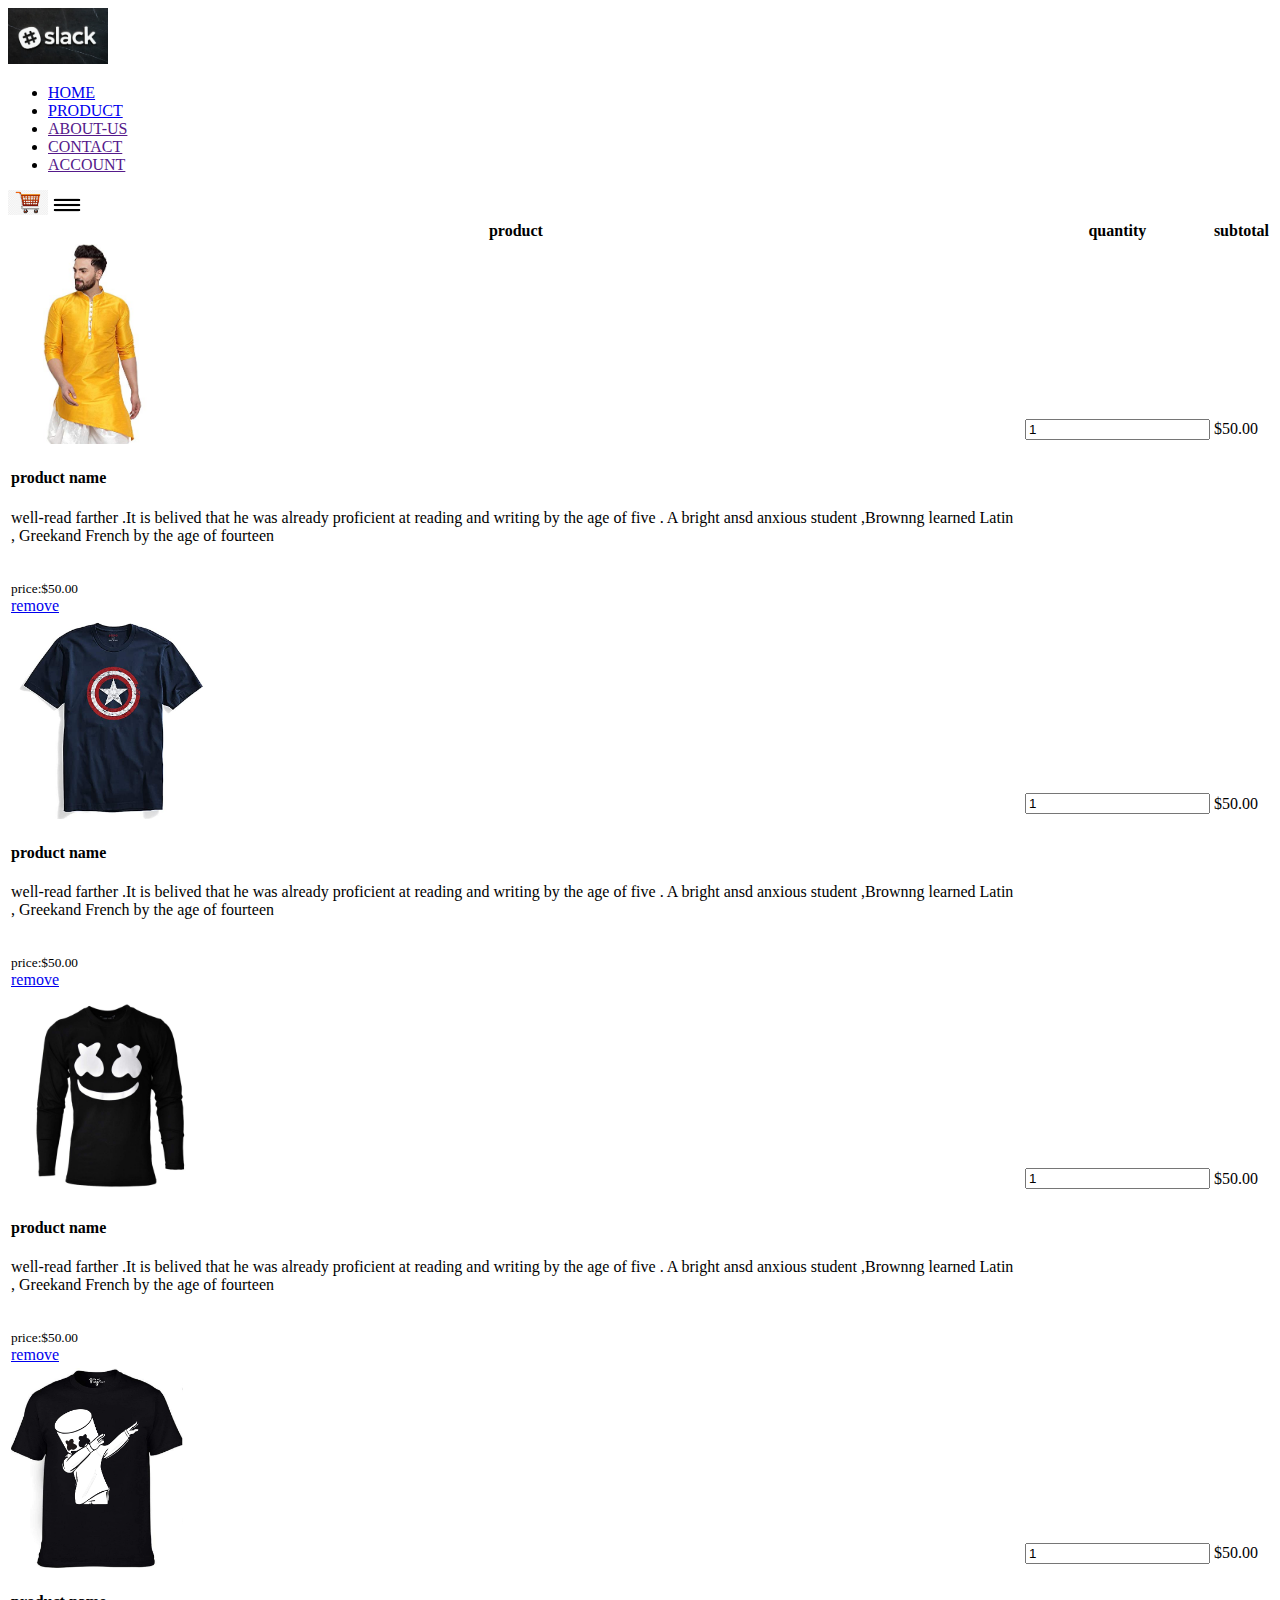
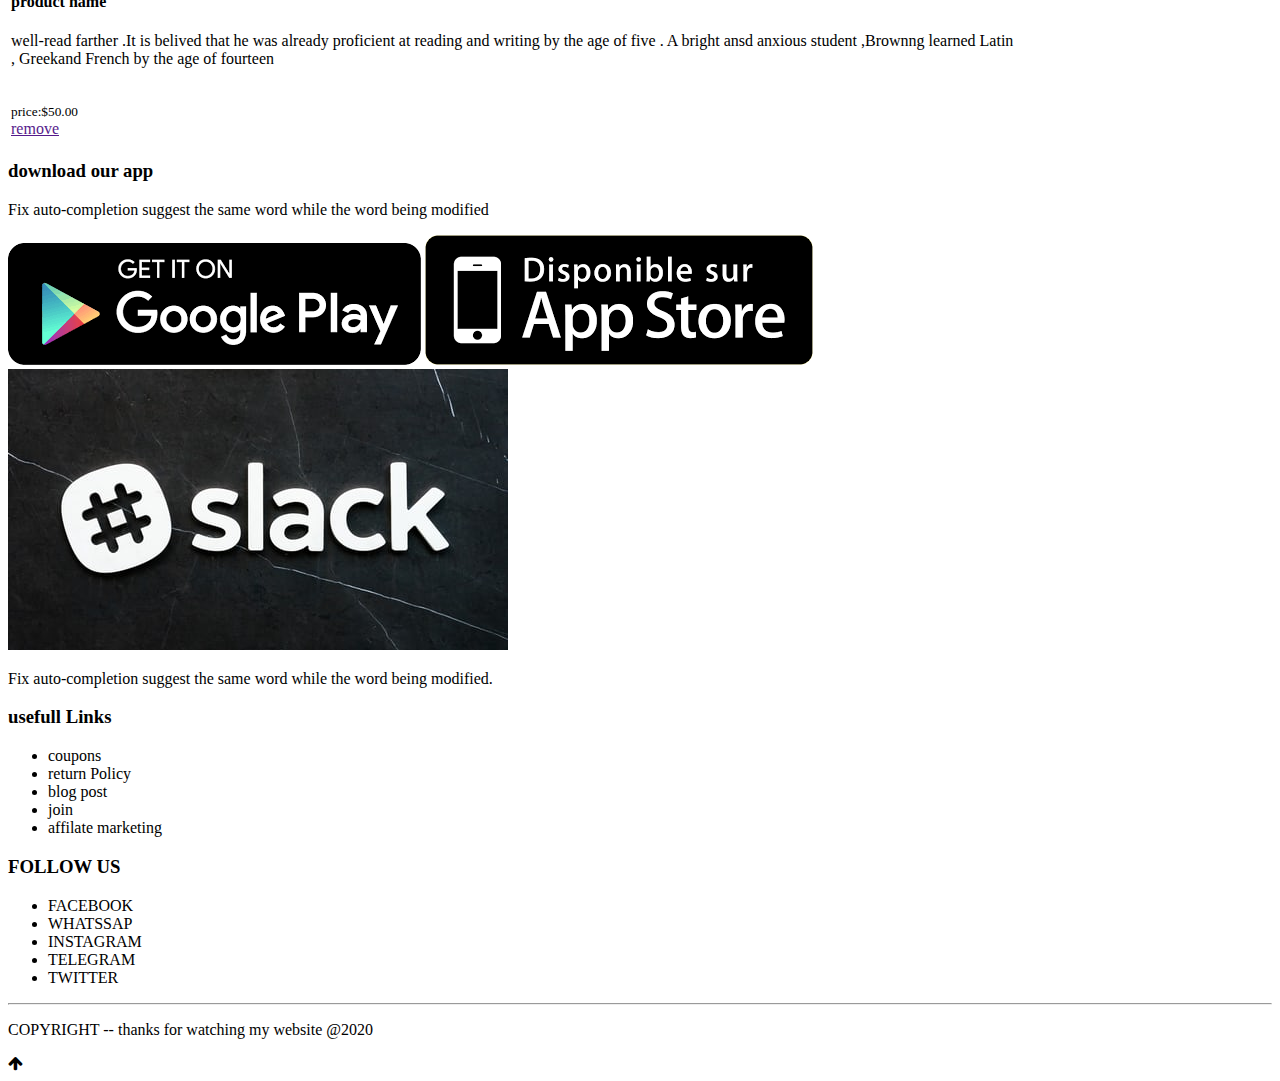
<file: cartpage.html>
<!DOCTYPE html>
<html lang="en">
<head>
    <meta charset="UTF-8">
    <meta name="viewport" content="width=device-width, initial-scale=1.0">
    <title>product-Details-page</title>
    <link rel="stylesheet" href="E:\ecommerce website\ecommerce.css">
    <link rel="stylesheet" href="https://stackpath.bootstrapcdn.com/font-awesome/4.7.0/css/font-awesome.min.css">

</head>
<body>
    <div class="container">
        <div class="navbar">
        <div class="logo">
            <img src="photo-1496200186974-4293800e2c20.jpg" alt="" width="100px">
        </div>  
        <nav >
            <ul id="menuitems">
            <li><a href="file:///E:/ecommerce%20website/ecommerce.html">HOME</a></li>
            <li><a href="file:///E:/ecommerce%20website/product.html">PRODUCT</a></li>
            <li><a href="">ABOUT-US</a></li>
            <li><a href="">CONTACT</a></li>
            <li><a href="">ACCOUNT</a></li>
            </ul>
        </nav>
        <img src="images%20%283%29.png" width="40px" height="25px" alt="nothing">
        <img  class="menu" src="download%20%283%29.png" width="30px" height="20px" alt="nothing" onclick="menutoggle()">
    </div>
    
 <div class="cart-page">
   <table>
     <tr class="cart-page1">
       <th>product</th>
       <th>quantity</th>
       <th>subtotal</th>
     </tr>
     <tr>
        <td>
          <div class="cart-font">
             <img src="41QzK-41QvL.jpg" height="200rem" alt="">
                <div class="cart-para">
              <h4>product name </h4>
               <p>well-read farther .It  is belived that he was already proficient at reading and writing by the age of five . A bright  ansd anxious student ,Brownng learned Latin 
,                Greekand French by the age of fourteen</p>
                  <br>
                  <small class=price-sizeing> price:$50.00</small>
                   <br>
            <a href="E:\ecommerce website\remove1.html"> remove </a>
             </div>
             
        </div>
      </td>

         <td class="td-1"><input  type="number" value="1"></td>
          <td class="td-2">$50.00</td>

     </tr> 

 <tr>
        <td>
          <div class="cart-font">
             <img src="51CzIhKlEOL._UX679_.jpg" height="200rem" alt="">
                <div class="cart-para">
              <h4>product name</h4>
               <p>well-read farther .It  is belived that he was already proficient at reading and writing by the age of five . A bright  ansd anxious student ,Brownng learned Latin 
,                Greekand French by the age of fourteen</p>
                  <br>
                  <small  class=price-sizeing> price:$50.00</small>
                   <br>
            <a href="E:\ecommerce website\remove2.html"> remove </a>
             </div>
             
        </div>
      </td>

         <td class="td-1"><input  type="number" value="1"></td>
          <td class="td-2">$50.00</td>

     </tr>  

 <tr>
        <td>
          <div class="cart-font">
             <img src="51F-vyaAJZL._UL1100_.jpg" height="200rem" alt="">
                <div class="cart-para">
              <h4>product name</h4>
               <p>well-read farther .It  is belived that he was already proficient at reading and writing by the age of five . A bright  ansd anxious student ,Brownng learned Latin 
,                Greekand French by the age of fourteen</p>
                  <br>
                  <small  class=price-sizeing> price:$50.00</small>
                   <br>
            <a href="#"> remove </a>
             </div>
             
        </div>
      </td>

         <td class="td-1"><input  type="number" value="1"></td>
          <td class="td-2">$50.00</td>

     </tr>  


      <tr>
        <td>
          <div class="cart-font">
             <img src="719xj5qGa5L._UL1500_.jpg" height="200rem" alt="">
                <div class="cart-para">
              <h4>product name</h4>
               <p>well-read farther .It  is belived that he was already proficient at reading and writing by the age of five . A bright  ansd anxious student ,Brownng learned Latin 
,                Greekand French by the age of fourteen</p>
                  <br>
                  <small  class=price-sizeing> price:$50.00</small>
                   <br>
            <a href=""> remove </a>
             </div>
             
        </div>
      </td>

         <td class="td-1"><input  type="number" value="1"></td>
          <td class="td-2">$50.00</td>

     </tr>  


   </table>
 </div>

     </div>



     
         <!-----------FOOTER-------------------------->
         <div class="footer">
            <div class="small-footer">
                <div class="row">
                    <div class="footer-col-1">
                        <h3>download our app</h3>
                        <p> Fix auto-completion suggest the same word while the word being modified </p>
                        <div class="app-logo">
                            <img src="download%20%282%29.png" alt="nothing">
                            <img src="images.png" alt="nothing">
                        </div>
                    </div>
                    <div class="footer-col-2">
                        <div class="sizesetting">
                        <img src="photo-1496200186974-4293800e2c20.jpg" alt="">
                    </div>
                        <p> Fix auto-completion suggest the same word while the word being modified. </p>
                    </div>
                    <div class="footer-col-3">
                        <h3>usefull Links</h3>
                        <ul>
                            <li>coupons</li>
                            <li>return Policy</li>
                            <li>blog post</li>
                            <li>join</li>
                            <li>affilate marketing</li>
                        </ul>
                    </div>
                    <div class="footer-col-3">
                        <h3>FOLLOW US</h3>
                        <ul>
                            <li>FACEBOOK</li>
                            <li>WHATSSAP</li>
                            <li>INSTAGRAM</li>
                            <li>TELEGRAM</li>
                            <li>TWITTER</li>
                        </ul>
                    </div>
                </div>
            </div>
            <hr>
            <p class="copyright"> COPYRIGHT -- thanks for watching my website @2020</p>     
         </div>
          <div class="scrolltop float-right ">
              <i class="fa fa-arrow-up" onclick="topFunction()" id="myBtn"></i>
           </div>


<script>
 
</script>
</file>
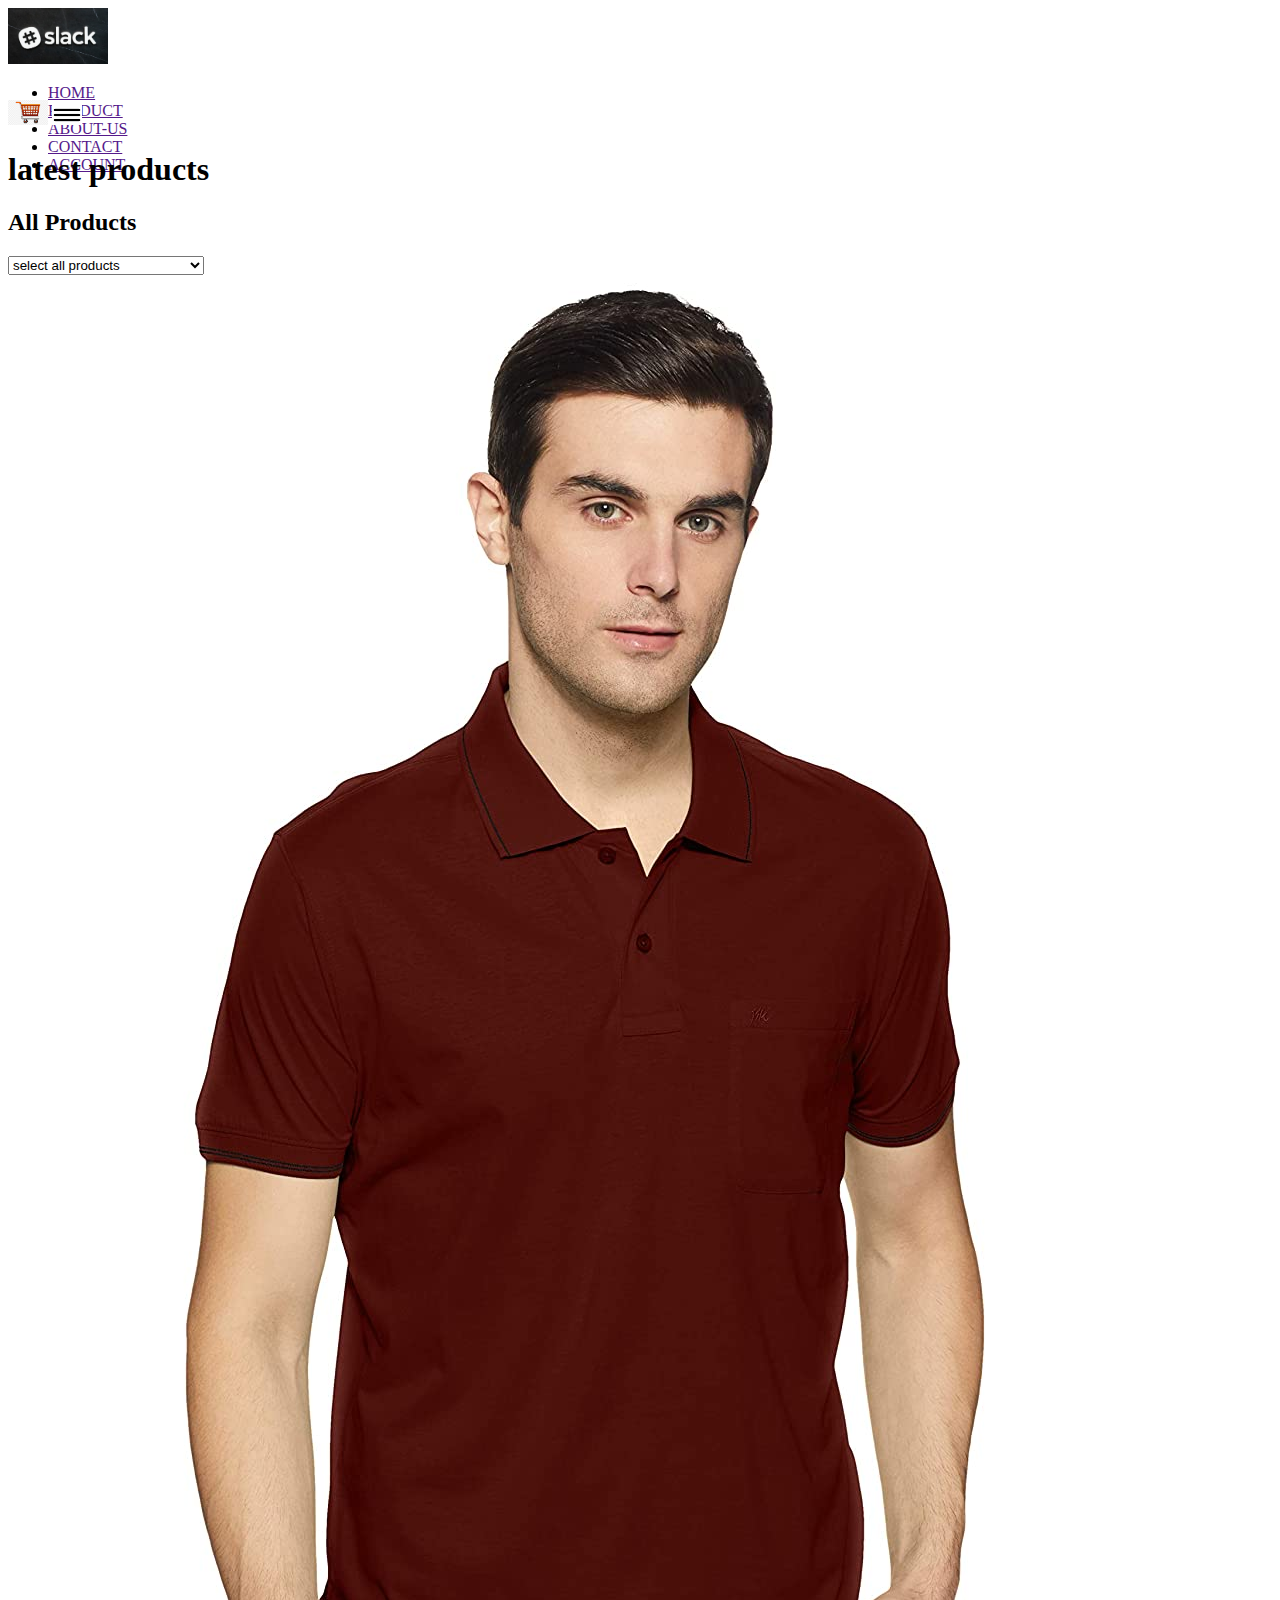
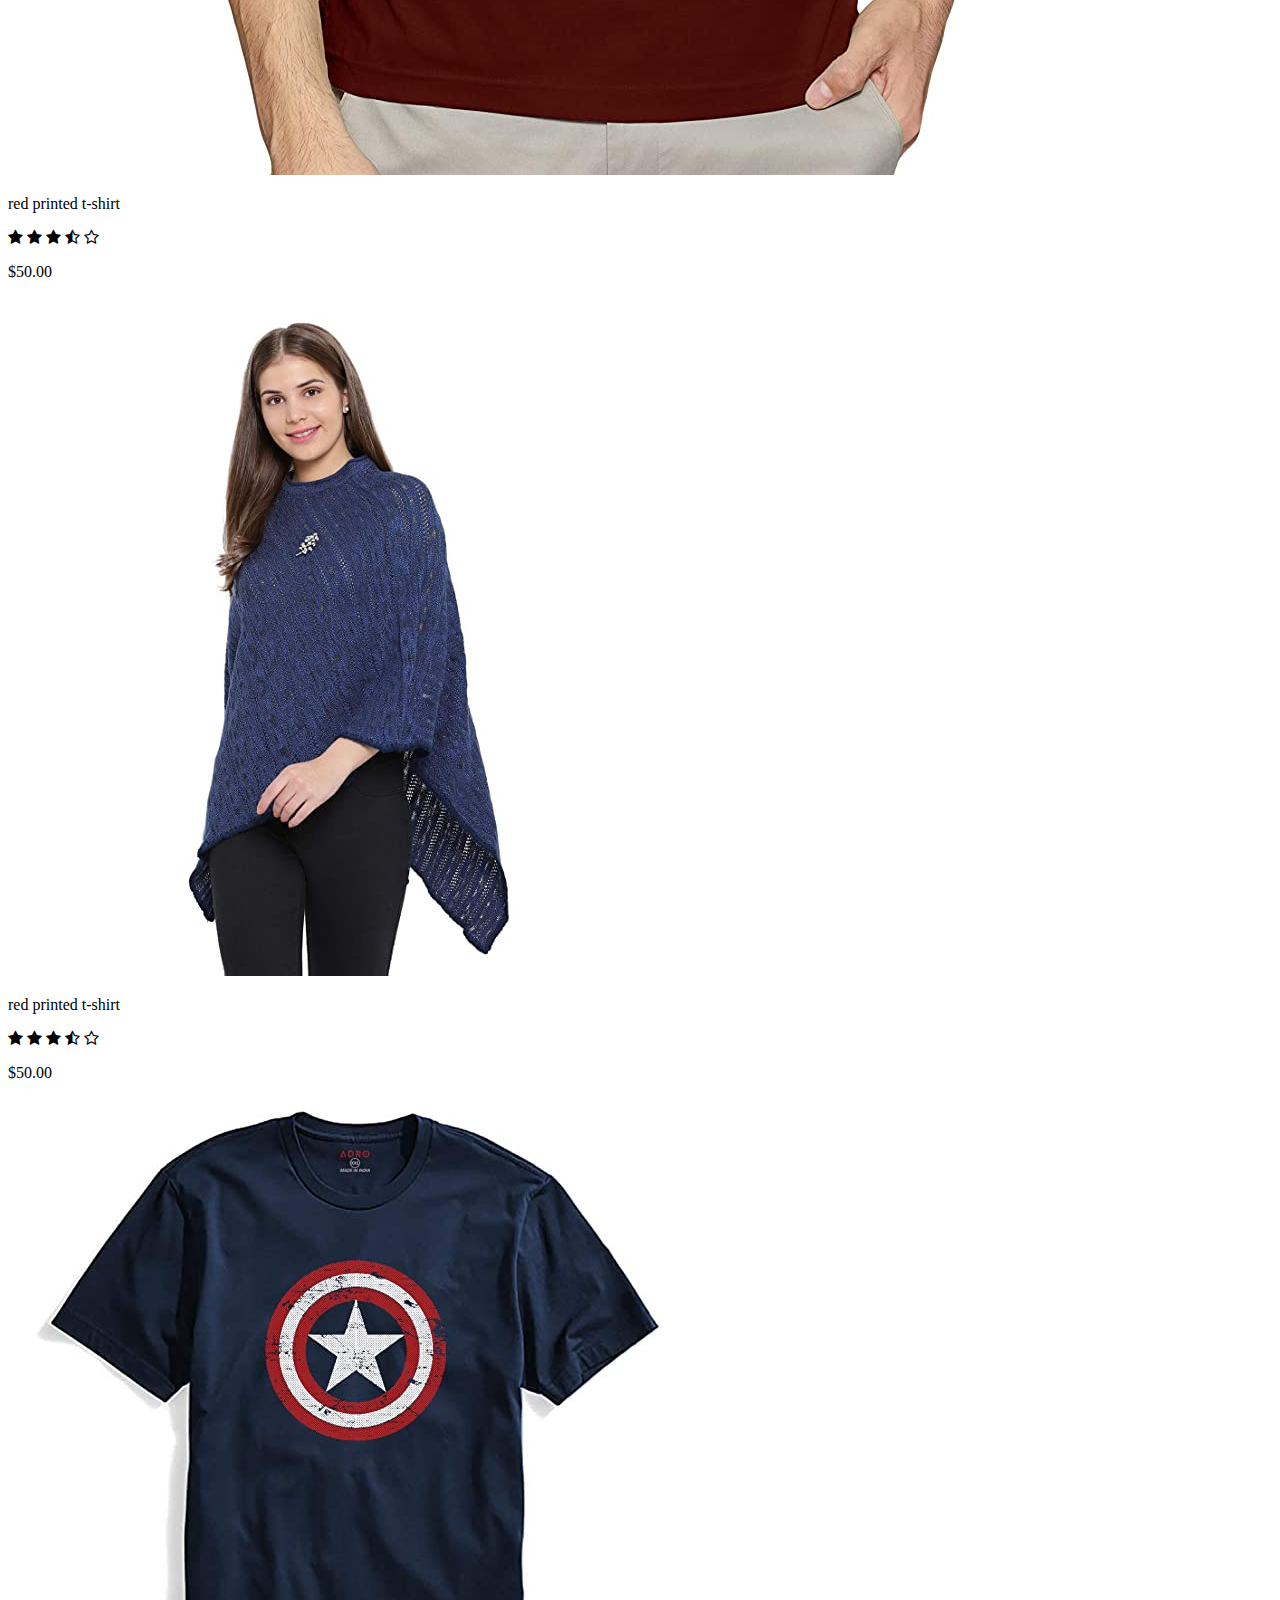
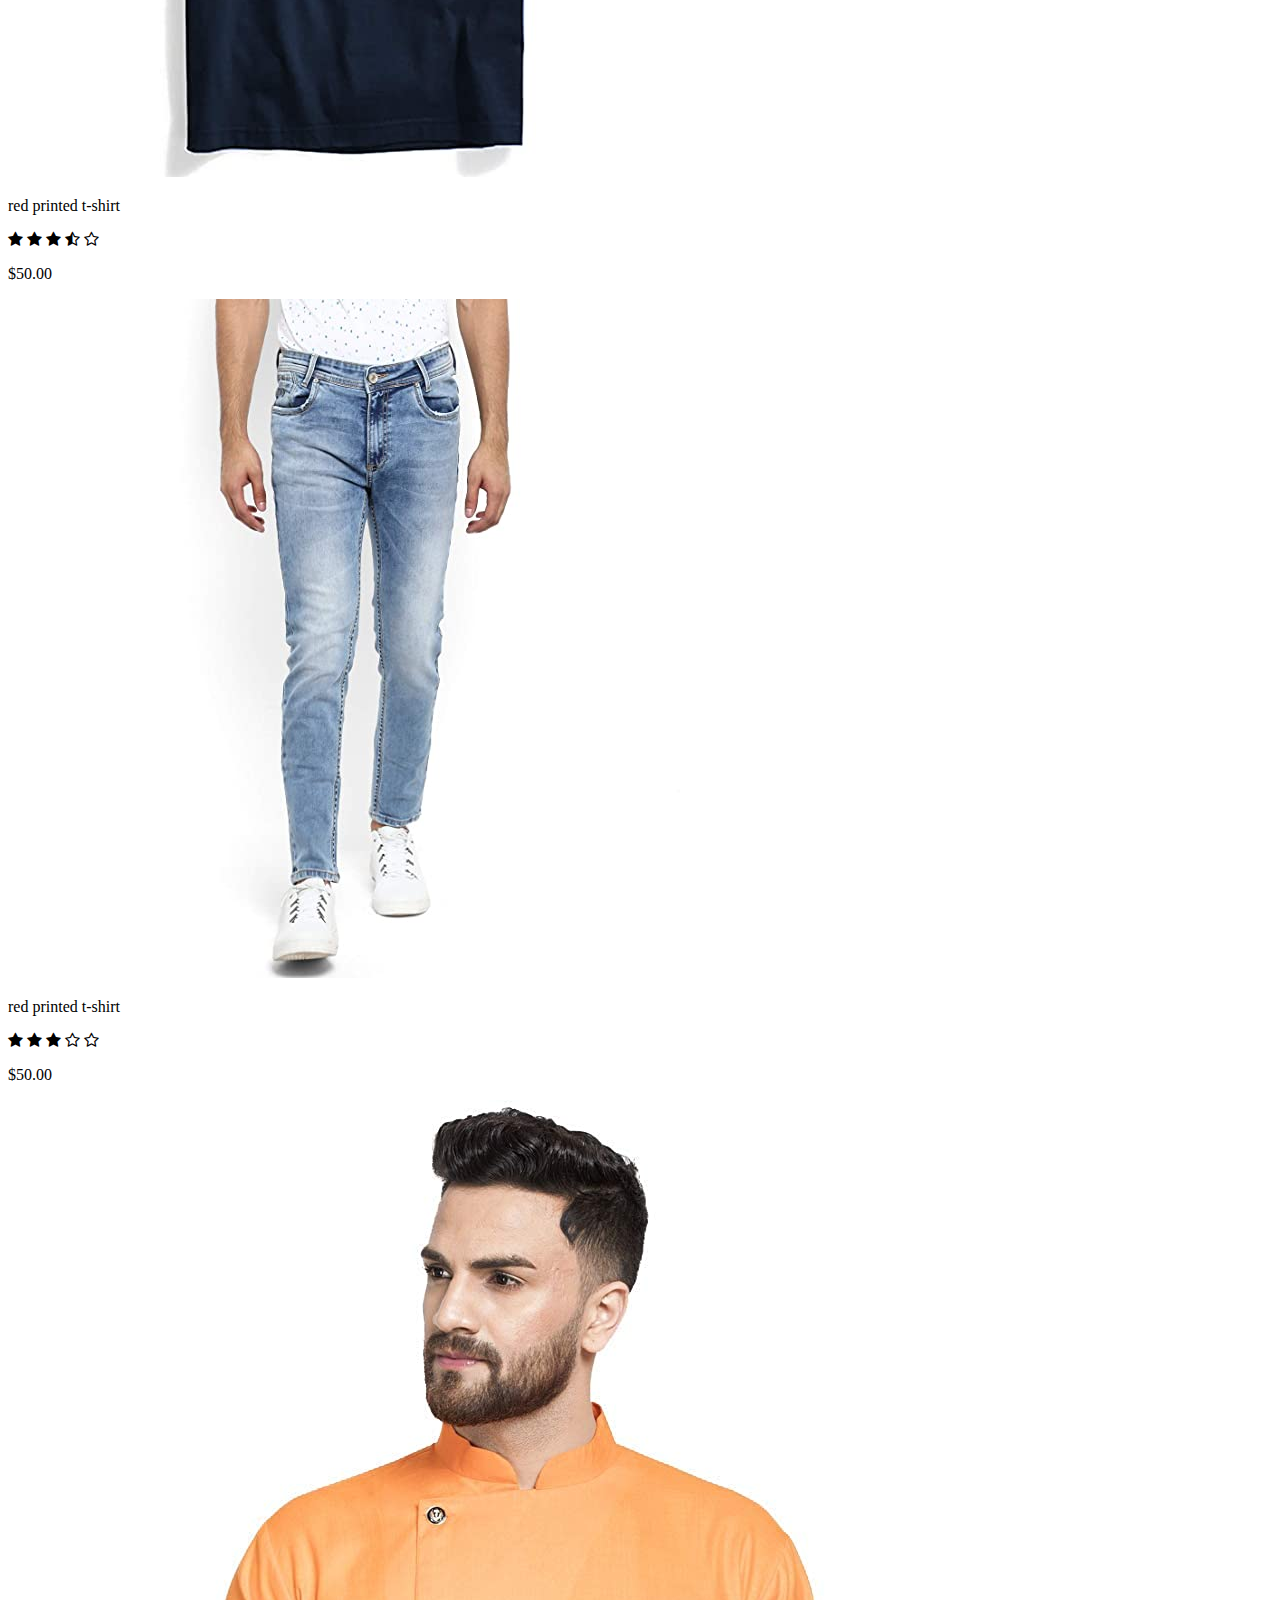
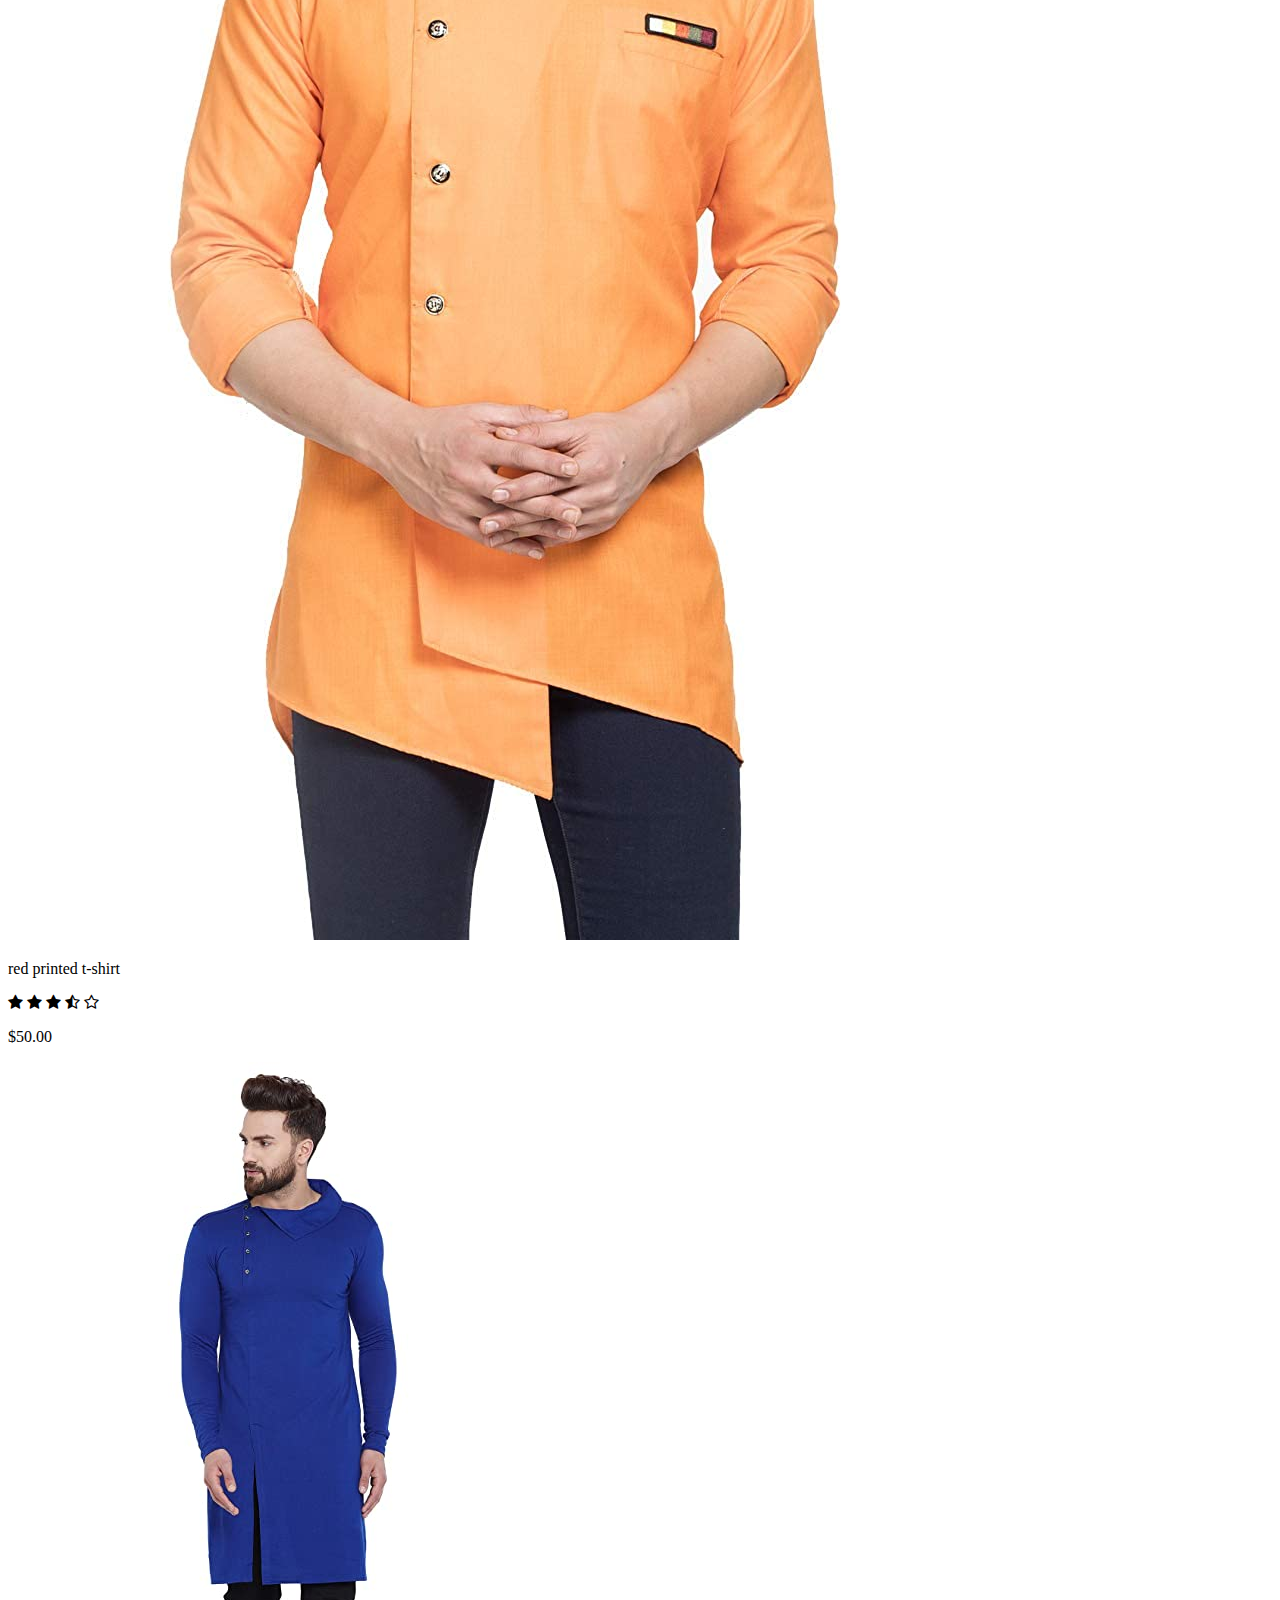
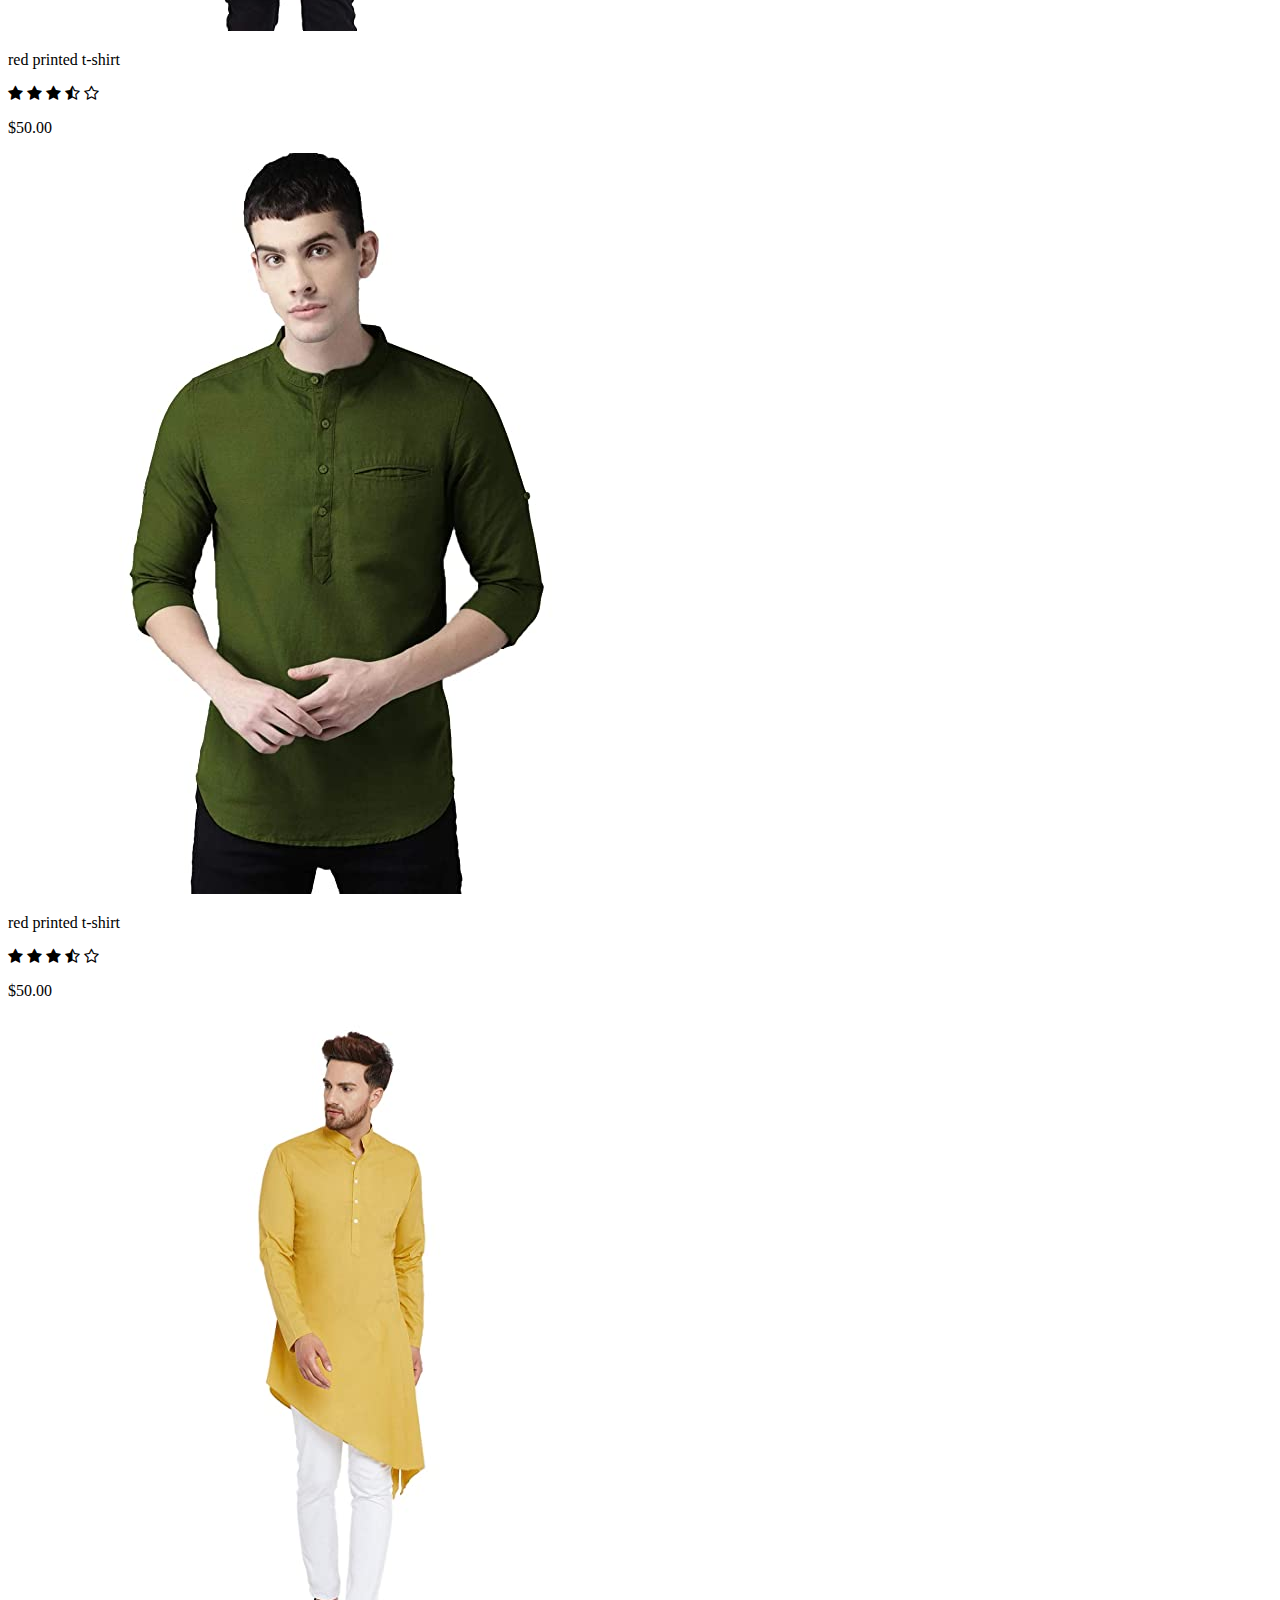
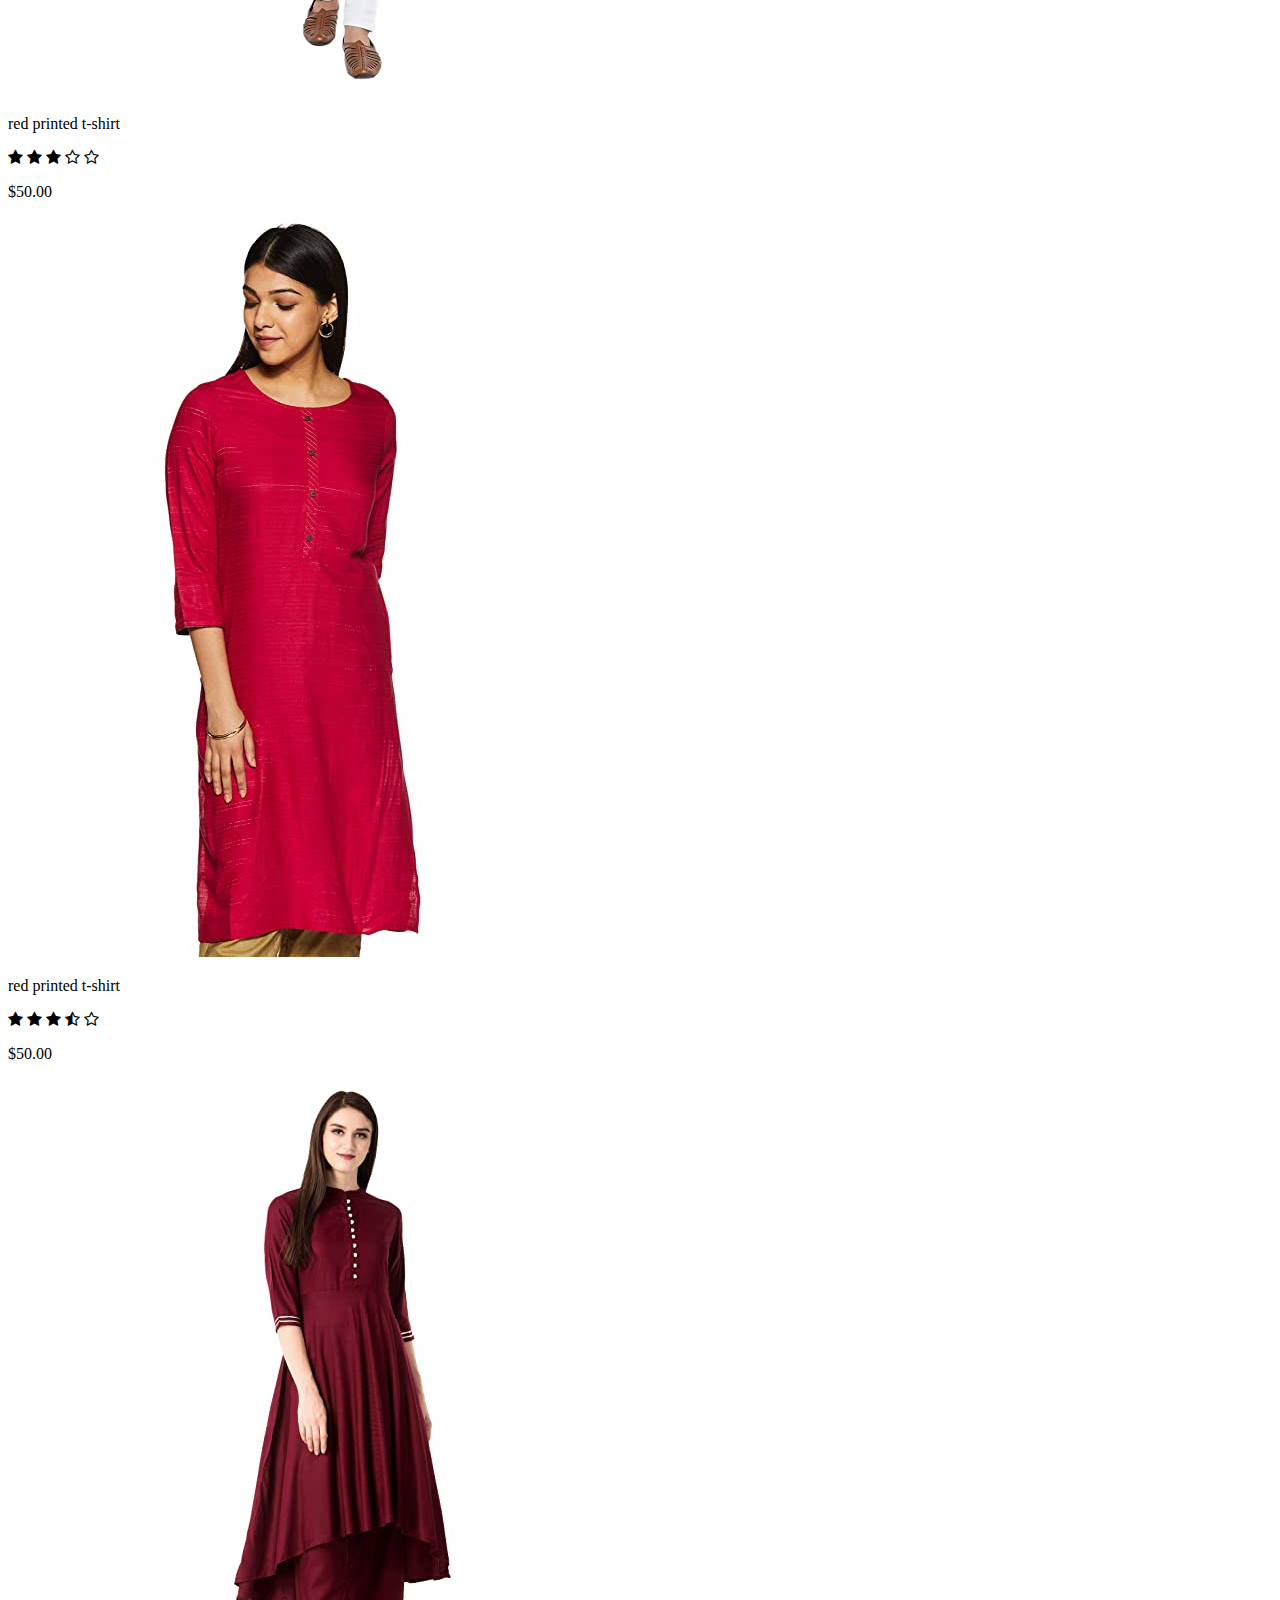
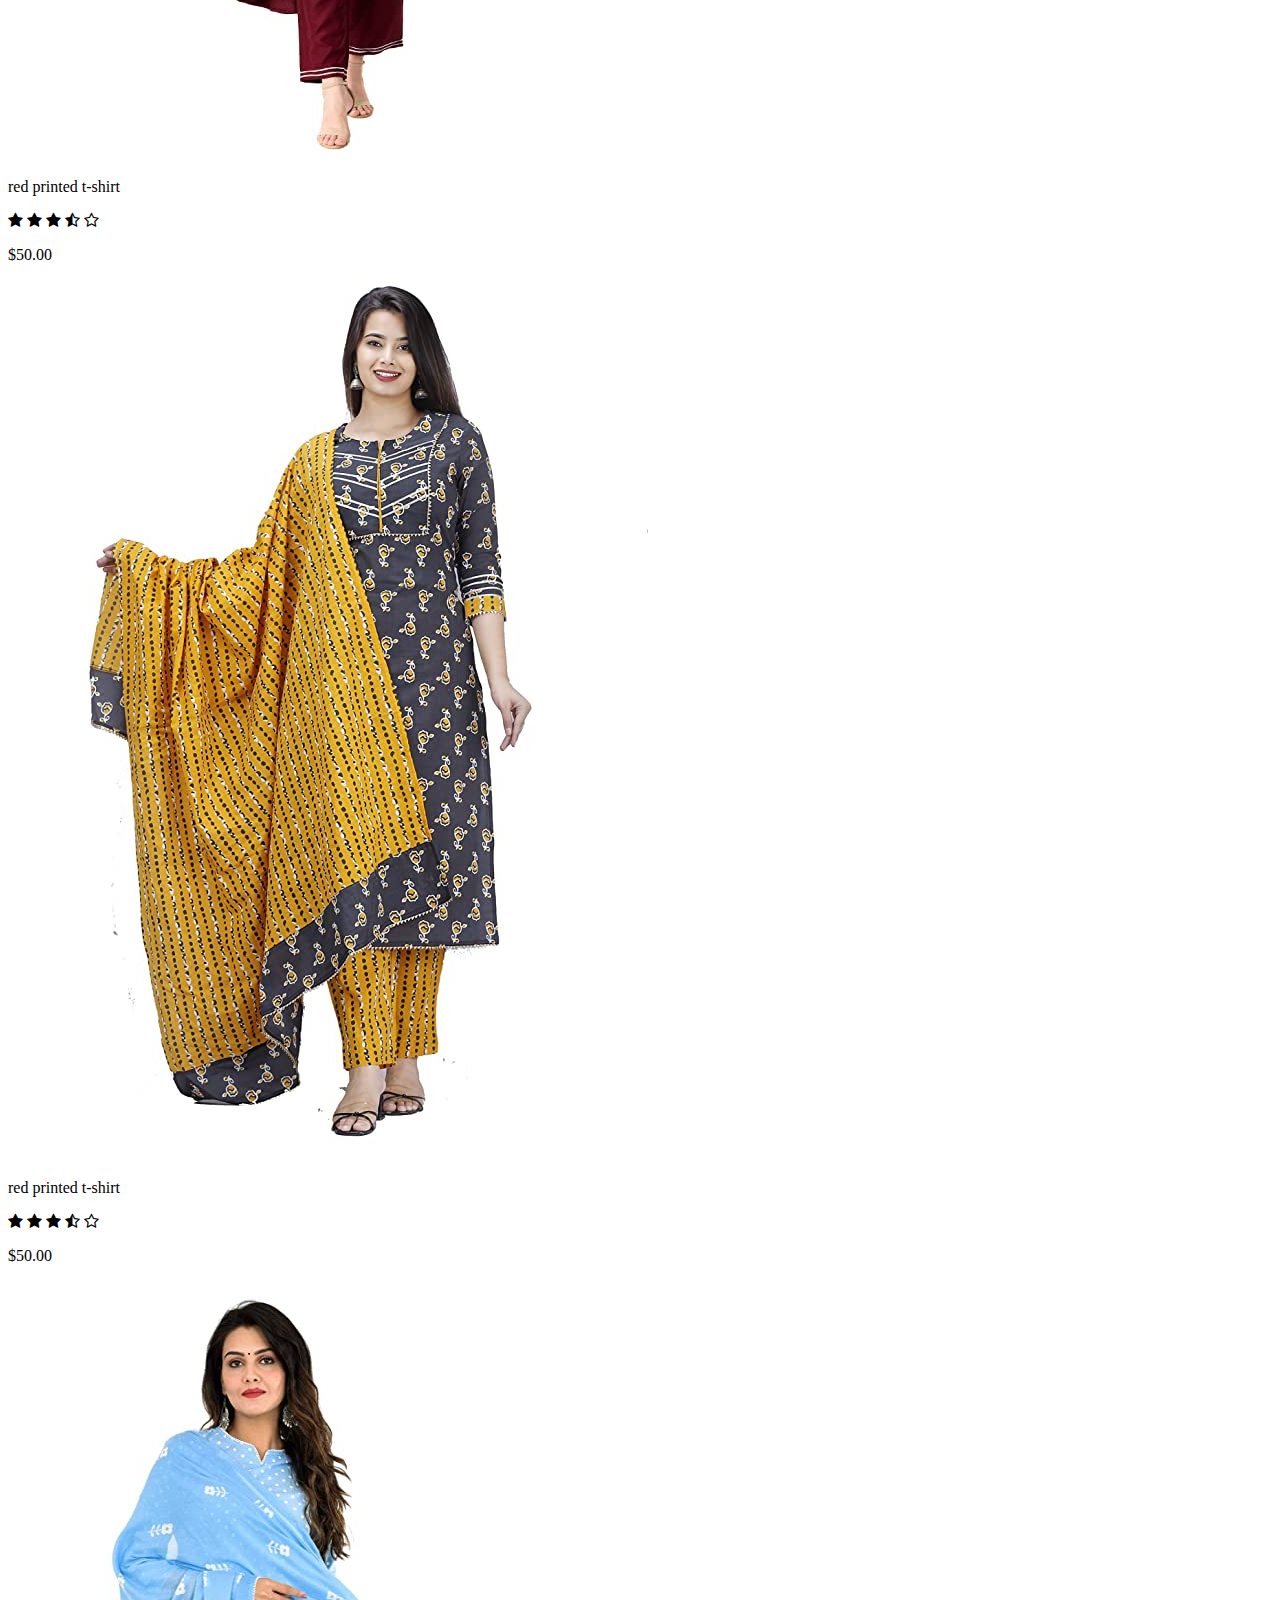
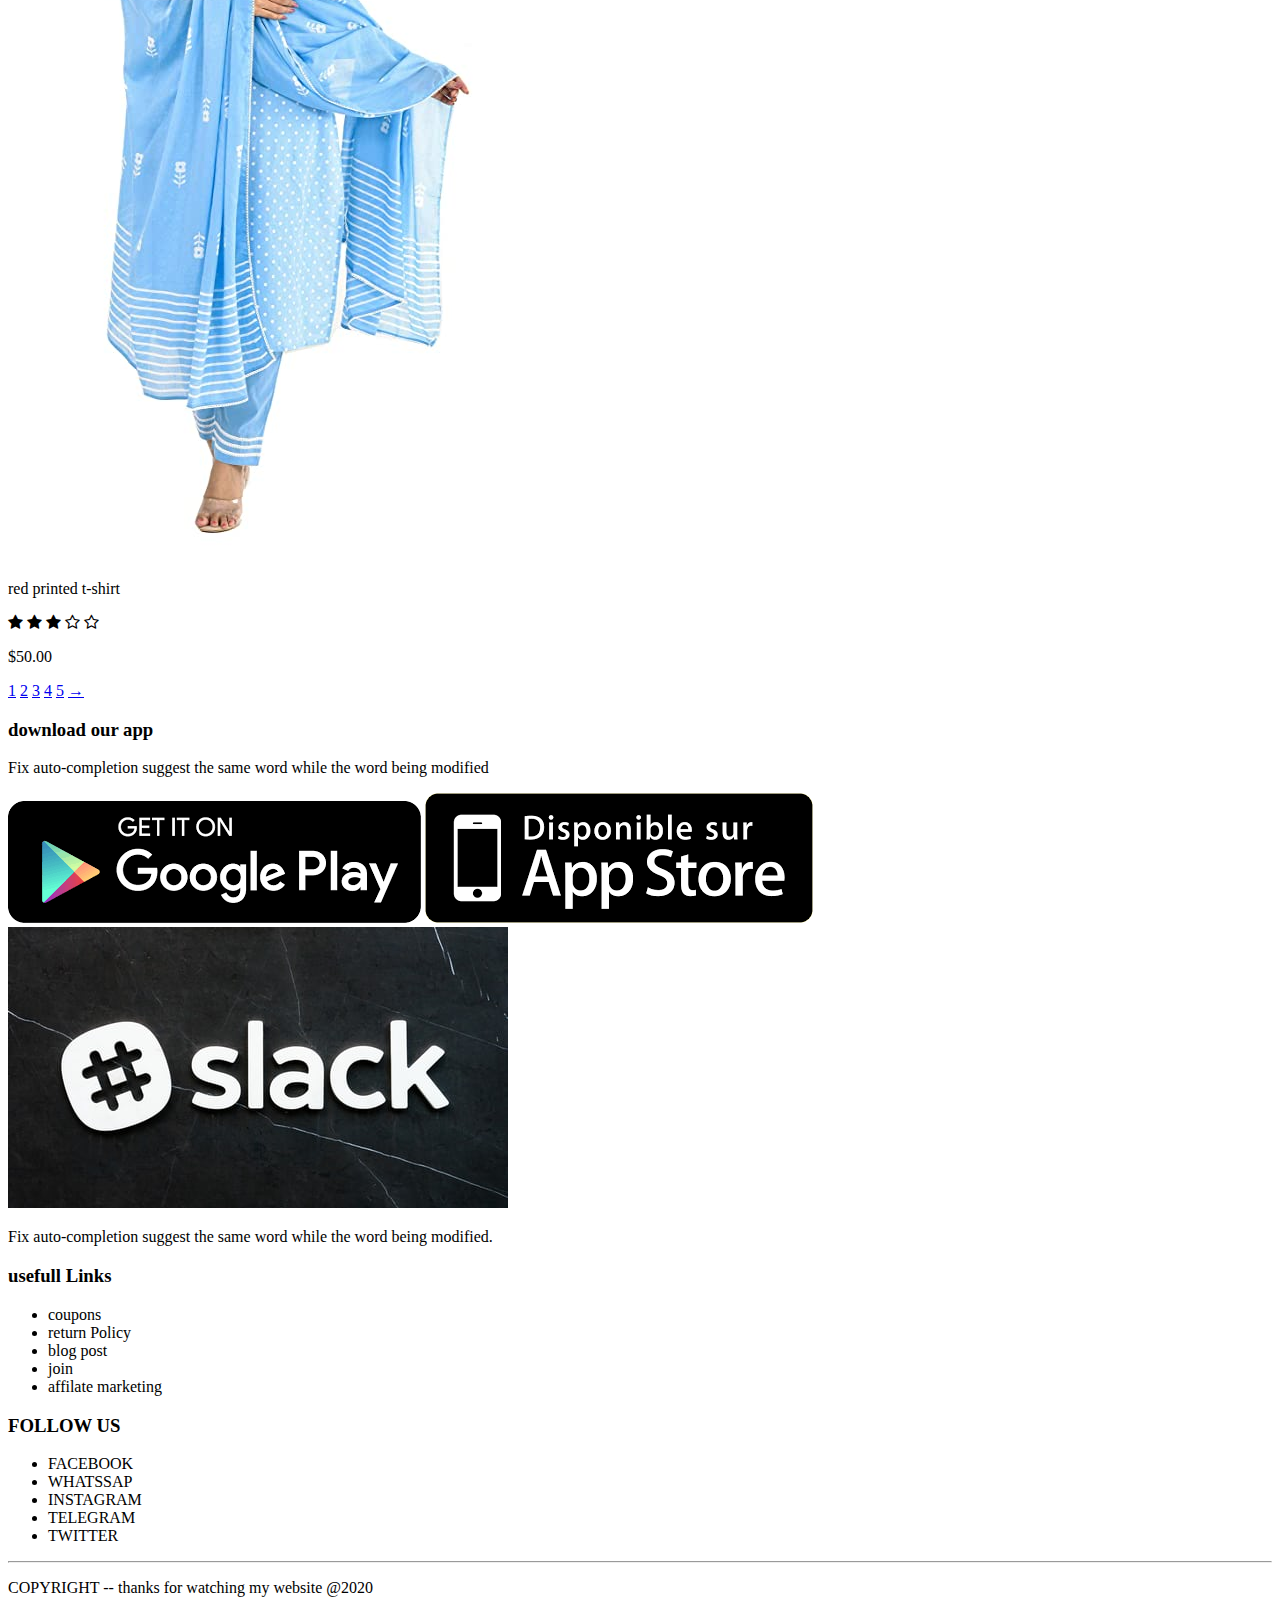
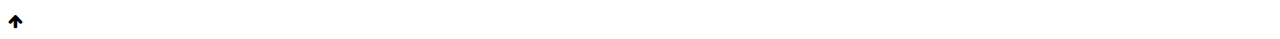
<file: product.html>
<!DOCTYPE html>
<html lang="en">
<head>
	<meta charset="UTF-8">
	<meta name="viewport" content="width=device-width, initial-scale=1.0">
	<title>product-page</title>
	<link rel="stylesheet" href="E:\ecommerce website\ecommerce.css">
	<link rel="stylesheet" href="https://stackpath.bootstrapcdn.com/font-awesome/4.7.0/css/font-awesome.min.css">

</head>
<body>
	<div class="container">
		<div class="navbar">
		<div class="logo">
			<img src="photo-1496200186974-4293800e2c20.jpg" alt="" width="100px">
		</div>	
		<nav >
			<ul id="menuitems">
	        <li><a href="">HOME</a></li>
	        <li><a href="">PRODUCT</a></li>
	        <li><a href="">ABOUT-US</a></li>
	        <li><a href="">CONTACT</a></li>
	        <li><a href="">ACCOUNT</a></li>
			</ul>
		</nav>
		<img src="images%20%283%29.png" width="40px" height="25px" alt="nothing">
		<img  class="menu" src="download%20%283%29.png" width="30px" height="20px" alt="nothing" onclick="menutoggle()">
	</div>
	

                      
             
           
               
              	<!---latest products--->

  <div class="small-container">
                	<h1 class="heading-center">latest products</h1>

                    <div class="row option-sizeing">
                        <h2>All Products</h2>
                        <select>
                            <option>select all products </option>
                              <option>select low price products </option>
                                <option>select mideum price products </option>
                                  <option>select high price products </option>

                        </select>
                    </div>
               
                	<div class="similartext-sizeing">
                	<div class="row">
                		<div class="col-4">
                	
                			<img src="71qOMOp--1L._UL1500_.jpg" alt="nothing">
                			<div class="text-sizeing">
                			<p>red printed t-shirt</p>
                			<div class="rating">
                				<i class="fa fa-star" aria-hidden="true"></i>
                				<i class="fa fa-star" aria-hidden="true"></i>
                				<i class="fa fa-star" aria-hidden="true"></i>
                				<i class="fa fa-star-half-o" aria-hidden="true"></i>
                				<i class="fa fa-star-o" aria-hidden="true"></i>
                			</div>
                			<p>$50.00</p>
                			</div>
                	
                	</div>
                		<div class="col-4">
                            
                			<img src="71ZvTpXYjPL._UX679_.jpg" alt="nothing">
                           
                			<div class="text-sizeing">
                			<p>red printed t-shirt</p>
                			<div class="rating">
                				<i class="fa fa-star" aria-hidden="true"></i>
                				<i class="fa fa-star" aria-hidden="true"></i>
                				<i class="fa fa-star" aria-hidden="true"></i>
                				<i class="fa fa-star-half-o" aria-hidden="true"></i>
                				<i class="fa fa-star-o" aria-hidden="true"></i>
                			</div>
                			<p>$50.00</p>
                		</div>
                		</div>
                		<div class="col-4">
                            <a href="E:\ecommerce website\productdetails.html">
                			<img src="51CzIhKlEOL._UX679_.jpg" alt="nothing">
                             </a>
                			<div class="text-sizeing">
                			<p>red printed t-shirt</p>
                			<div class="rating">
                				<i class="fa fa-star" aria-hidden="true"></i>
                				<i class="fa fa-star" aria-hidden="true"></i>
                				<i class="fa fa-star" aria-hidden="true"></i>
                				<i class="fa fa-star-half-o" aria-hidden="true"></i>
                				<i class="fa fa-star-o" aria-hidden="true"></i>
                			</div>
                			<p>$50.00</p>
                		</div>
                		</div>
                		<div class="col-4">
                			<img src="61aXhIF7EXL._UX679_.jpg" alt="nothing">
                		<div class="text-sizeing">
                			<p>red printed t-shirt<p>
                			<div class="rating">
                				<i class="fa fa-star" aria-hidden="true"></i>
                				<i class="fa fa-star" aria-hidden="true"></i>
                				<i class="fa fa-star" aria-hidden="true"></i>
                				<i class="fa fa-star-o" aria-hidden="true"></i>
                				<i class="fa fa-star-o" aria-hidden="true"></i>
                			</div>
                			<p>$50.00</p>
                		</div>
                		</div>
                		
                		</div>
                </div>
                <div class="similartext-sizeing">
                	<div class="row">
                		<div class="col-4">
                	
                			<img src="61natAA3IQL._UL1440_.jpg" alt="nothing">
                			<div class="text-sizeing">
                			<p>red printed t-shirt</p>
                			<div class="rating">
                				<i class="fa fa-star" aria-hidden="true"></i>
                				<i class="fa fa-star" aria-hidden="true"></i>
                				<i class="fa fa-star" aria-hidden="true"></i>
                				<i class="fa fa-star-half-o" aria-hidden="true"></i>
                				<i class="fa fa-star-o" aria-hidden="true"></i>
                			</div>
                			<p>$50.00</p>
                			</div>
                	
                	</div>
                		<div class="col-4">
                			<img src="61xy7RMN7mL._UX569_.jpg" alt="nothing">
                			<div class="text-sizeing">
                			<p>red printed t-shirt</p>
                			<div class="rating">
                				<i class="fa fa-star" aria-hidden="true"></i>
                				<i class="fa fa-star" aria-hidden="true"></i>
                				<i class="fa fa-star" aria-hidden="true"></i>
                				<i class="fa fa-star-half-o" aria-hidden="true"></i>
                				<i class="fa fa-star-o" aria-hidden="true"></i>
                			</div>
                			<p>$50.00</p>
                		</div>
                		</div>
                		<div class="col-4">
                			<img src="61QSOA4qbDL._UY741_.jpg" alt="nothing">
                			<div class="text-sizeing">
                			<p>red printed t-shirt</p>
                			<div class="rating">
                				<i class="fa fa-star" aria-hidden="true"></i>
                				<i class="fa fa-star" aria-hidden="true"></i>
                				<i class="fa fa-star" aria-hidden="true"></i>
                				<i class="fa fa-star-half-o" aria-hidden="true"></i>
                				<i class="fa fa-star-o" aria-hidden="true"></i>
                			</div>
                			<p>$50.00</p>
                		</div>
                		</div>
                		<div class="col-4">
                			<img src="61kQc8aXYnL._UX679_.jpg" alt="nothing">
                		<div class="text-sizeing">
                			<p>red printed t-shirt<p>
                			<div class="rating">
                				<i class="fa fa-star" aria-hidden="true"></i>
                				<i class="fa fa-star" aria-hidden="true"></i>
                				<i class="fa fa-star" aria-hidden="true"></i>
                				<i class="fa fa-star-o" aria-hidden="true"></i>
                				<i class="fa fa-star-o" aria-hidden="true"></i>
                			</div>
                			<p>$50.00</p>
                		</div>
                		</div>
                		
                		</div>
                </div>

                	<div class="similartext-sizeing">
                	<div class="row">
                		<div class="col-4">
                	
                			<img src="71pzNPJNTsL._UX569_.jpg" alt="nothing">
                			<div class="text-sizeing">
                			<p>red printed t-shirt</p>
                			<div class="rating">
                				<i class="fa fa-star" aria-hidden="true"></i>
                				<i class="fa fa-star" aria-hidden="true"></i>
                				<i class="fa fa-star" aria-hidden="true"></i>
                				<i class="fa fa-star-half-o" aria-hidden="true"></i>
                				<i class="fa fa-star-o" aria-hidden="true"></i>
                			</div>
                			<p>$50.00</p>
                			</div>
                	
                	</div>
                		<div class="col-4">
                			<img src="71XQLAIUoDL._UX679_.jpg" alt="nothing">
                			<div class="text-sizeing">
                			<p>red printed t-shirt</p>
                			<div class="rating">
                				<i class="fa fa-star" aria-hidden="true"></i>
                				<i class="fa fa-star" aria-hidden="true"></i>
                				<i class="fa fa-star" aria-hidden="true"></i>
                				<i class="fa fa-star-half-o" aria-hidden="true"></i>
                				<i class="fa fa-star-o" aria-hidden="true"></i>
                			</div>
                			<p>$50.00</p>
                		</div>
                		</div>
                		<div class="col-4">
                			<img src="91GFaLGGkbL._UY879_.jpg" alt="nothing">
                			<div class="text-sizeing">
                			<p>red printed t-shirt</p>
                			<div class="rating">
                				<i class="fa fa-star" aria-hidden="true"></i>
                				<i class="fa fa-star" aria-hidden="true"></i>
                				<i class="fa fa-star" aria-hidden="true"></i>
                				<i class="fa fa-star-half-o" aria-hidden="true"></i>
                				<i class="fa fa-star-o" aria-hidden="true"></i>
                			</div>
                			<p>$50.00</p>
                		</div>
                		</div>
                		<div class="col-4">
                			<img src="71Q35hkQy9L._UY879_.jpg" alt="nothing">
                		<div class="text-sizeing">
                			<p>red printed t-shirt<p>
                			<div class="rating">
                				<i class="fa fa-star" aria-hidden="true"></i>
                				<i class="fa fa-star" aria-hidden="true"></i>
                				<i class="fa fa-star" aria-hidden="true"></i>
                				<i class="fa fa-star-o" aria-hidden="true"></i>
                				<i class="fa fa-star-o" aria-hidden="true"></i>
                			</div>
                			<p>$50.00</p>
                		</div>
                		</div>
                		
                		</div>
                </div>
              	</div>


                <div class="page-btn">
                    <a href="#">1</a>
                  <a href="#">2</a>
                     <a href="#">3</a>
                     <a href="#">4</a>
                     <a href="#">5</a>
                        <a href="file:///E:/ecommerce%20website/product2.html">&#8594;</a>
                </div>

              
              		
                </div>



     
         <!-----------FOOTER-------------------------->
         <div class="footer">
         	<div class="small-footer">
         		<div class="row">
         			<div class="footer-col-1">
         				<h3>download our app</h3>
         				<p> Fix auto-completion suggest the same word while the word being modified </p>
         				<div class="app-logo">
         					<img src="download%20%282%29.png" alt="nothing">
         					<img src="images.png" alt="nothing">
         				</div>
         			</div>
         			<div class="footer-col-2">
         				<div class="sizesetting">
         				<img src="photo-1496200186974-4293800e2c20.jpg" alt="">
         			</div>
         				<p> Fix auto-completion suggest the same word while the word being modified. </p>
         			</div>
         			<div class="footer-col-3">
         				<h3>usefull Links</h3>
         				<ul>
         					<li>coupons</li>
         					<li>return Policy</li>
         					<li>blog post</li>
         					<li>join</li>
         					<li>affilate marketing</li>
         				</ul>
         			</div>
         			<div class="footer-col-3">
         				<h3>FOLLOW US</h3>
         				<ul>
         					<li>FACEBOOK</li>
         					<li>WHATSSAP</li>
         					<li>INSTAGRAM</li>
         					<li>TELEGRAM</li>
         					<li>TWITTER</li>
         				</ul>
         			</div>
         		</div>
         	</div>
         	<hr>
         	<p class="copyright"> COPYRIGHT -- thanks for watching my website @2020</p>   	
         </div>
          <div class="scrolltop float-right ">
		      <i class="fa fa-arrow-up" onclick="topFunction()" id="myBtn"></i>
		   </div>


<script>
	var menuitems=document.getElementById("menuitems")
	menuitems.style.maxHeight ="0px";

	function menutoggle(){
		if(menuitems.style.maxHeight =="0px")
		{
			menuitems.style.maxHeight ="200px";

		}
		else
		{
			menuitems.style.maxHeight ="0px";

		}
	}
	
</script>




</body>
</html>
</file>
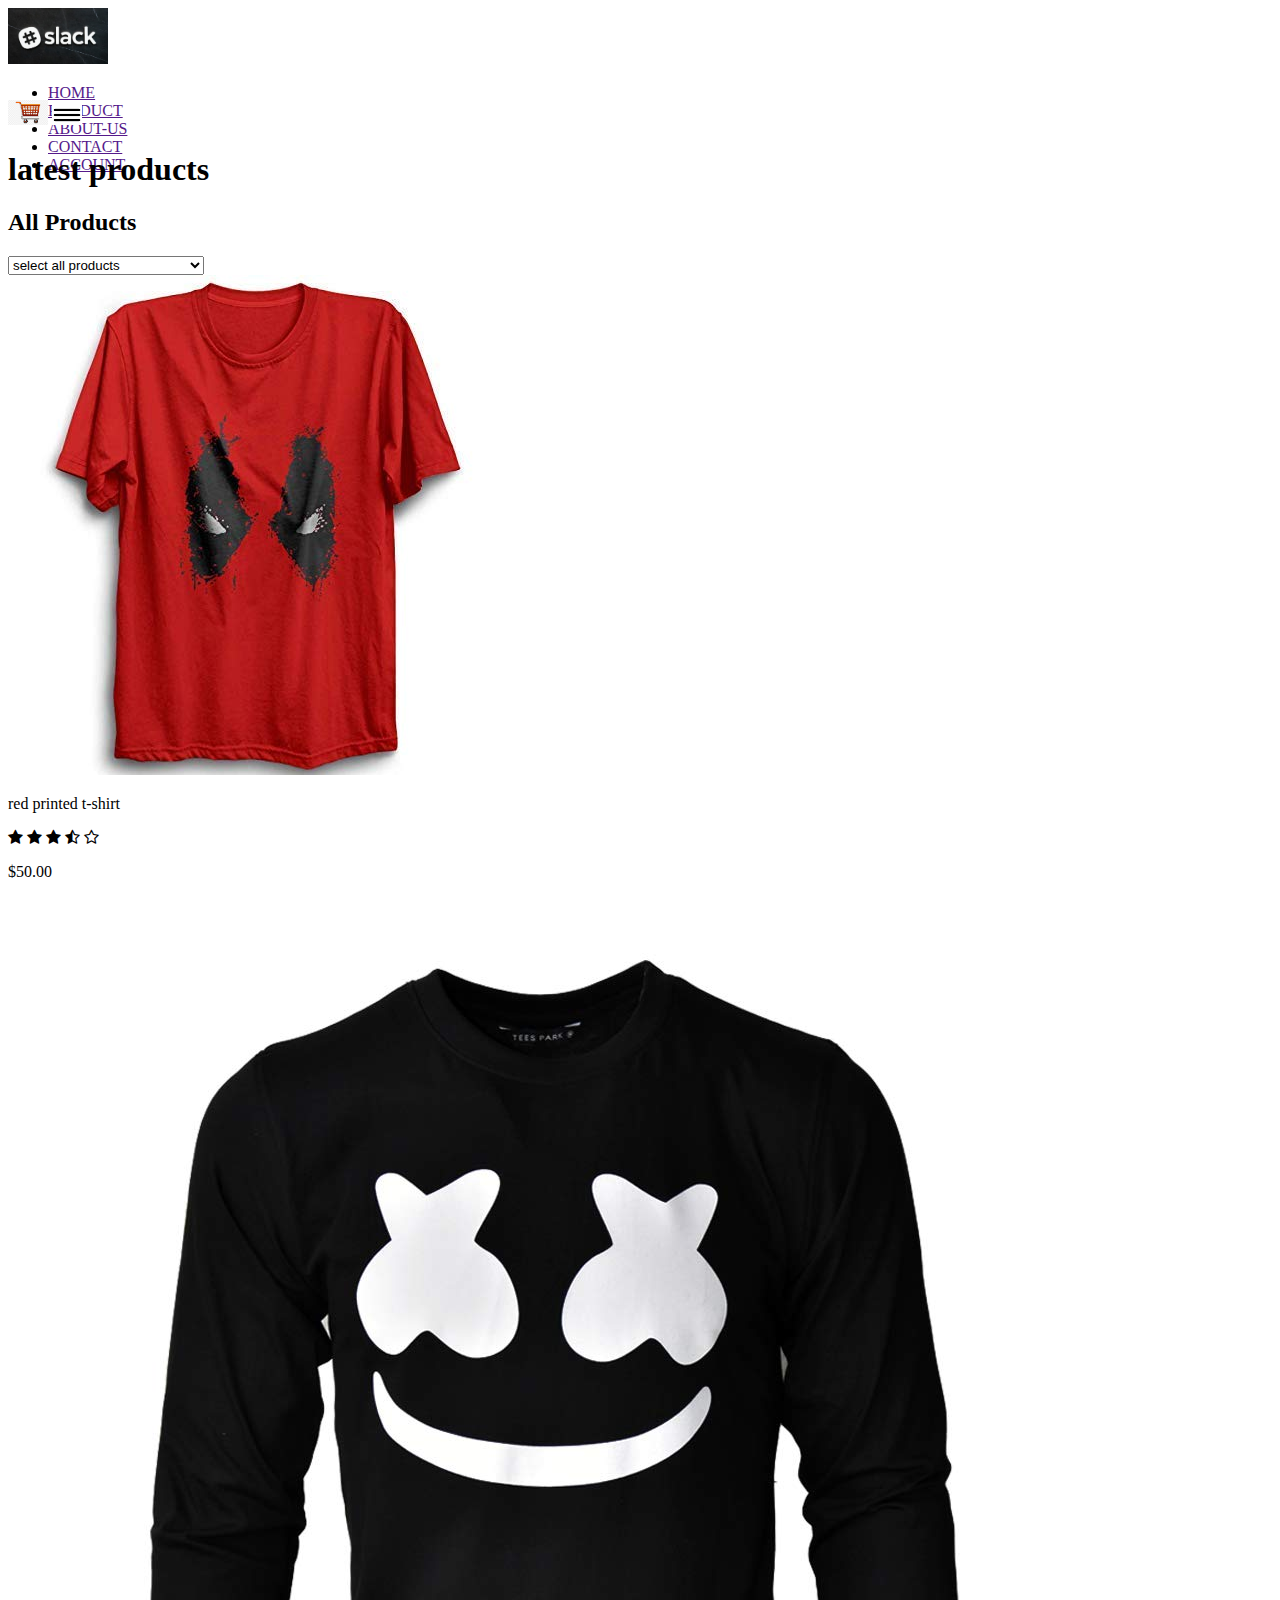
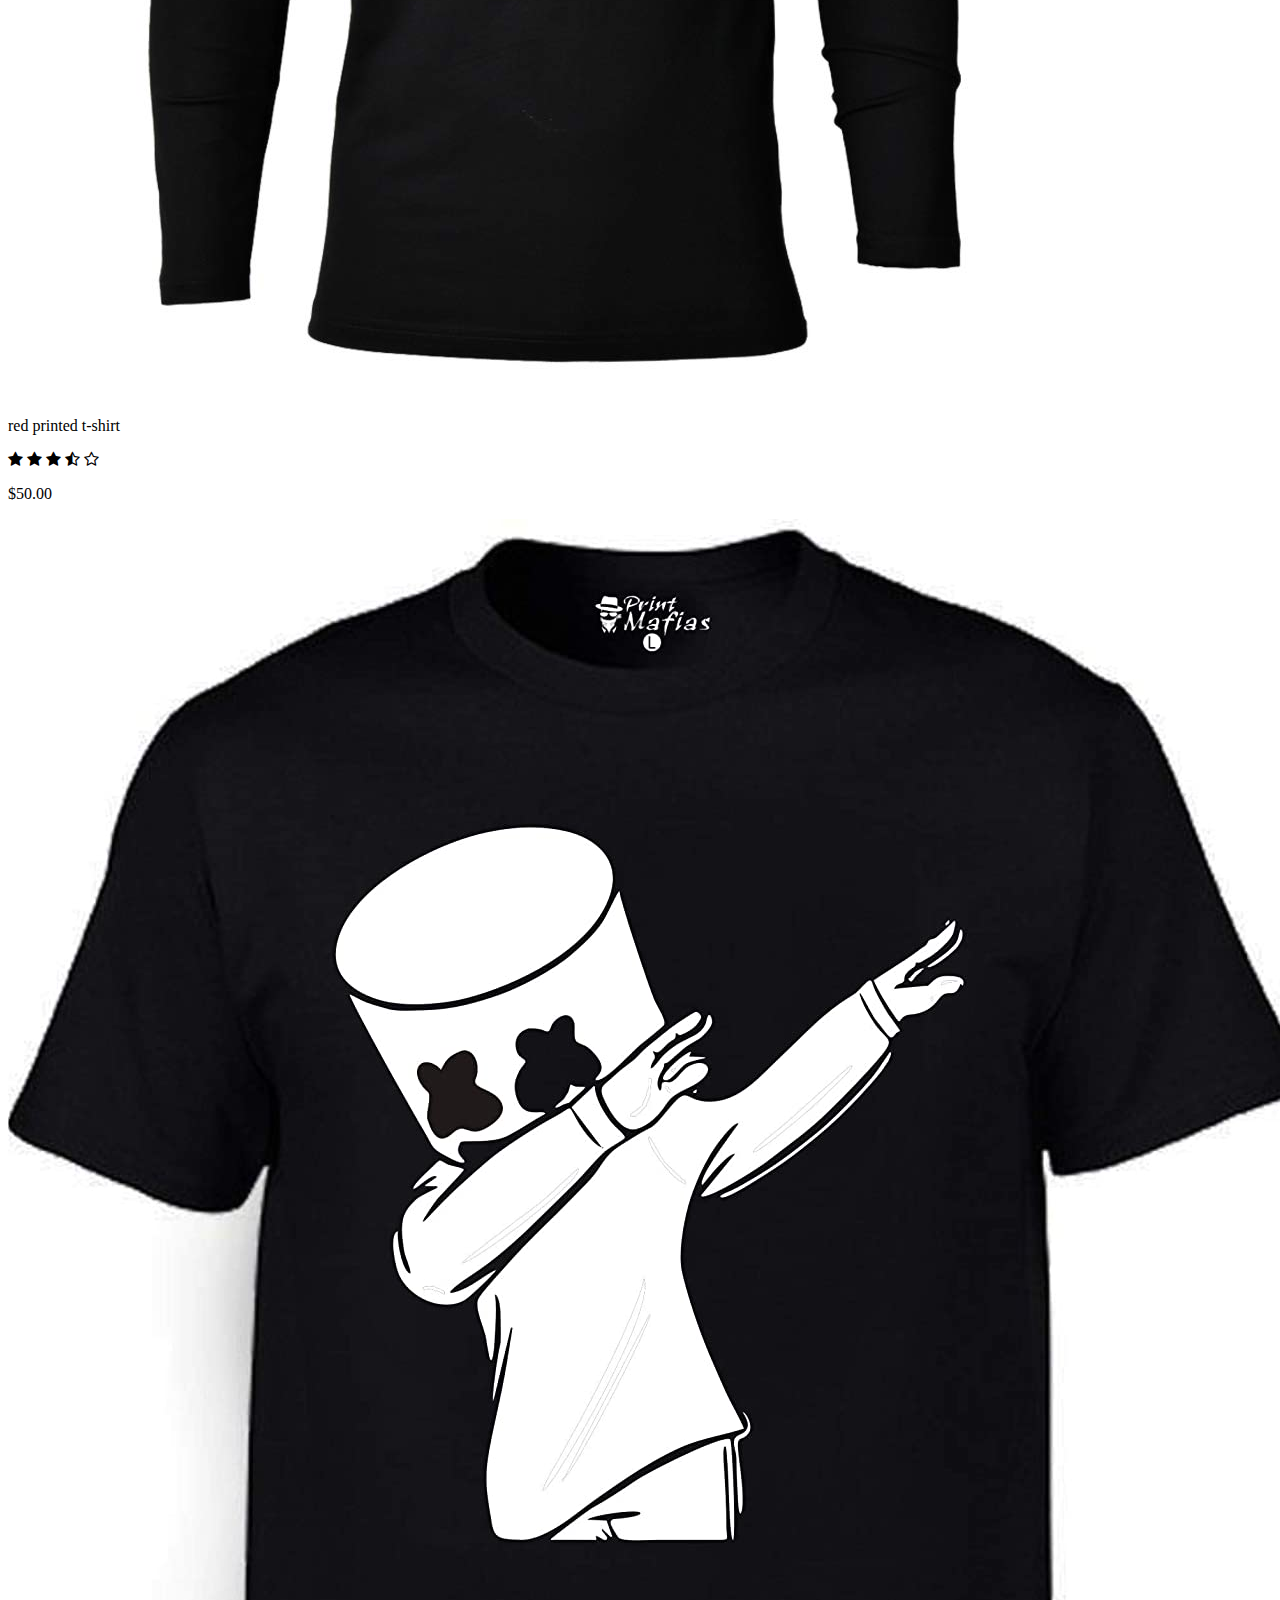
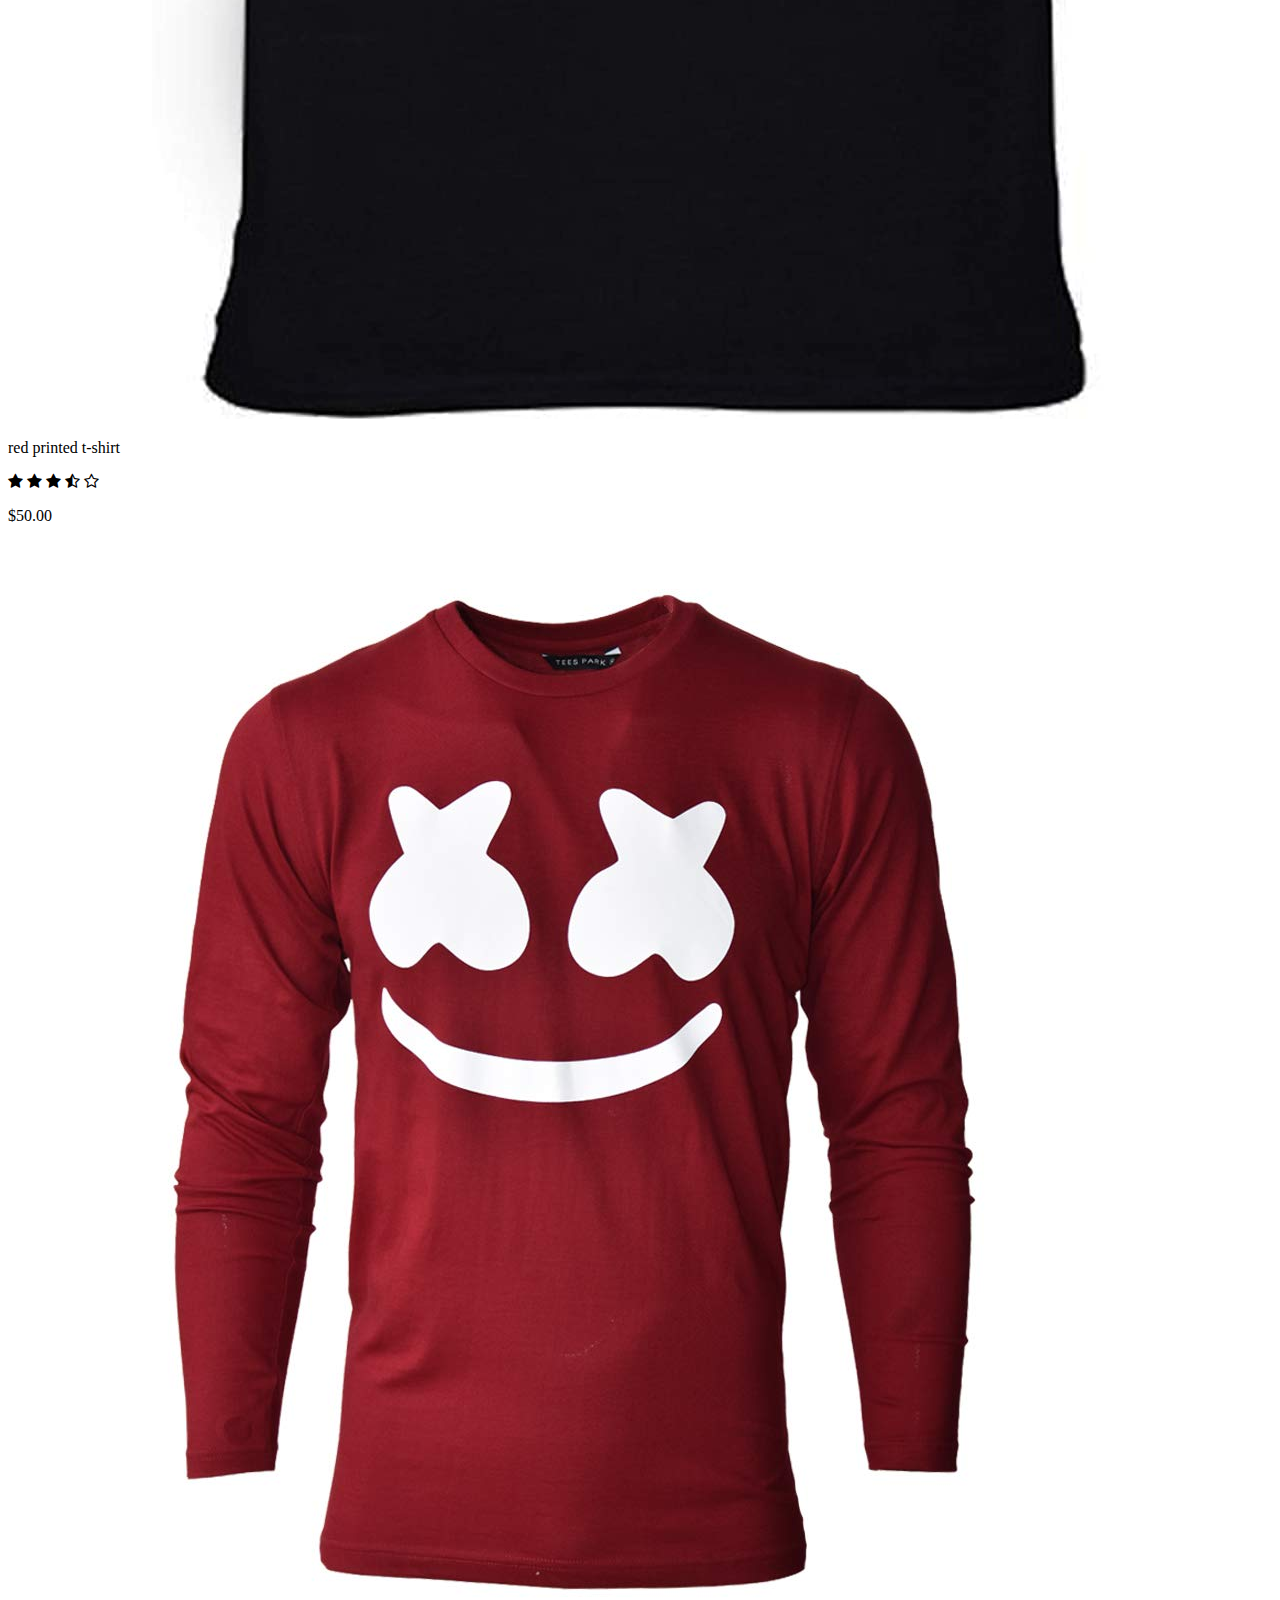
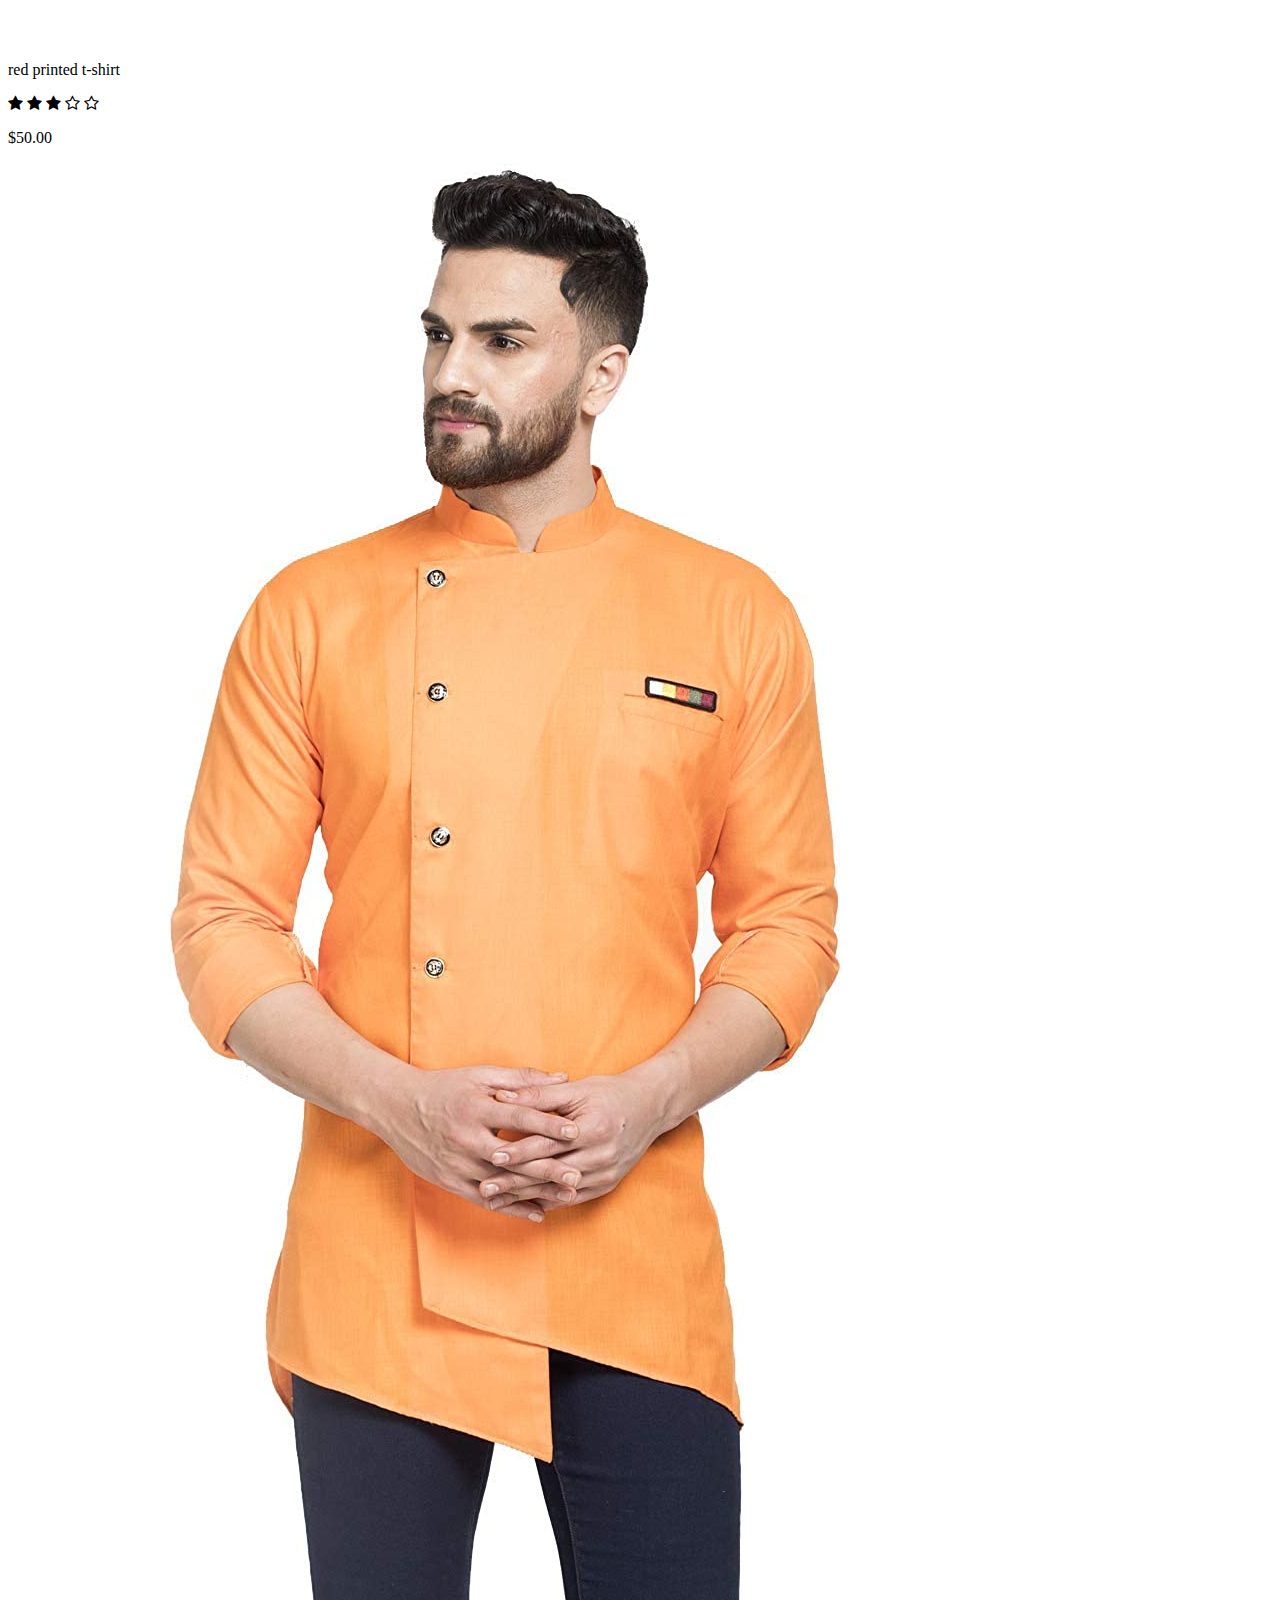
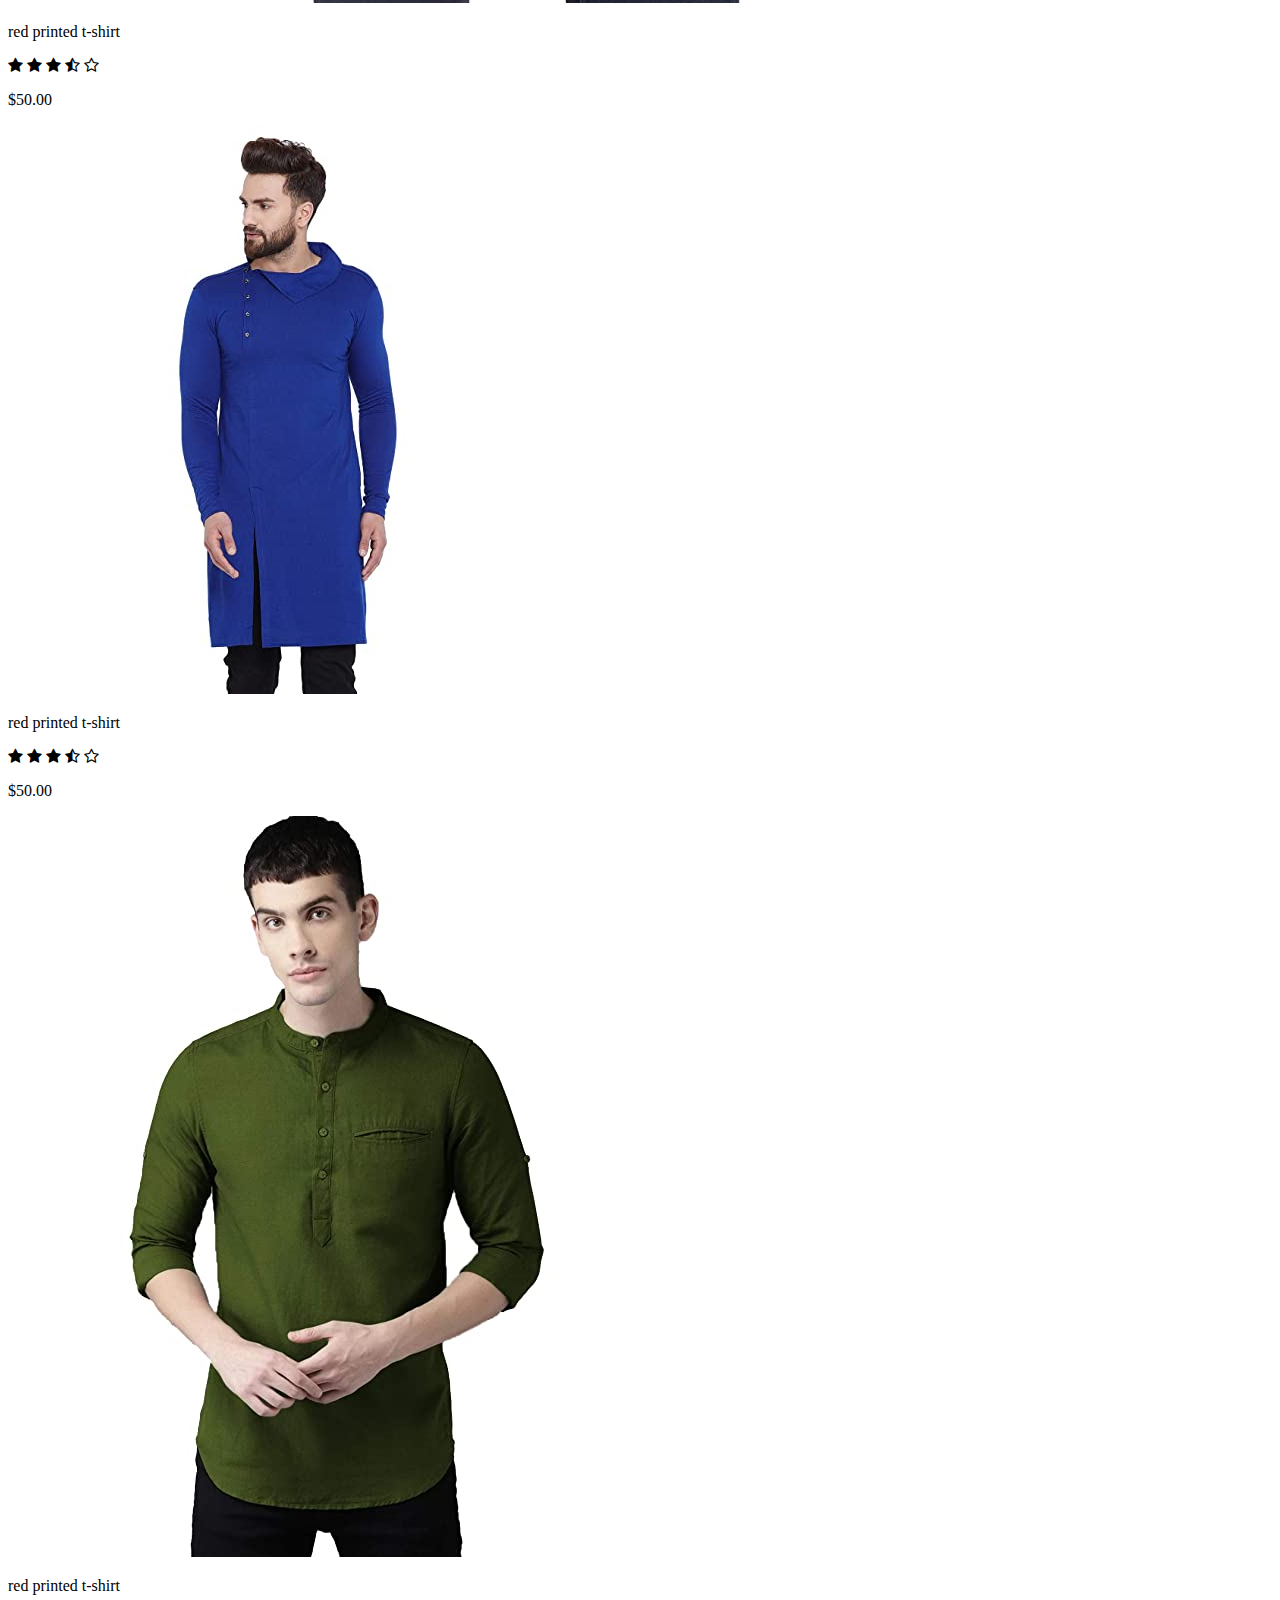
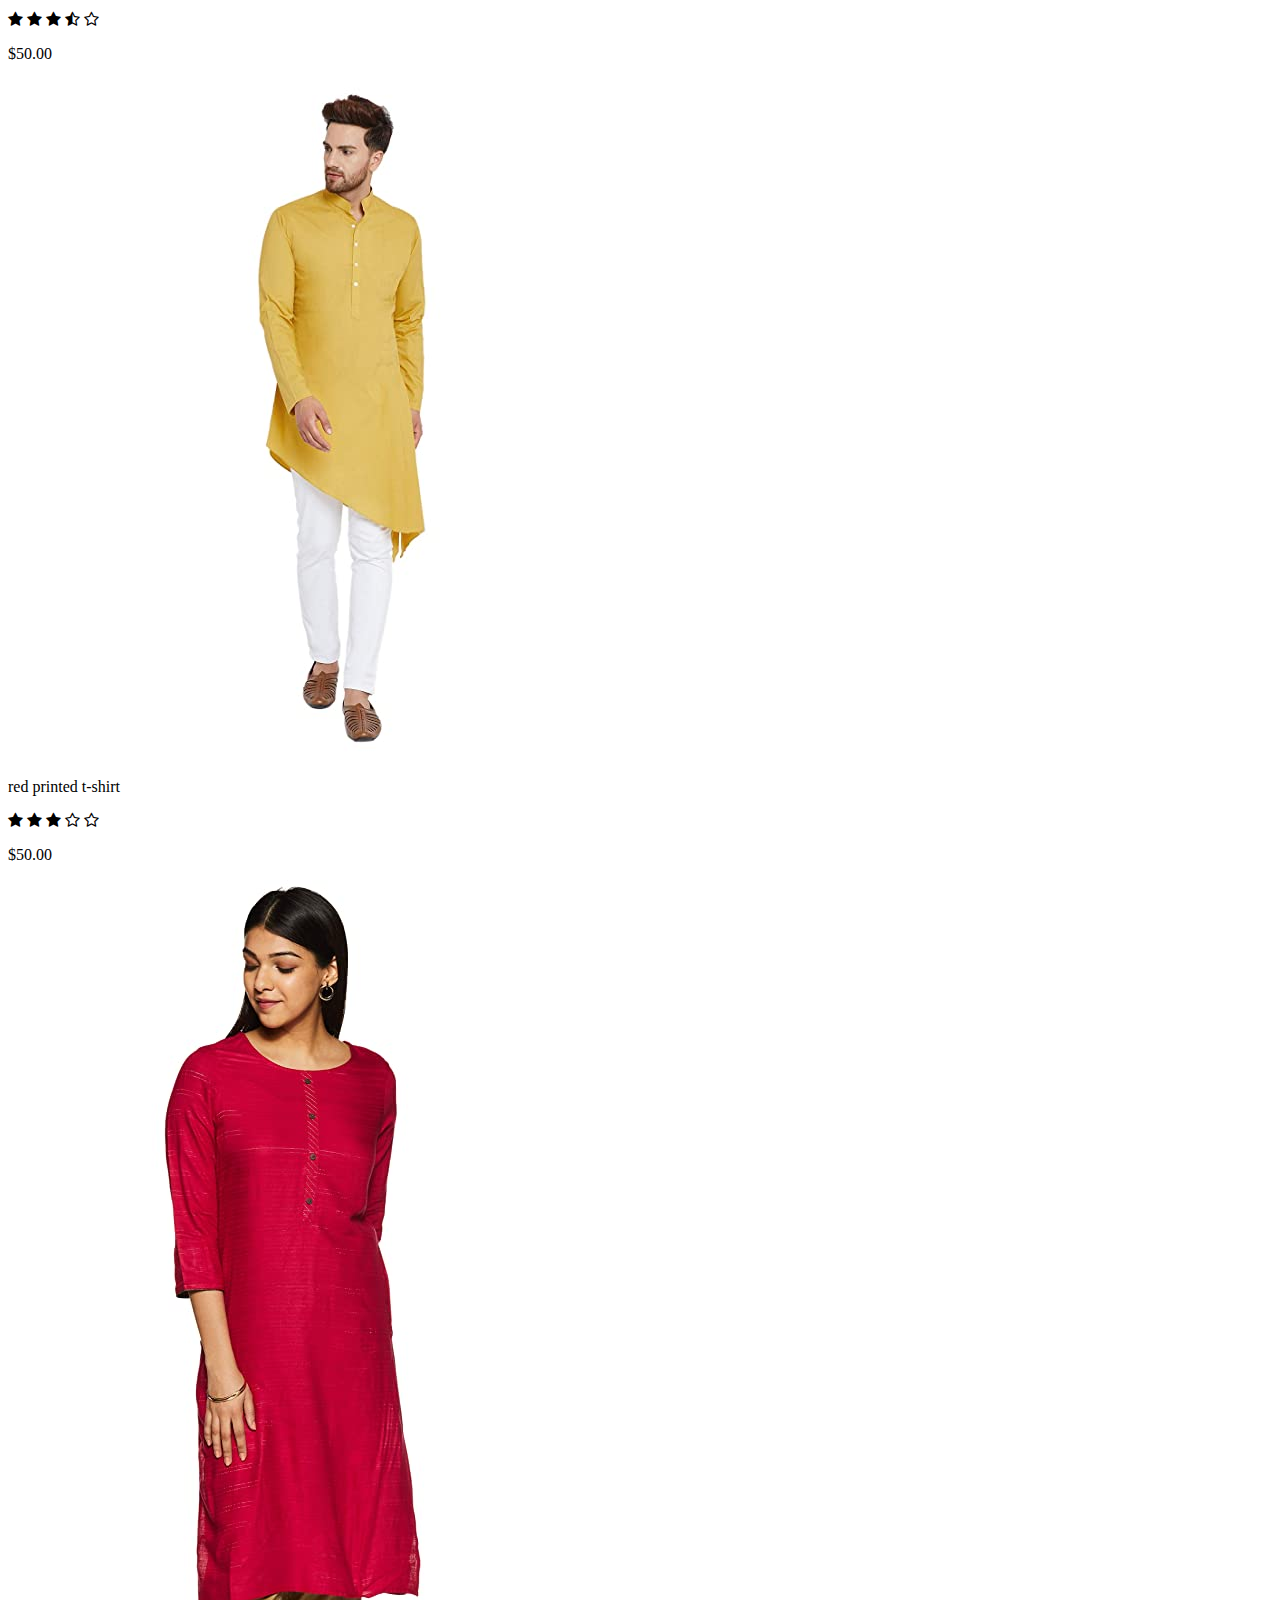
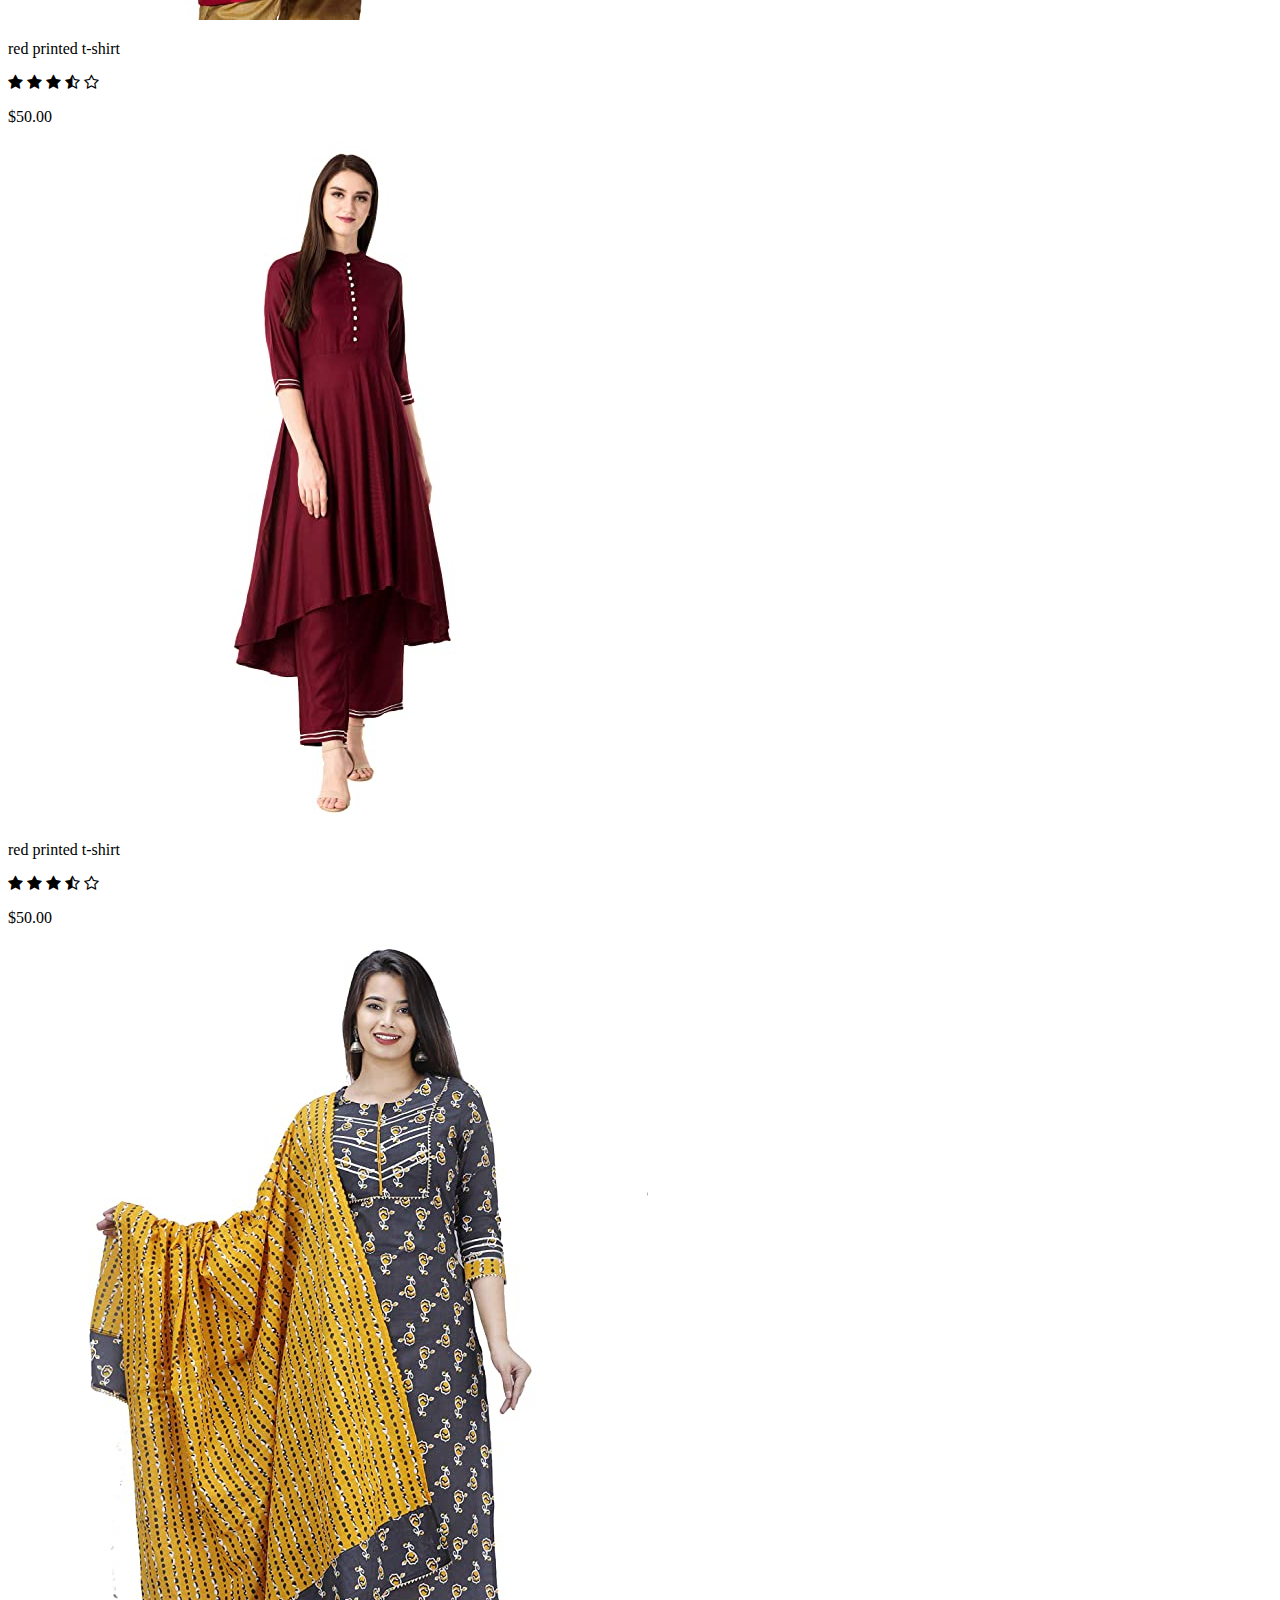
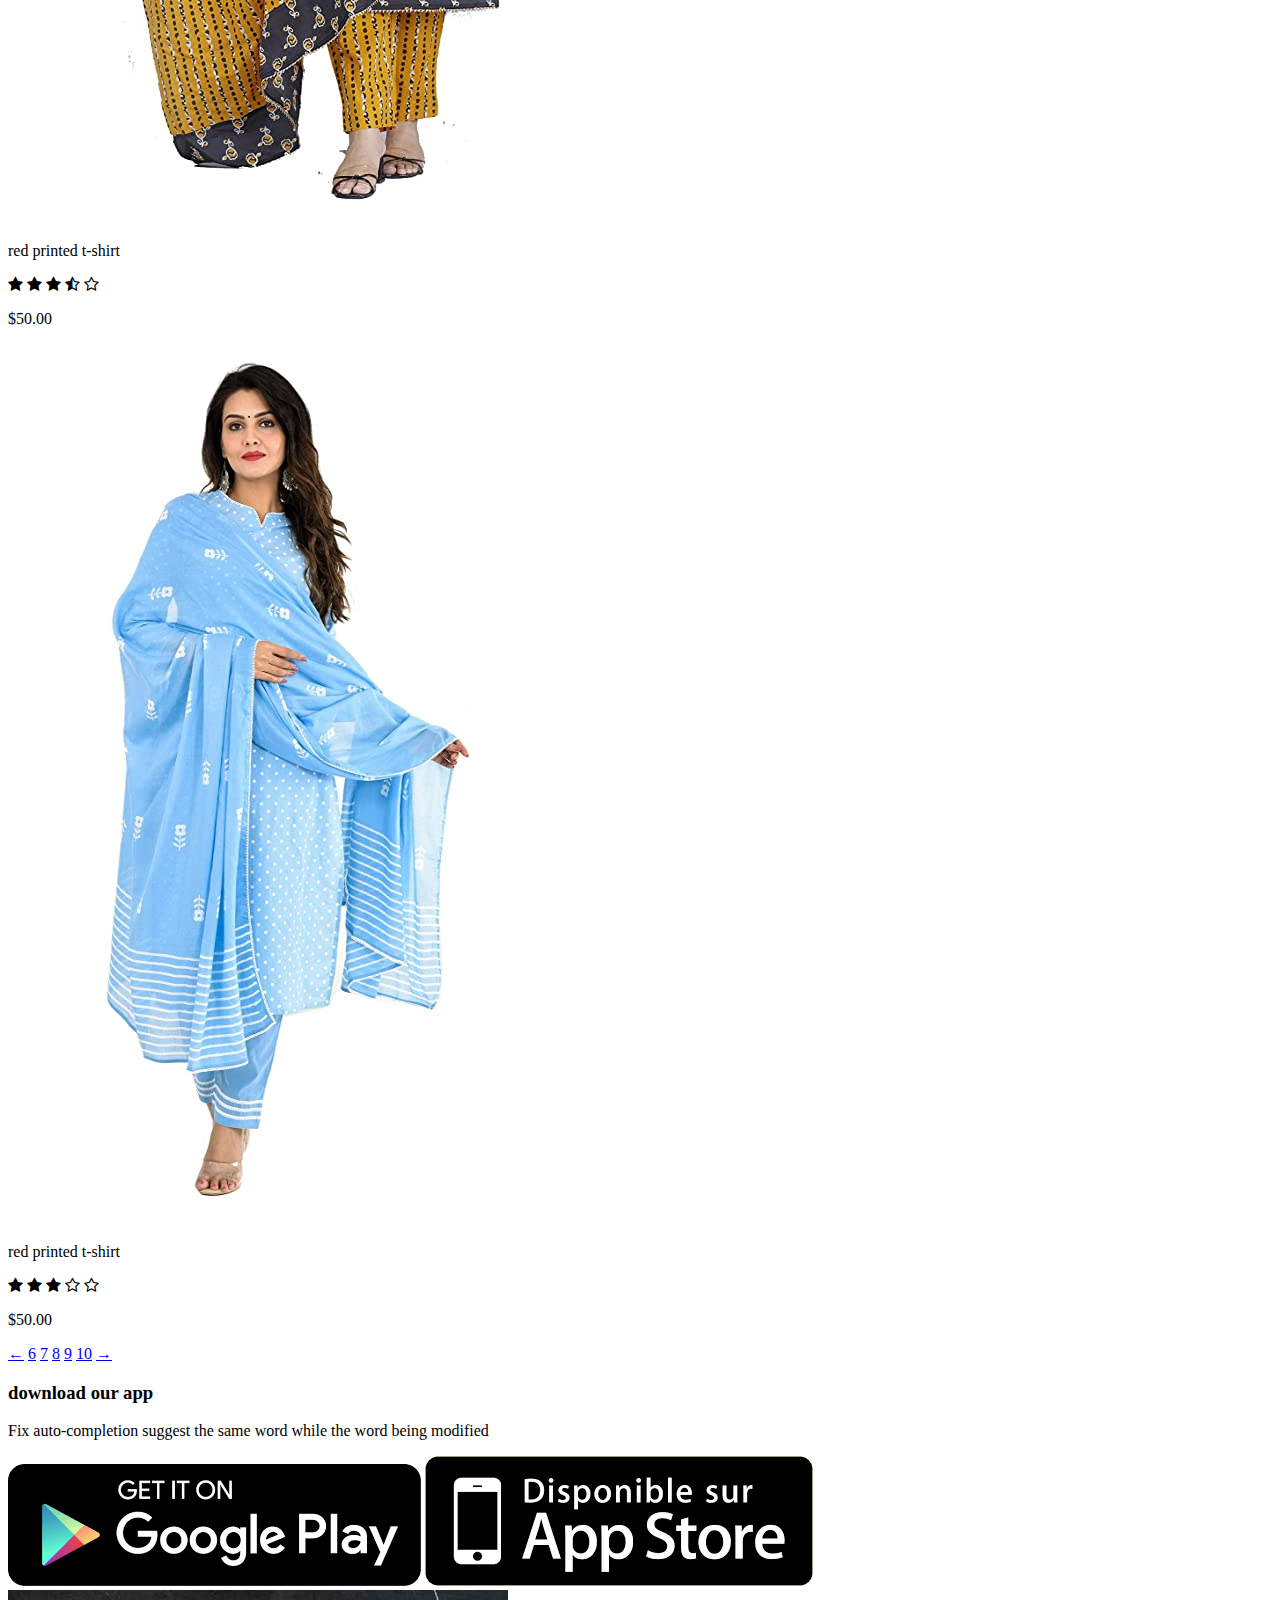
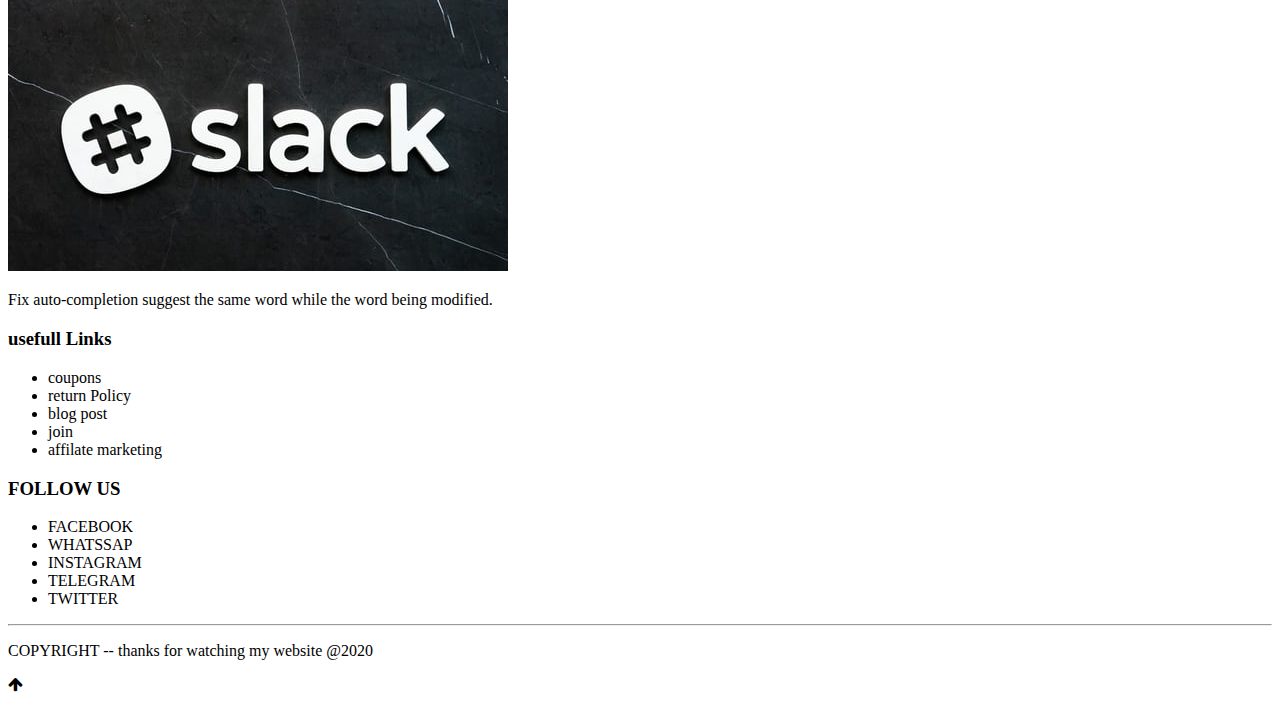
<file: product2.html>
<!DOCTYPE html>
<html lang="en">
<head>
	<meta charset="UTF-8">
	<meta name="viewport" content="width=device-width, initial-scale=1.0">
	<title>product-page2</title>
	<link rel="stylesheet" href="E:\ecommerce website\ecommerce.css">
	<link rel="stylesheet" href="https://stackpath.bootstrapcdn.com/font-awesome/4.7.0/css/font-awesome.min.css">

</head>
<body>
	<div class="container">
		<div class="navbar">
		<div class="logo">
			<img src="photo-1496200186974-4293800e2c20.jpg" alt="" width="100px">
		</div>	
		<nav >
			<ul id="menuitems">
	        <li><a href="">HOME</a></li>
	        <li><a href="">PRODUCT</a></li>
	        <li><a href="">ABOUT-US</a></li>
	        <li><a href="">CONTACT</a></li>
	        <li><a href="">ACCOUNT</a></li>
			</ul>
		</nav>
		<img src="images%20%283%29.png" width="40px" height="25px" alt="nothing">
		<img  class="menu" src="download%20%283%29.png" width="30px" height="20px" alt="nothing" onclick="menutoggle()">
	</div>
	

                      
             
           
               
              	<!---latest products--->

  <div class="small-container">
                	<h1 class="heading-center">latest products</h1>

                    <div class="row option-sizeing">
                        <h2>All Products</h2>
                        <select>
                            <option>select all products </option>
                              <option>select low price products </option>
                                <option>select mideum price products </option>
                                  <option>select high price products </option>

                        </select>
                    </div>
               
                	<div class="similartext-sizeing">
                	<div class="row">
                		<div class="col-4">
                	
                			<img src="41aOBEOxHZL.._SX._UX._SY._UY_.jpg" alt="nothing">
                			<div class="text-sizeing">
                			<p>red printed t-shirt</p>
                			<div class="rating">
                				<i class="fa fa-star" aria-hidden="true"></i>
                				<i class="fa fa-star" aria-hidden="true"></i>
                				<i class="fa fa-star" aria-hidden="true"></i>
                				<i class="fa fa-star-half-o" aria-hidden="true"></i>
                				<i class="fa fa-star-o" aria-hidden="true"></i>
                			</div>
                			<p>$50.00</p>
                			</div>
                	
                	</div>
                		<div class="col-4">
                      <a href="E:\ecommerce website\productdetails2.html">
                			<img src="51F-vyaAJZL._UL1100_.jpg" alt="nothing">
                      </a>
                			<div class="text-sizeing">
                			<p>red printed t-shirt</p>
                			<div class="rating">
                				<i class="fa fa-star" aria-hidden="true"></i>
                				<i class="fa fa-star" aria-hidden="true"></i>
                				<i class="fa fa-star" aria-hidden="true"></i>
                				<i class="fa fa-star-half-o" aria-hidden="true"></i>
                				<i class="fa fa-star-o" aria-hidden="true"></i>
                			</div>
                			<p>$50.00</p>
                		</div>
                		</div>
                		<div class="col-4">
                			<img src="719xj5qGa5L._UL1500_.jpg" alt="nothing">
                			<div class="text-sizeing">
                			<p>red printed t-shirt</p>
                			<div class="rating">
                				<i class="fa fa-star" aria-hidden="true"></i>
                				<i class="fa fa-star" aria-hidden="true"></i>
                				<i class="fa fa-star" aria-hidden="true"></i>
                				<i class="fa fa-star-half-o" aria-hidden="true"></i>
                				<i class="fa fa-star-o" aria-hidden="true"></i>
                			</div>
                			<p>$50.00</p>
                		</div>
                		</div>
                		<div class="col-4">
                			<img src="51WEcKS1oUL._UL1100_.jpg" alt="nothing">
                		<div class="text-sizeing">
                			<p>red printed t-shirt<p>
                			<div class="rating">
                				<i class="fa fa-star" aria-hidden="true"></i>
                				<i class="fa fa-star" aria-hidden="true"></i>
                				<i class="fa fa-star" aria-hidden="true"></i>
                				<i class="fa fa-star-o" aria-hidden="true"></i>
                				<i class="fa fa-star-o" aria-hidden="true"></i>
                			</div>
                			<p>$50.00</p>
                		</div>
                		</div>
                		
                		</div>
                </div>
                <div class="similartext-sizeing">
                	<div class="row">
                		<div class="col-4">
                	
                			<img src="61natAA3IQL._UL1440_.jpg" alt="nothing">
                			<div class="text-sizeing">
                			<p>red printed t-shirt</p>
                			<div class="rating">
                				<i class="fa fa-star" aria-hidden="true"></i>
                				<i class="fa fa-star" aria-hidden="true"></i>
                				<i class="fa fa-star" aria-hidden="true"></i>
                				<i class="fa fa-star-half-o" aria-hidden="true"></i>
                				<i class="fa fa-star-o" aria-hidden="true"></i>
                			</div>
                			<p>$50.00</p>
                			</div>
                	
                	</div>
                		<div class="col-4">
                			<img src="61xy7RMN7mL._UX569_.jpg" alt="nothing">
                			<div class="text-sizeing">
                			<p>red printed t-shirt</p>
                			<div class="rating">
                				<i class="fa fa-star" aria-hidden="true"></i>
                				<i class="fa fa-star" aria-hidden="true"></i>
                				<i class="fa fa-star" aria-hidden="true"></i>
                				<i class="fa fa-star-half-o" aria-hidden="true"></i>
                				<i class="fa fa-star-o" aria-hidden="true"></i>
                			</div>
                			<p>$50.00</p>
                		</div>
                		</div>
                		<div class="col-4">
                			<img src="61QSOA4qbDL._UY741_.jpg" alt="nothing">
                			<div class="text-sizeing">
                			<p>red printed t-shirt</p>
                			<div class="rating">
                				<i class="fa fa-star" aria-hidden="true"></i>
                				<i class="fa fa-star" aria-hidden="true"></i>
                				<i class="fa fa-star" aria-hidden="true"></i>
                				<i class="fa fa-star-half-o" aria-hidden="true"></i>
                				<i class="fa fa-star-o" aria-hidden="true"></i>
                			</div>
                			<p>$50.00</p>
                		</div>
                		</div>
                		<div class="col-4">
                			<img src="61kQc8aXYnL._UX679_.jpg" alt="nothing">
                		<div class="text-sizeing">
                			<p>red printed t-shirt<p>
                			<div class="rating">
                				<i class="fa fa-star" aria-hidden="true"></i>
                				<i class="fa fa-star" aria-hidden="true"></i>
                				<i class="fa fa-star" aria-hidden="true"></i>
                				<i class="fa fa-star-o" aria-hidden="true"></i>
                				<i class="fa fa-star-o" aria-hidden="true"></i>
                			</div>
                			<p>$50.00</p>
                		</div>
                		</div>
                		
                		</div>
                </div>

                	<div class="similartext-sizeing">
                	<div class="row">
                		<div class="col-4">
                	
                			<img src="71pzNPJNTsL._UX569_.jpg" alt="nothing">
                			<div class="text-sizeing">
                			<p>red printed t-shirt</p>
                			<div class="rating">
                				<i class="fa fa-star" aria-hidden="true"></i>
                				<i class="fa fa-star" aria-hidden="true"></i>
                				<i class="fa fa-star" aria-hidden="true"></i>
                				<i class="fa fa-star-half-o" aria-hidden="true"></i>
                				<i class="fa fa-star-o" aria-hidden="true"></i>
                			</div>
                			<p>$50.00</p>
                			</div>
                	
                	</div>
                		<div class="col-4">
                			<img src="71XQLAIUoDL._UX679_.jpg" alt="nothing">
                			<div class="text-sizeing">
                			<p>red printed t-shirt</p>
                			<div class="rating">
                				<i class="fa fa-star" aria-hidden="true"></i>
                				<i class="fa fa-star" aria-hidden="true"></i>
                				<i class="fa fa-star" aria-hidden="true"></i>
                				<i class="fa fa-star-half-o" aria-hidden="true"></i>
                				<i class="fa fa-star-o" aria-hidden="true"></i>
                			</div>
                			<p>$50.00</p>
                		</div>
                		</div>
                		<div class="col-4">
                			<img src="91GFaLGGkbL._UY879_.jpg" alt="nothing">
                			<div class="text-sizeing">
                			<p>red printed t-shirt</p>
                			<div class="rating">
                				<i class="fa fa-star" aria-hidden="true"></i>
                				<i class="fa fa-star" aria-hidden="true"></i>
                				<i class="fa fa-star" aria-hidden="true"></i>
                				<i class="fa fa-star-half-o" aria-hidden="true"></i>
                				<i class="fa fa-star-o" aria-hidden="true"></i>
                			</div>
                			<p>$50.00</p>
                		</div>
                		</div>
                		<div class="col-4">
                			<img src="71Q35hkQy9L._UY879_.jpg" alt="nothing">
                		<div class="text-sizeing">
                			<p>red printed t-shirt<p>
                			<div class="rating">
                				<i class="fa fa-star" aria-hidden="true"></i>
                				<i class="fa fa-star" aria-hidden="true"></i>
                				<i class="fa fa-star" aria-hidden="true"></i>
                				<i class="fa fa-star-o" aria-hidden="true"></i>
                				<i class="fa fa-star-o" aria-hidden="true"></i>
                			</div>
                			<p>$50.00</p>
                		</div>
                		</div>
                		
                		</div>
                </div>
              	</div>


                <div class="page-btn">
                  <a href="E:\ecommerce website\product.html">&#8592;</a>
                    <a href="#">6</a>
                  <a href="#">7</a>
                     <a href="#">8</a>
                     <a href="#">9</a>
                     <a href="#">10</a>
                        <a href="#">&#8594;</a>
                </div>

              
              		
                </div>



     
         <!-----------FOOTER-------------------------->
         <div class="footer">
         	<div class="small-footer">
         		<div class="row">
         			<div class="footer-col-1">
         				<h3>download our app</h3>
         				<p> Fix auto-completion suggest the same word while the word being modified </p>
         				<div class="app-logo">
         					<img src="download%20%282%29.png" alt="nothing">
         					<img src="images.png" alt="nothing">
         				</div>
         			</div>
         			<div class="footer-col-2">
         				<div class="sizesetting">
         				<img src="photo-1496200186974-4293800e2c20.jpg" alt="">
         			</div>
         				<p> Fix auto-completion suggest the same word while the word being modified. </p>
         			</div>
         			<div class="footer-col-3">
         				<h3>usefull Links</h3>
         				<ul>
         					<li>coupons</li>
         					<li>return Policy</li>
         					<li>blog post</li>
         					<li>join</li>
         					<li>affilate marketing</li>
         				</ul>
         			</div>
         			<div class="footer-col-3">
         				<h3>FOLLOW US</h3>
         				<ul>
         					<li>FACEBOOK</li>
         					<li>WHATSSAP</li>
         					<li>INSTAGRAM</li>
         					<li>TELEGRAM</li>
         					<li>TWITTER</li>
         				</ul>
         			</div>
         		</div>
         	</div>
         	<hr>
         	<p class="copyright"> COPYRIGHT -- thanks for watching my website @2020</p>   	
         </div>
          <div class="scrolltop float-right ">
		      <i class="fa fa-arrow-up" onclick="topFunction()" id="myBtn"></i>
		   </div>


<script>
	var menuitems=document.getElementById("menuitems")
	menuitems.style.maxHeight ="0px";

	function menutoggle(){
		if(menuitems.style.maxHeight =="0px")
		{
			menuitems.style.maxHeight ="200px";

		}
		else
		{
			menuitems.style.maxHeight ="0px";

		}
	}
	
</script>




</body>
</html>
</file>
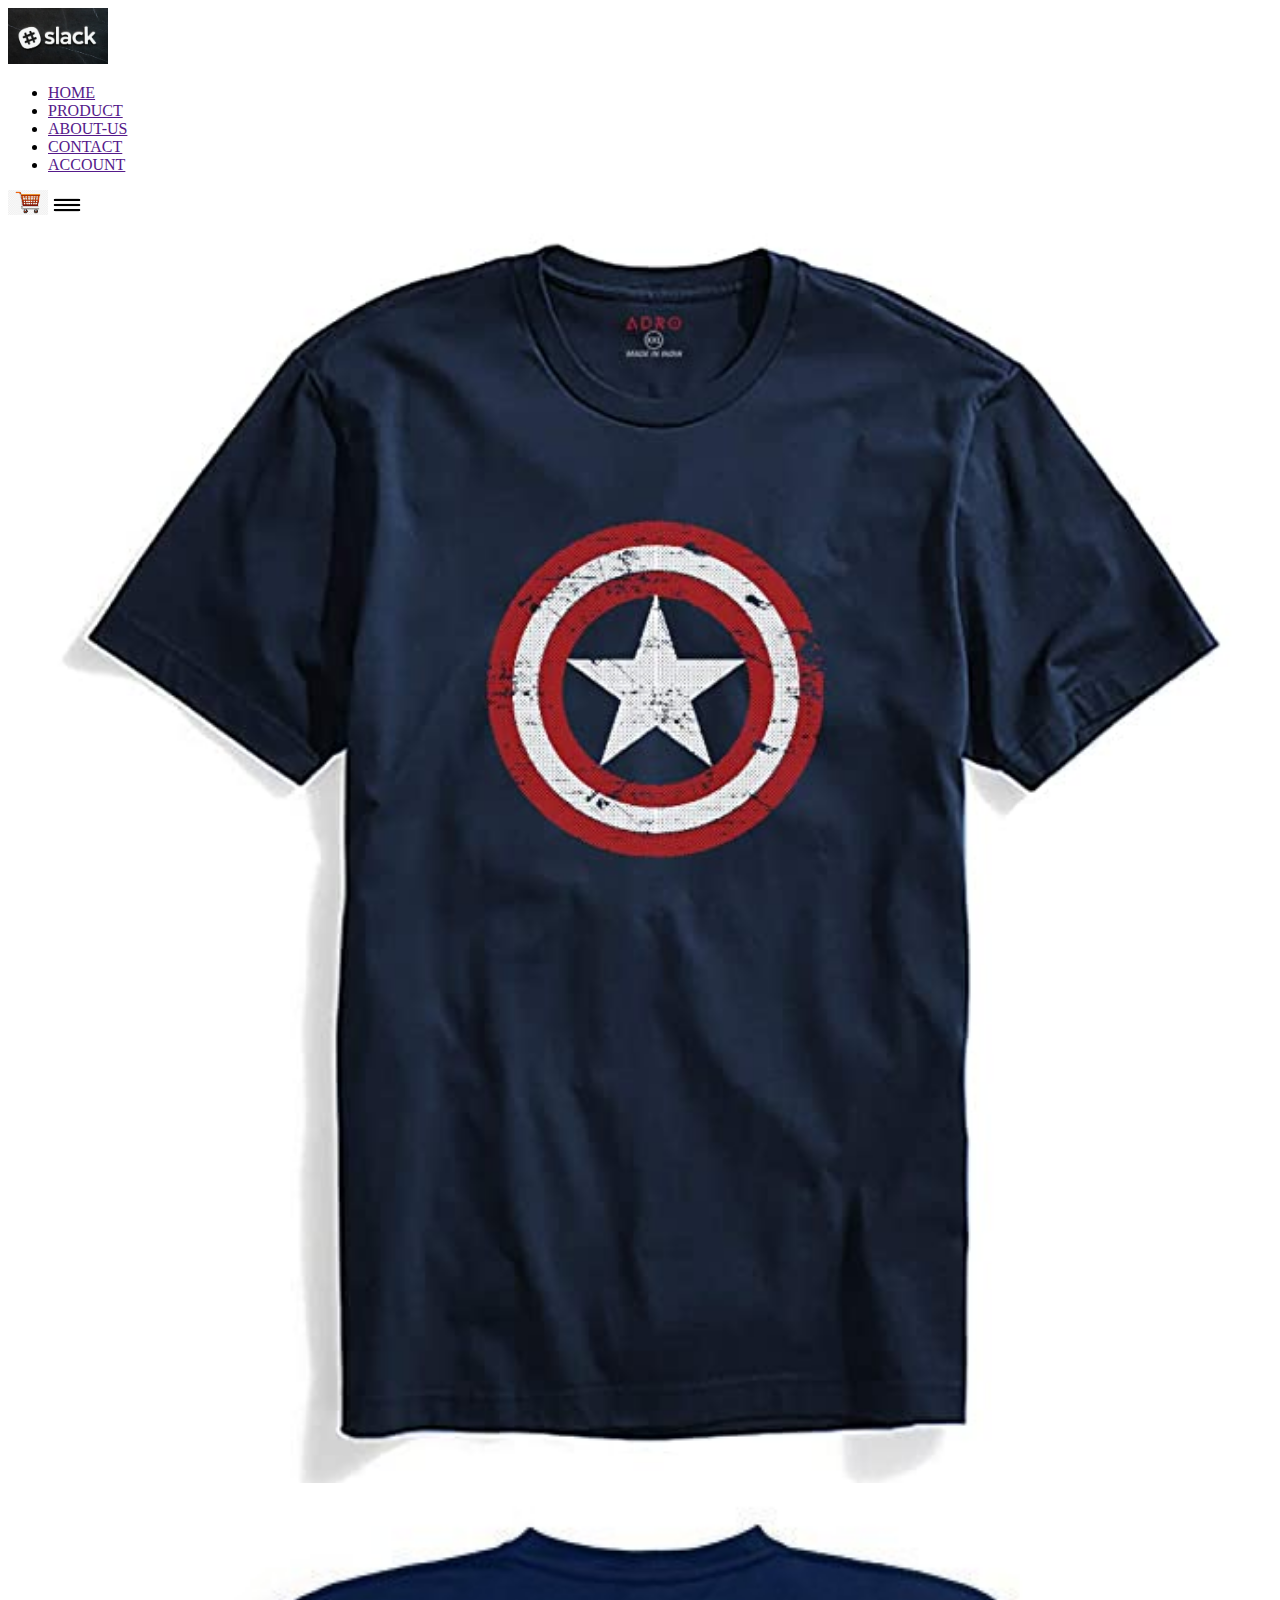
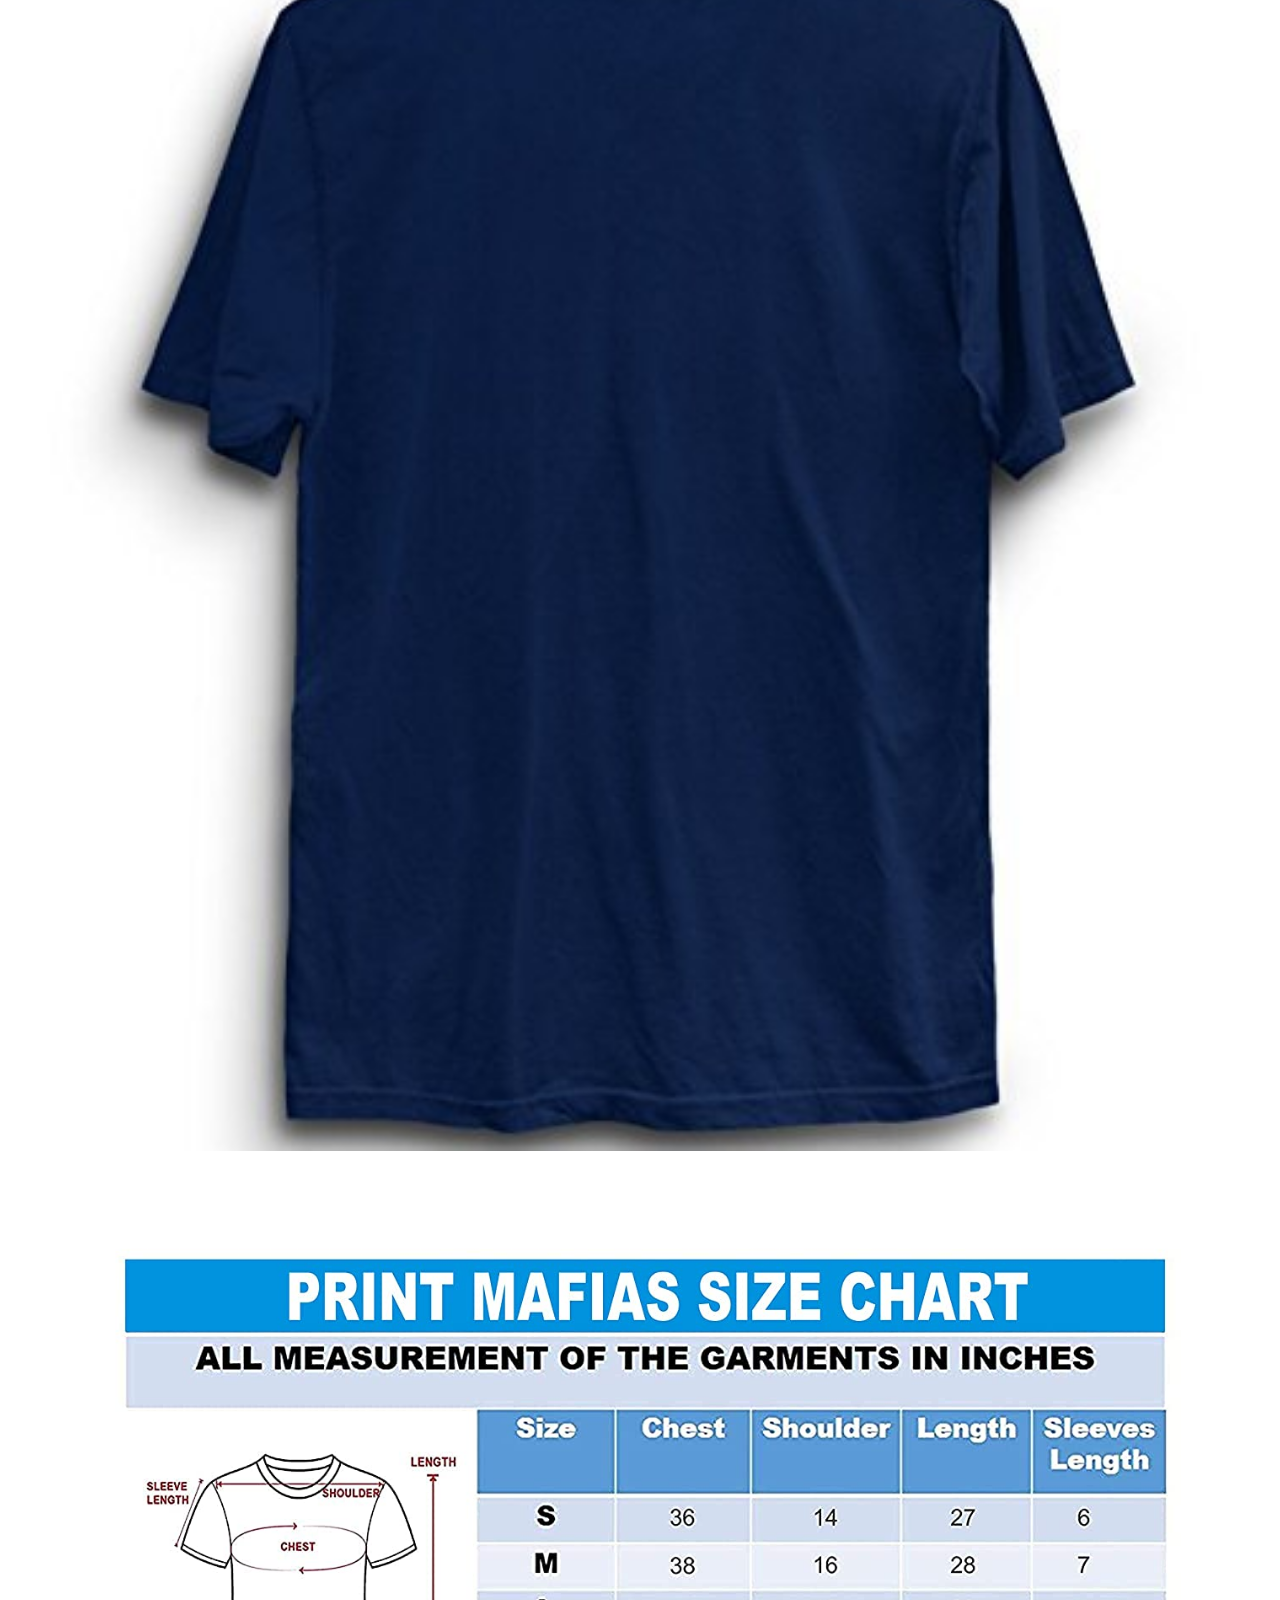
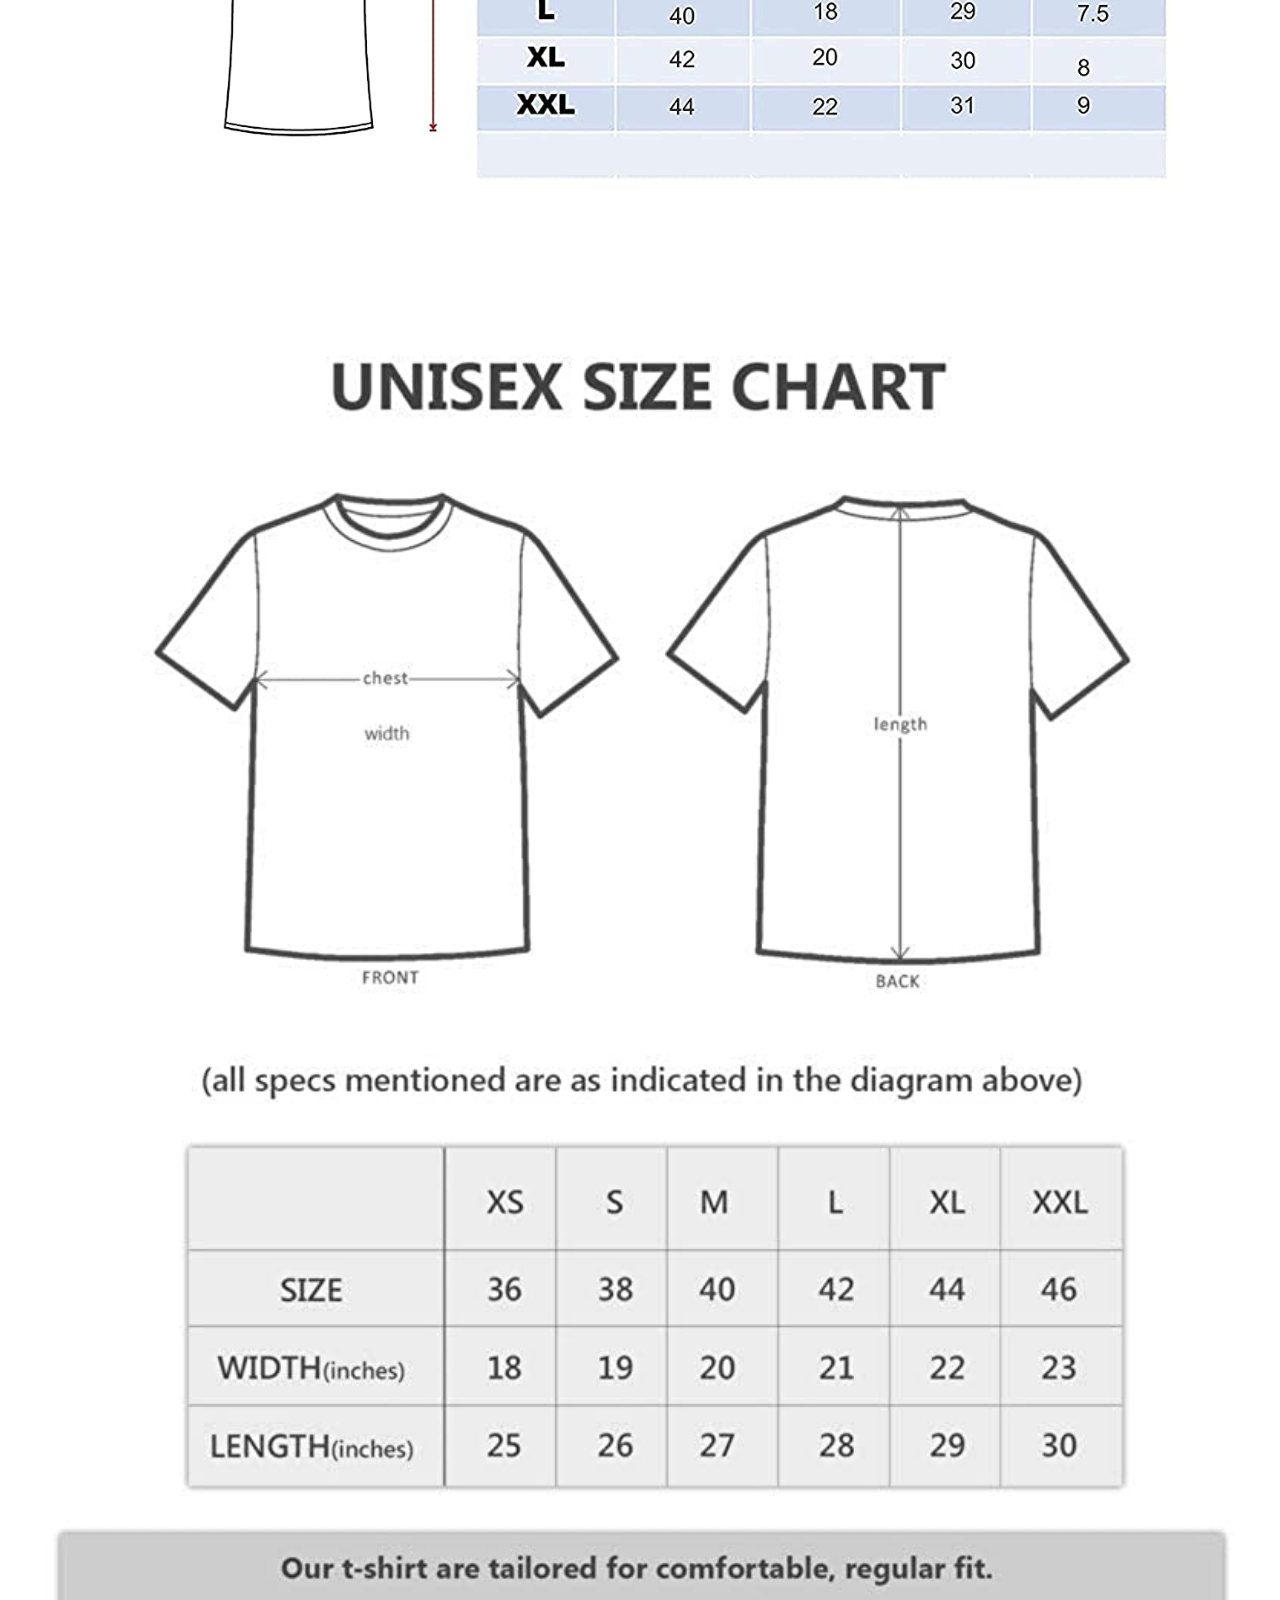
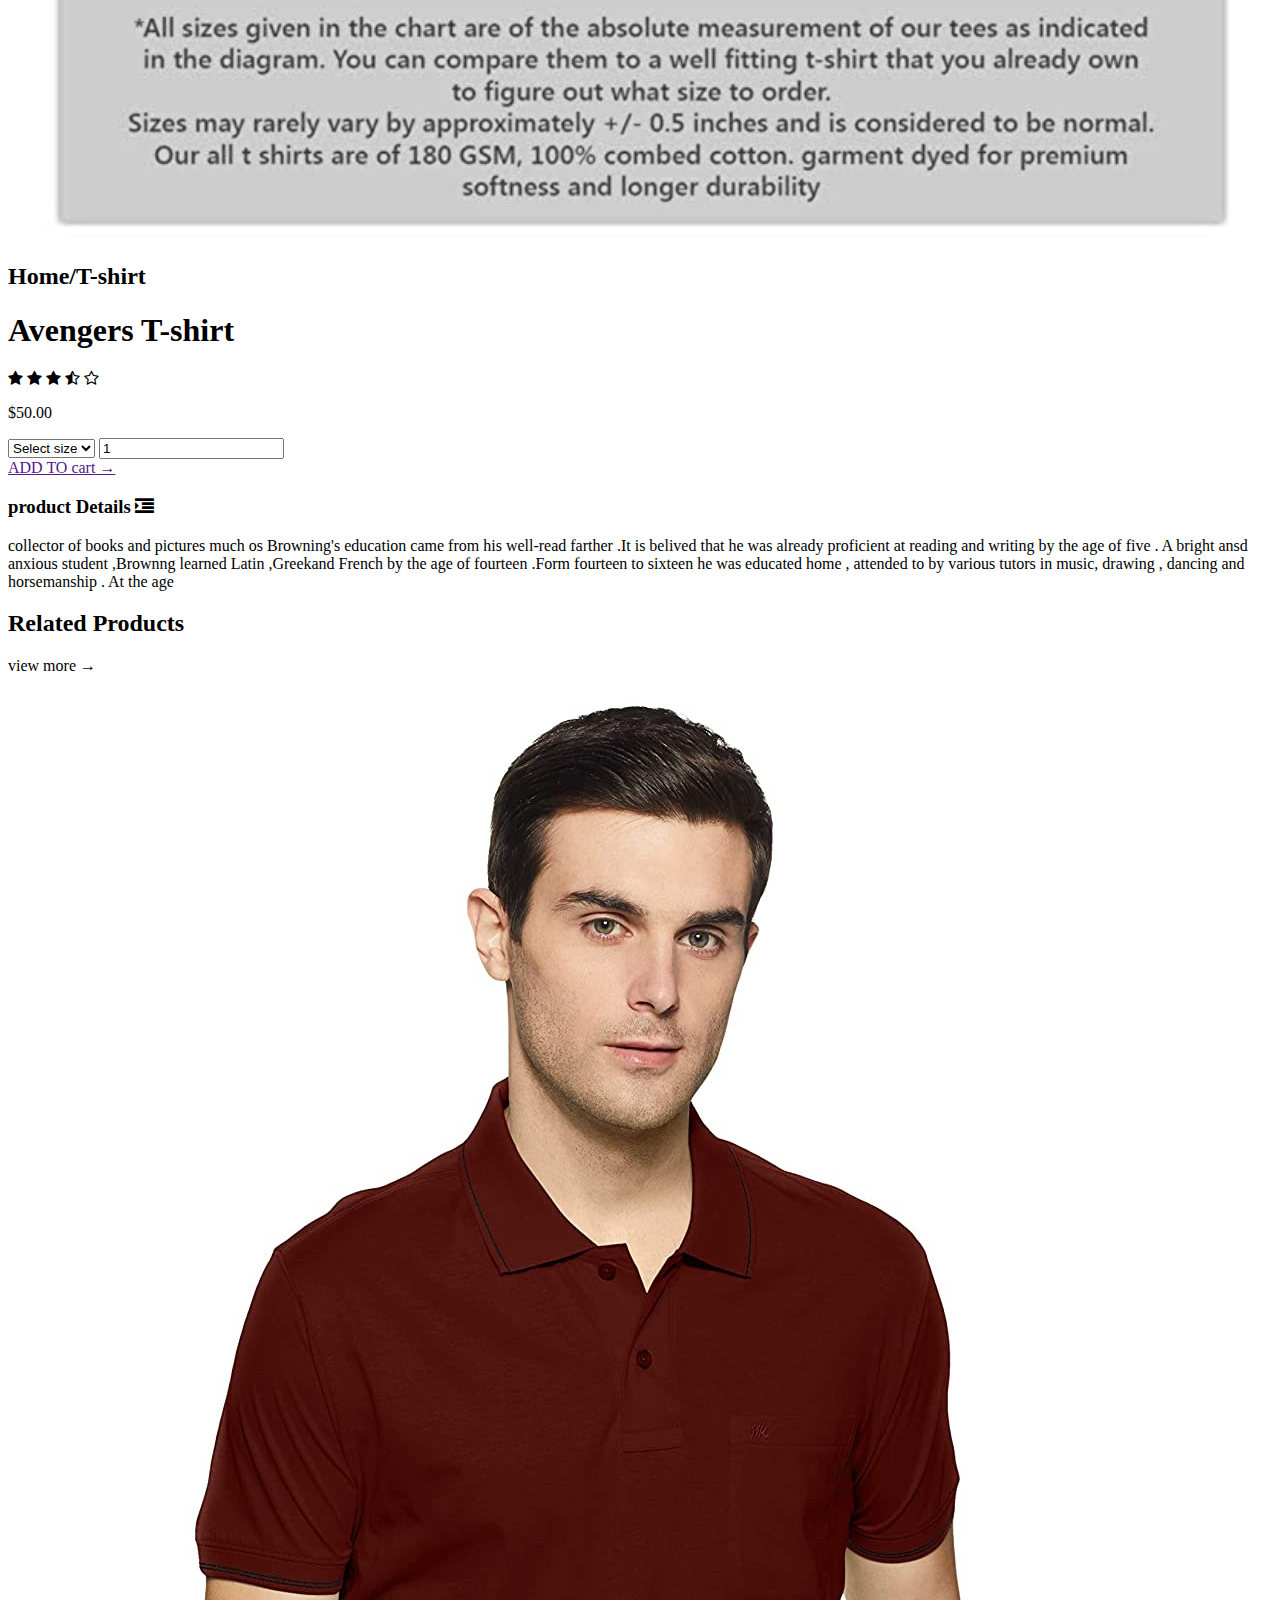
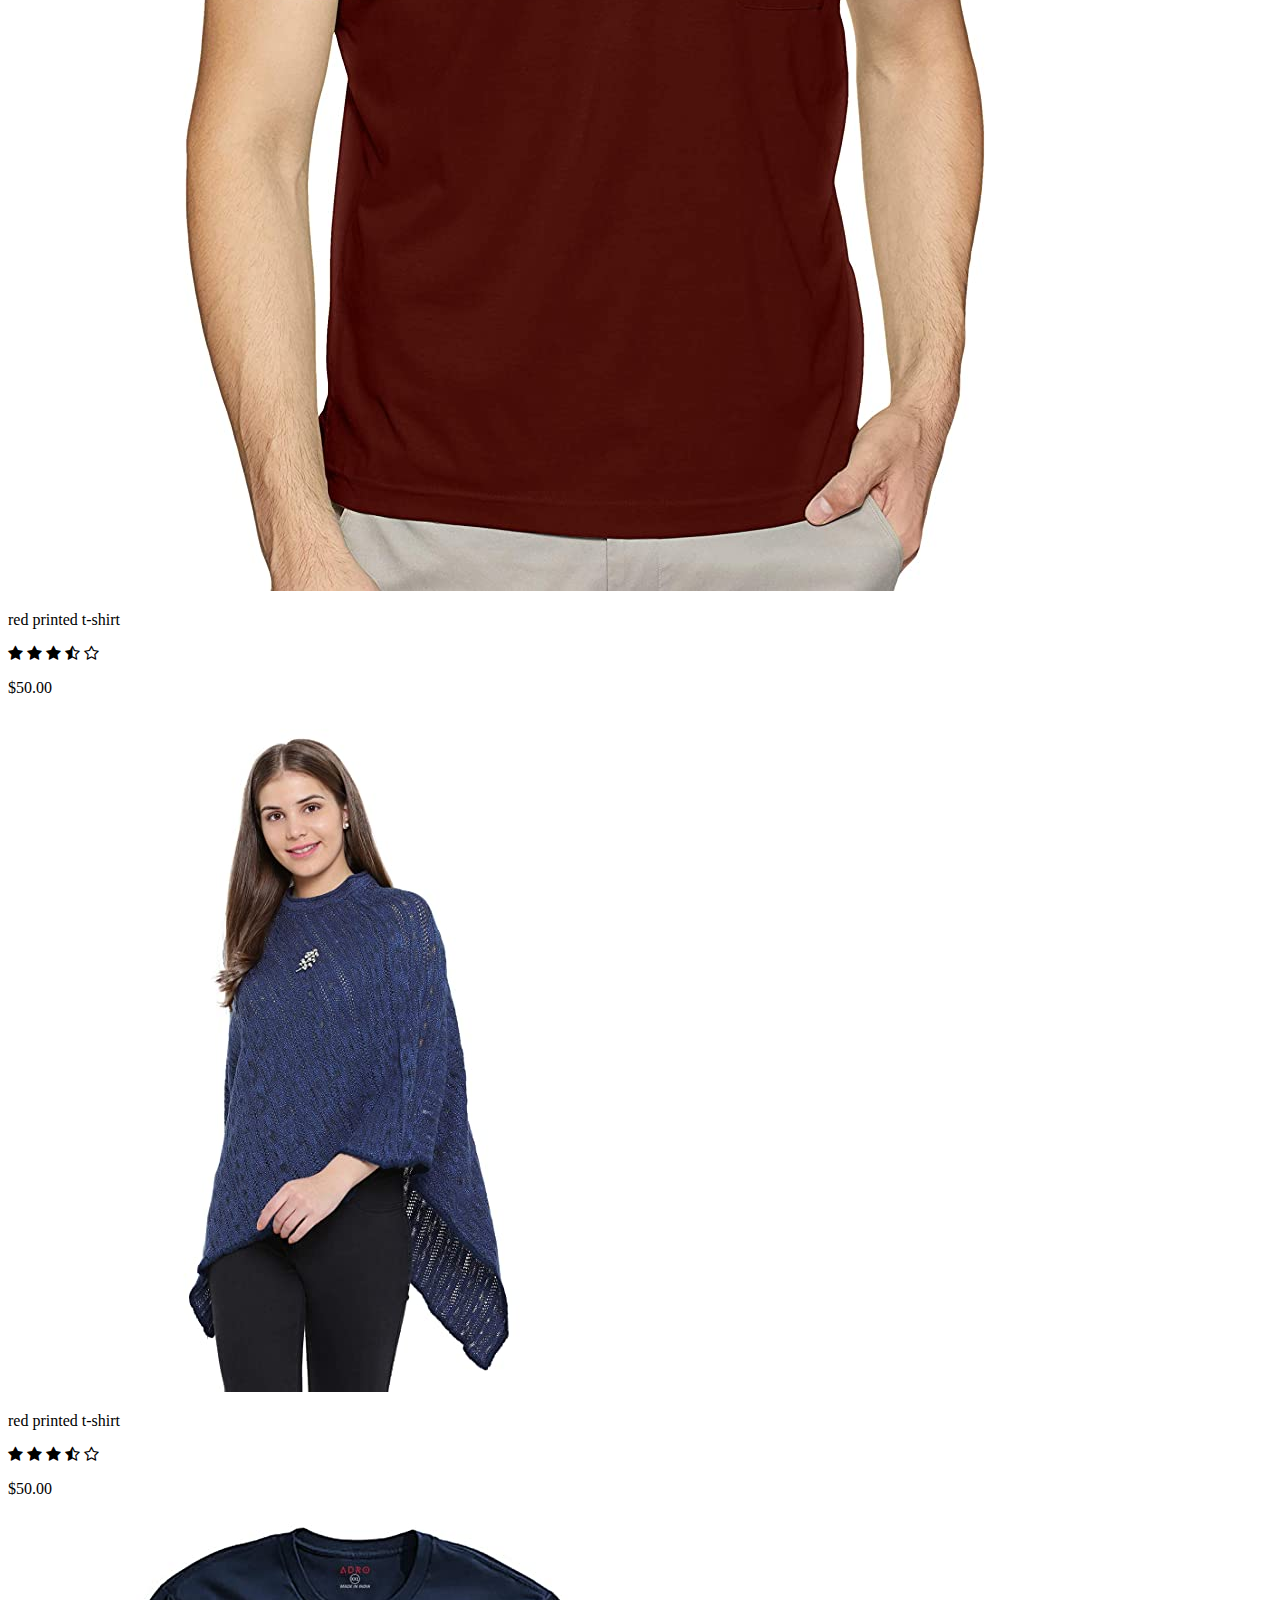
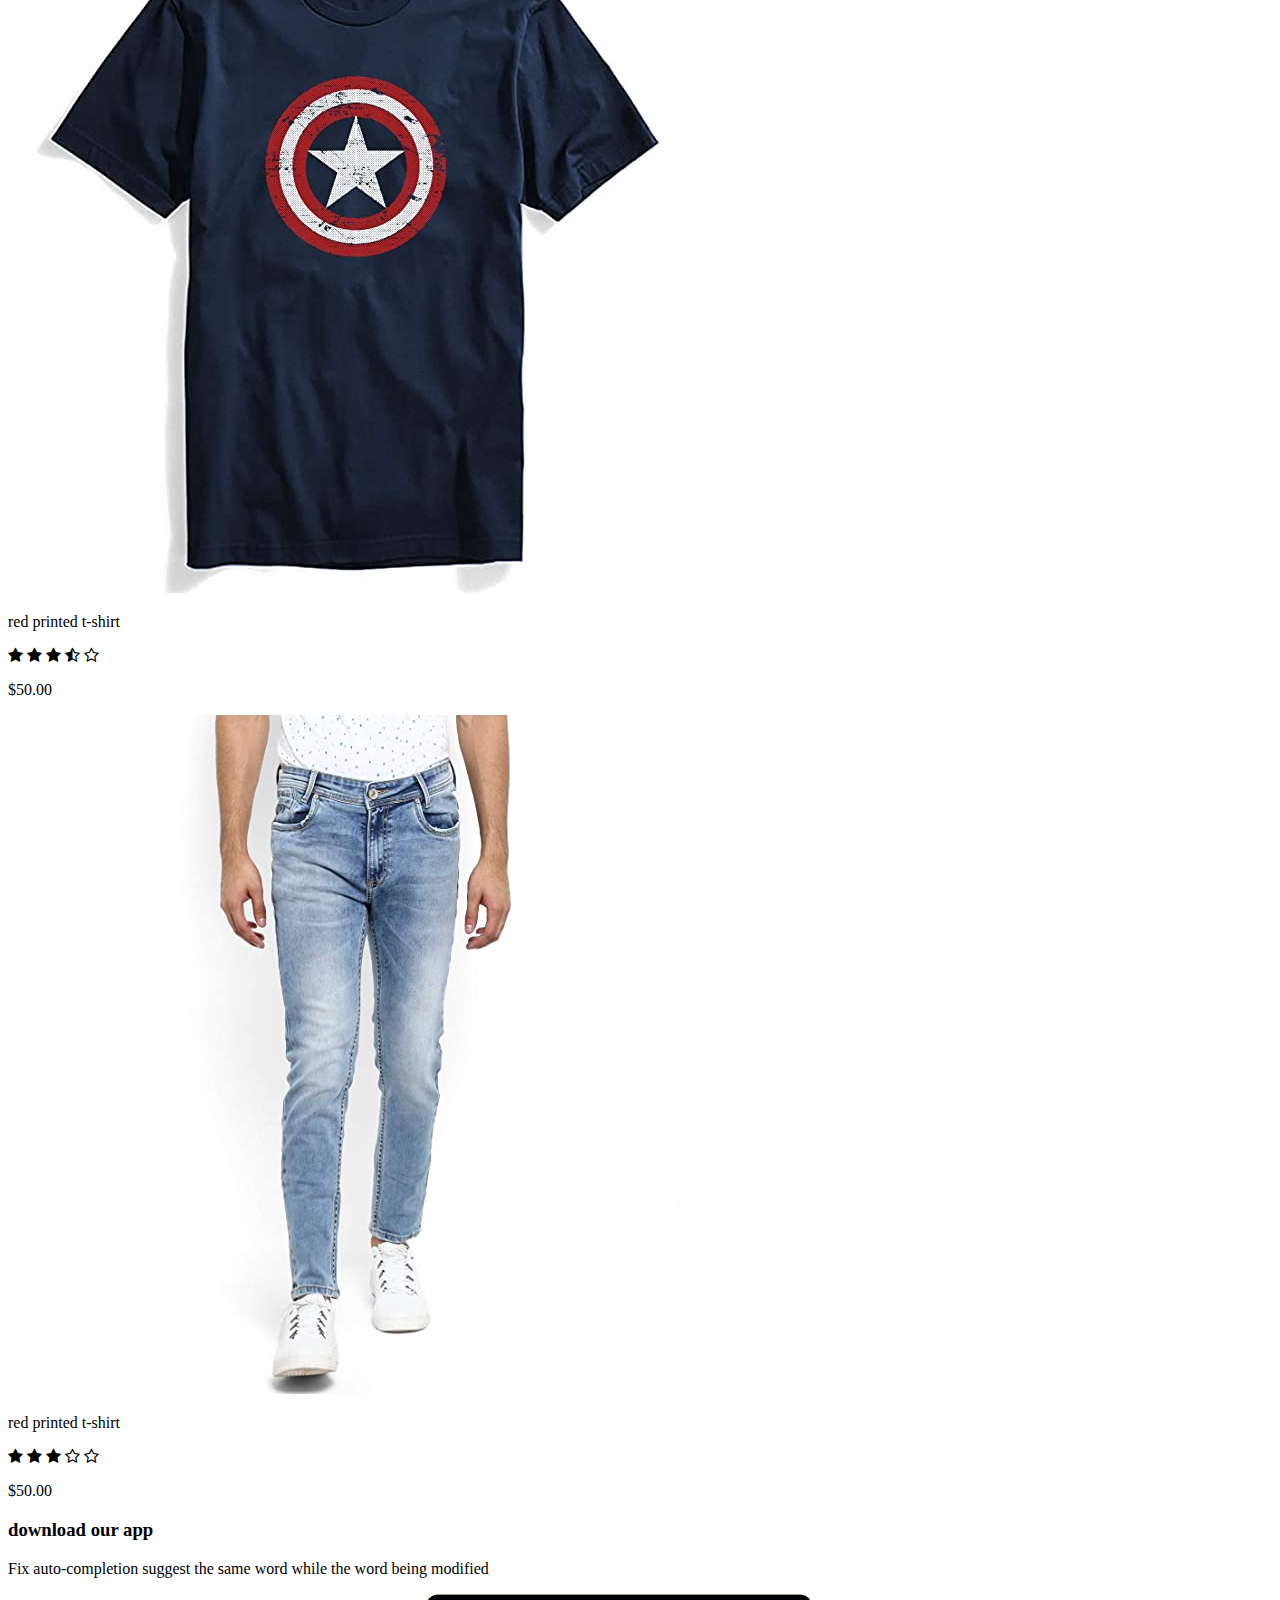
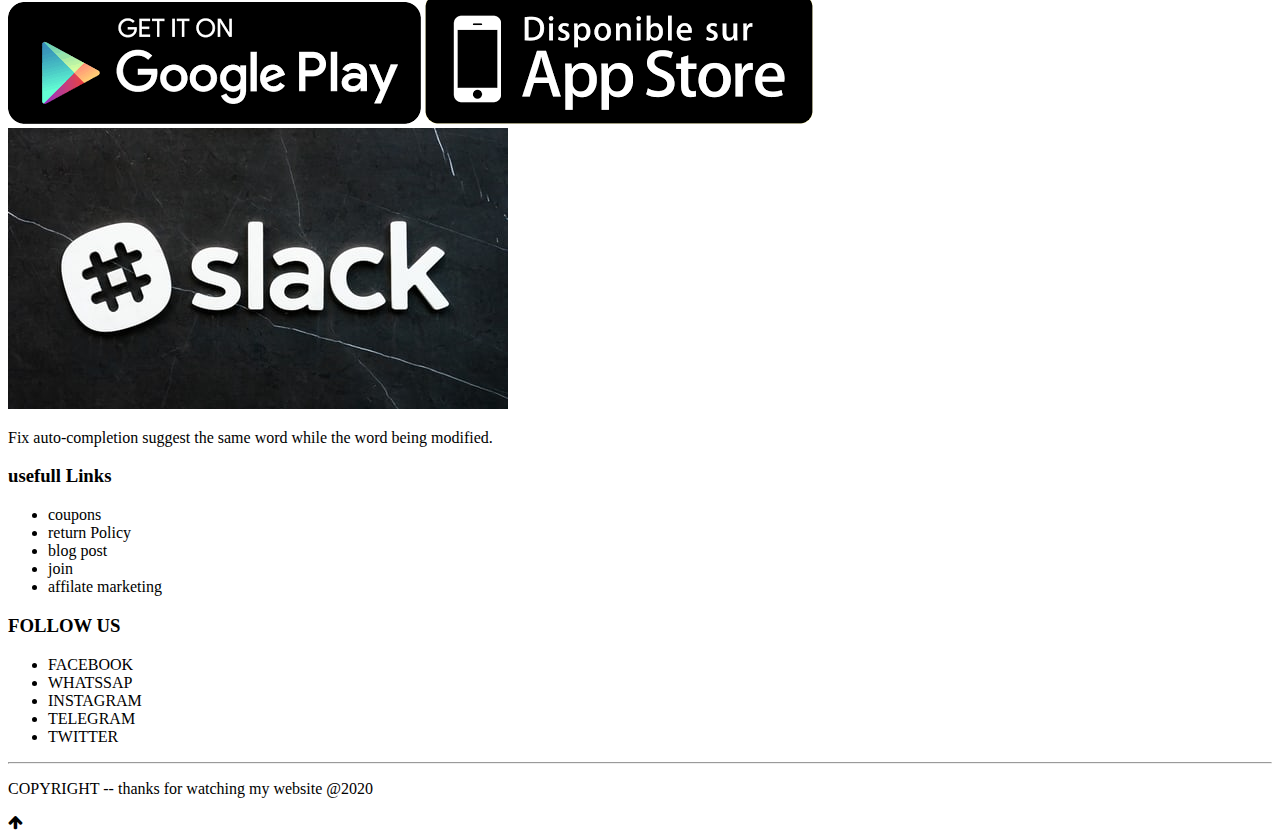
<file: productdetails.html>
<!DOCTYPE html>
<html lang="en">
<head>
    <meta charset="UTF-8">
    <meta name="viewport" content="width=device-width, initial-scale=1.0">
    <title>product-Details-page</title>
    <link rel="stylesheet" href="E:\ecommerce website\ecommerce.css">
    <link rel="stylesheet" href="https://stackpath.bootstrapcdn.com/font-awesome/4.7.0/css/font-awesome.min.css">

</head>
<body>
    <div class="container">
        <div class="navbar">
        <div class="logo">
            <img src="photo-1496200186974-4293800e2c20.jpg" alt="" width="100px">
        </div>  
        <nav >
            <ul id="menuitems">
            <li><a href="">HOME</a></li>
            <li><a href="">PRODUCT</a></li>
            <li><a href="">ABOUT-US</a></li>
            <li><a href="">CONTACT</a></li>
            <li><a href="">ACCOUNT</a></li>
            </ul>
        </nav>
        <img src="images%20%283%29.png" width="40px" height="25px" alt="nothing">
        <img  class="menu" src="download%20%283%29.png" width="30px" height="20px" alt="nothing" onclick="menutoggle()">
    </div>
    


                 <!---products details --->

                 <div class="small-container product-detail">

                     <div class="row">
                         <div class="col-2" id="margination">
                             <img src="51CzIhKlEOL._UX679_.jpg" width="100%" id="productImg">
                             <div class="small-img">
                             <div class="row">
                                <div class="small-img-col" >
                                    <img src="41OblzU6xVL.jpg" width="100%" class="smallImg ">
                                </div>



                                <div class="small-img-col">
                                    <img src="71kiEDc4h5L._UL1500_.jpg" width="100%" class="smallImg ">
                                </div>

                                 <div class="small-img-col">
                                    <img src="61Y0exm3AGL._UL1024_.jpg" width="100%" class="smallImg">
                                </div>
                             </div>
                             </div>
                         </div>
                          <div class="col-2">
                              
                              <h2> Home/T-shirt</h2>
                              <h1>Avengers T-shirt </h1>
                              <div class="rating">
                                <i class="fa fa-star" aria-hidden="true"></i>
                                <i class="fa fa-star" aria-hidden="true"></i>
                                <i class="fa fa-star" aria-hidden="true"></i>
                                <i class="fa fa-star-half-o" aria-hidden="true"></i>
                                <i class="fa fa-star-o" aria-hidden="true"></i>
                            </div>
                              <p class="priceing">$50.00</p>
                              <div class="sizesizeing">
                                  <select >
                                      <option >Select size</option>
                                      <option >M</option>
                                      <option>L</option>
                                      <option>XL</option>
                                      <option>XXL</option>
                                  </select>
                                  <input type="number" value="1">

                              </div>
                               <a href="" class="btn">ADD TO cart &#8594;</a>
                              <h3>product Details <i class="fa fa-indent para-design"></i></h3>
                              <P class="para-sizeing">collector  of books and pictures much os Browning's education  came from his well-read farther .It  is belived that he was already proficient at reading and writing by the age of five . A bright  ansd anxious student ,Brownng learned Latin 
,Greekand French by the age of fourteen .Form fourteen to sixteen he  was educated home , attended to by various tutors in music, drawing , dancing and horsemanship . At the age</P>
                          </div>
                     </div>
                 </div>
                      
             
           
               
                <!---RElated products--->
    <div class="small-container">
        <div class="row row-2">
            <h2>Related Products</h2>
            <p>view more  &#8594</p>
        </div>
    </div>


  <div class="small-container">
 
                    <div class="similartext-sizeing">
                    <div class="row">
                        <div class="col-4">
                    
                            <img src="71qOMOp--1L._UL1500_.jpg" alt="nothing">
                            <div class="text-sizeing">
                            <p>red printed t-shirt</p>
                            <div class="rating">
                                <i class="fa fa-star" aria-hidden="true"></i>
                                <i class="fa fa-star" aria-hidden="true"></i>
                                <i class="fa fa-star" aria-hidden="true"></i>
                                <i class="fa fa-star-half-o" aria-hidden="true"></i>
                                <i class="fa fa-star-o" aria-hidden="true"></i>
                            </div>
                            <p>$50.00</p>
                            </div>
                    
                    </div>
                        <div class="col-4">
                            <img src="71ZvTpXYjPL._UX679_.jpg" alt="nothing">
                            <div class="text-sizeing">
                            <p>red printed t-shirt</p>
                            <div class="rating">
                                <i class="fa fa-star" aria-hidden="true"></i>
                                <i class="fa fa-star" aria-hidden="true"></i>
                                <i class="fa fa-star" aria-hidden="true"></i>
                                <i class="fa fa-star-half-o" aria-hidden="true"></i>
                                <i class="fa fa-star-o" aria-hidden="true"></i>
                            </div>
                            <p>$50.00</p>
                        </div>
                        </div>
                        <div class="col-4">
                            <img src="51CzIhKlEOL._UX679_.jpg" alt="nothing">
                            <div class="text-sizeing">
                            <p>red printed t-shirt</p>
                            <div class="rating">
                                <i class="fa fa-star" aria-hidden="true"></i>
                                <i class="fa fa-star" aria-hidden="true"></i>
                                <i class="fa fa-star" aria-hidden="true"></i>
                                <i class="fa fa-star-half-o" aria-hidden="true"></i>
                                <i class="fa fa-star-o" aria-hidden="true"></i>
                            </div>
                            <p>$50.00</p>
                        </div>
                        </div>
                        <div class="col-4">
                            <img src="61aXhIF7EXL._UX679_.jpg" alt="nothing">
                        <div class="text-sizeing">
                            <p>red printed t-shirt<p>
                            <div class="rating">
                                <i class="fa fa-star" aria-hidden="true"></i>
                                <i class="fa fa-star" aria-hidden="true"></i>
                                <i class="fa fa-star" aria-hidden="true"></i>
                                <i class="fa fa-star-o" aria-hidden="true"></i>
                                <i class="fa fa-star-o" aria-hidden="true"></i>
                            </div>
                            <p>$50.00</p>
                        </div>
                     </div>

                  </div>
                </div>
             </div>  

         </div>



     
         <!-----------FOOTER-------------------------->
         <div class="footer">
            <div class="small-footer">
                <div class="row">
                    <div class="footer-col-1">
                        <h3>download our app</h3>
                        <p> Fix auto-completion suggest the same word while the word being modified </p>
                        <div class="app-logo">
                            <img src="download%20%282%29.png" alt="nothing">
                            <img src="images.png" alt="nothing">
                        </div>
                    </div>
                    <div class="footer-col-2">
                        <div class="sizesetting">
                        <img src="photo-1496200186974-4293800e2c20.jpg" alt="">
                    </div>
                        <p> Fix auto-completion suggest the same word while the word being modified. </p>
                    </div>
                    <div class="footer-col-3">
                        <h3>usefull Links</h3>
                        <ul>
                            <li>coupons</li>
                            <li>return Policy</li>
                            <li>blog post</li>
                            <li>join</li>
                            <li>affilate marketing</li>
                        </ul>
                    </div>
                    <div class="footer-col-3">
                        <h3>FOLLOW US</h3>
                        <ul>
                            <li>FACEBOOK</li>
                            <li>WHATSSAP</li>
                            <li>INSTAGRAM</li>
                            <li>TELEGRAM</li>
                            <li>TWITTER</li>
                        </ul>
                    </div>
                </div>
            </div>
            <hr>
            <p class="copyright"> COPYRIGHT -- thanks for watching my website @2020</p>     
         </div>
          <div class="scrolltop float-right ">
              <i class="fa fa-arrow-up" onclick="topFunction()" id="myBtn"></i>
           </div>


<script>
  /*  var menuitems=document.getElementById("menuitems")
    menuitems.style.maxHeight ="0px";

    function menutoggle(){
        if(menuitems.style.maxHeight =="0px")
        {
            menuitems.style.maxHeight ="200px";

        }
        else
        {
            menuitems.style.maxHeight ="0px";

        }
    }
*/

  var productImg=document.getElementById("productImg");
  var smallImg =document.getElementsByClassName("smallImg");
  smallImg[0].onclick=function(){
     productImg.src=smallImg[0].src;
  }
  smallImg[1].onclick=function(){
     productImg.src=smallImg[1].src;
  }
smallImg[2].onclick=function(){
     productImg.src=smallImg[2].src;
  }
    </script>

    





</body>
</html>
</file>
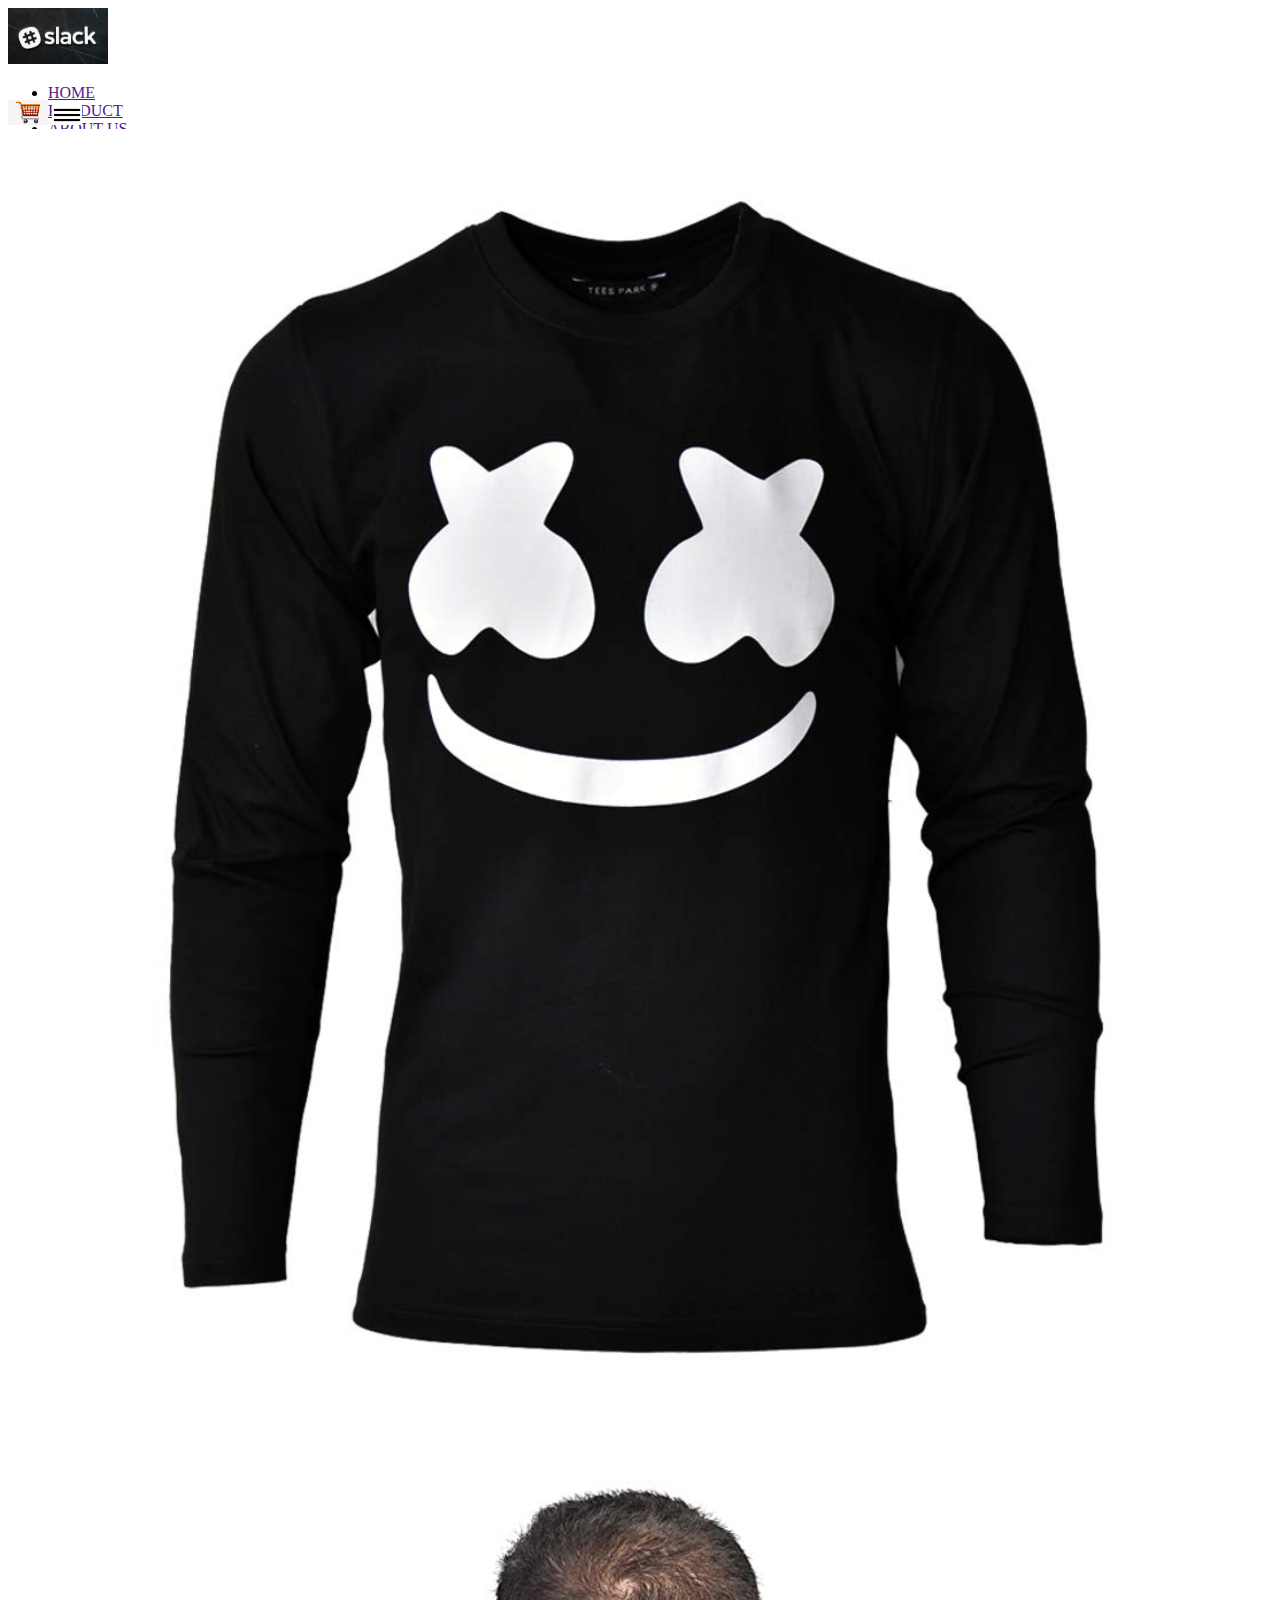
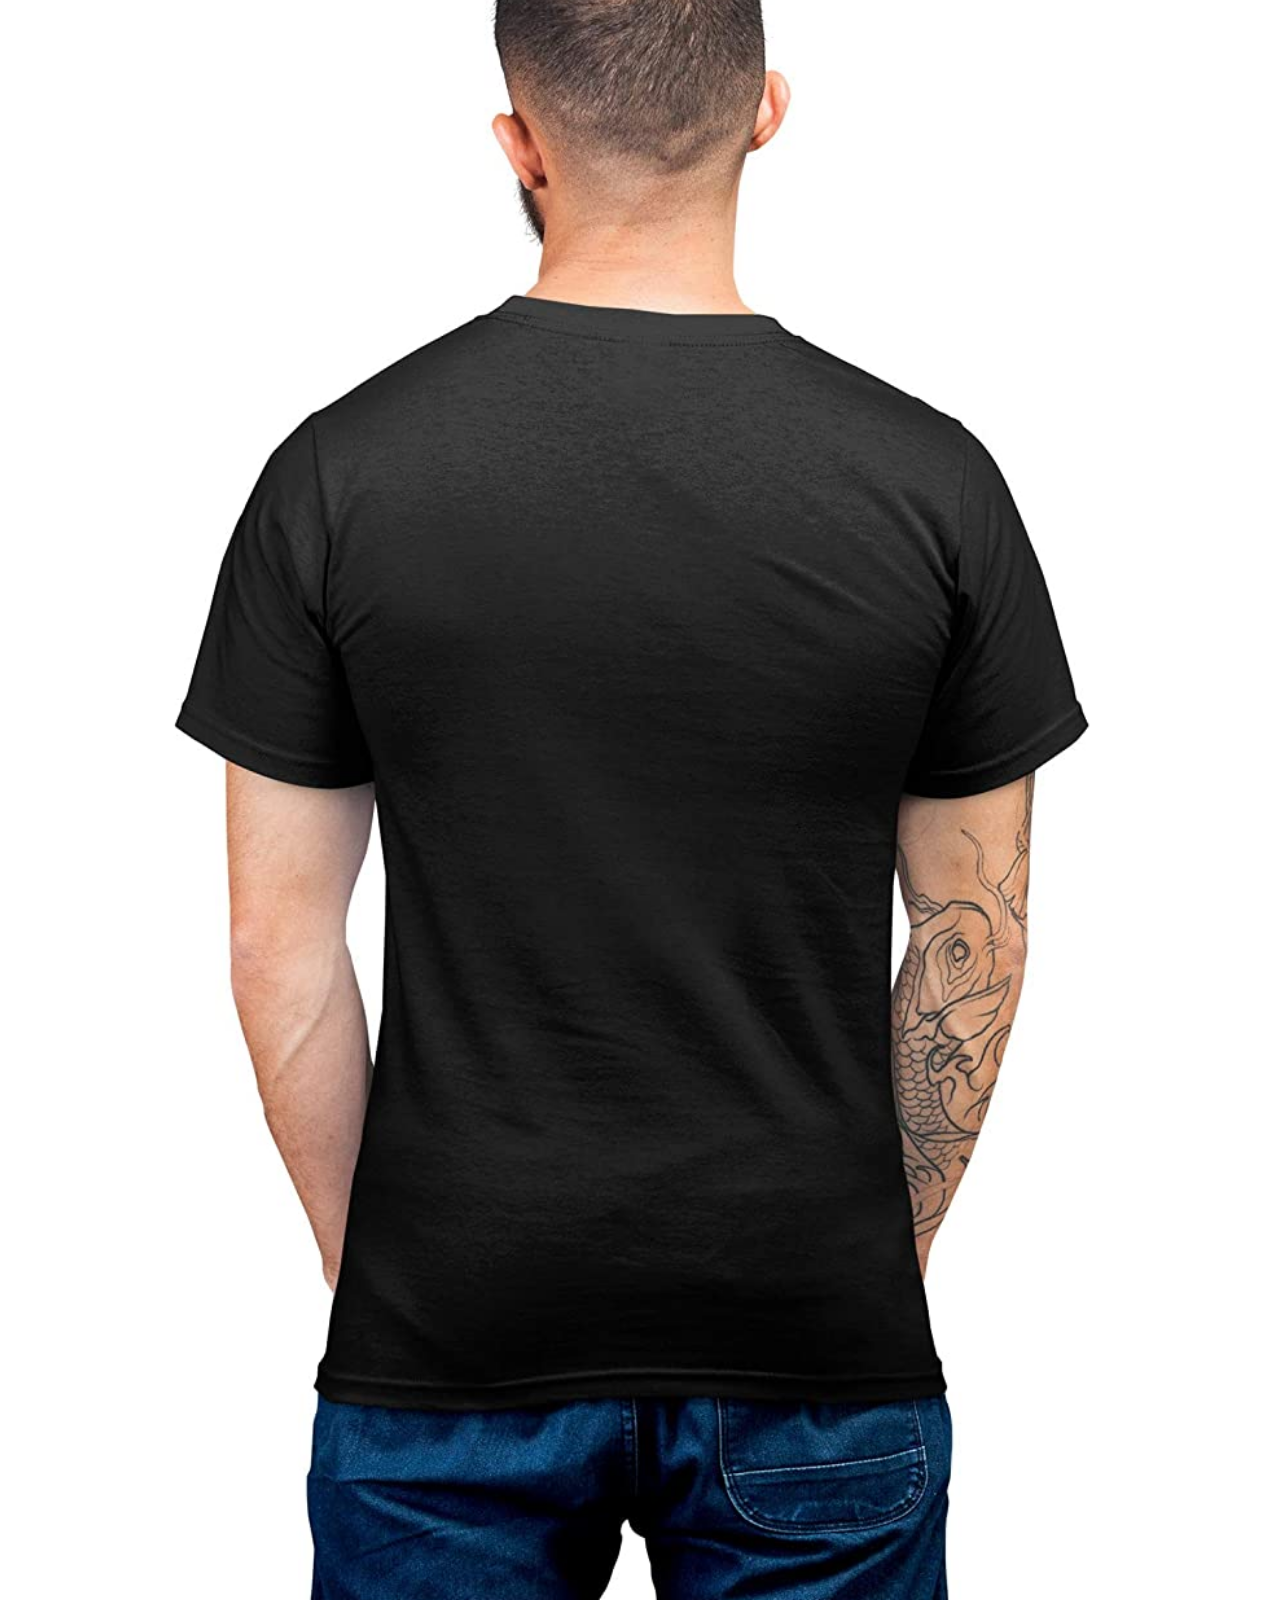
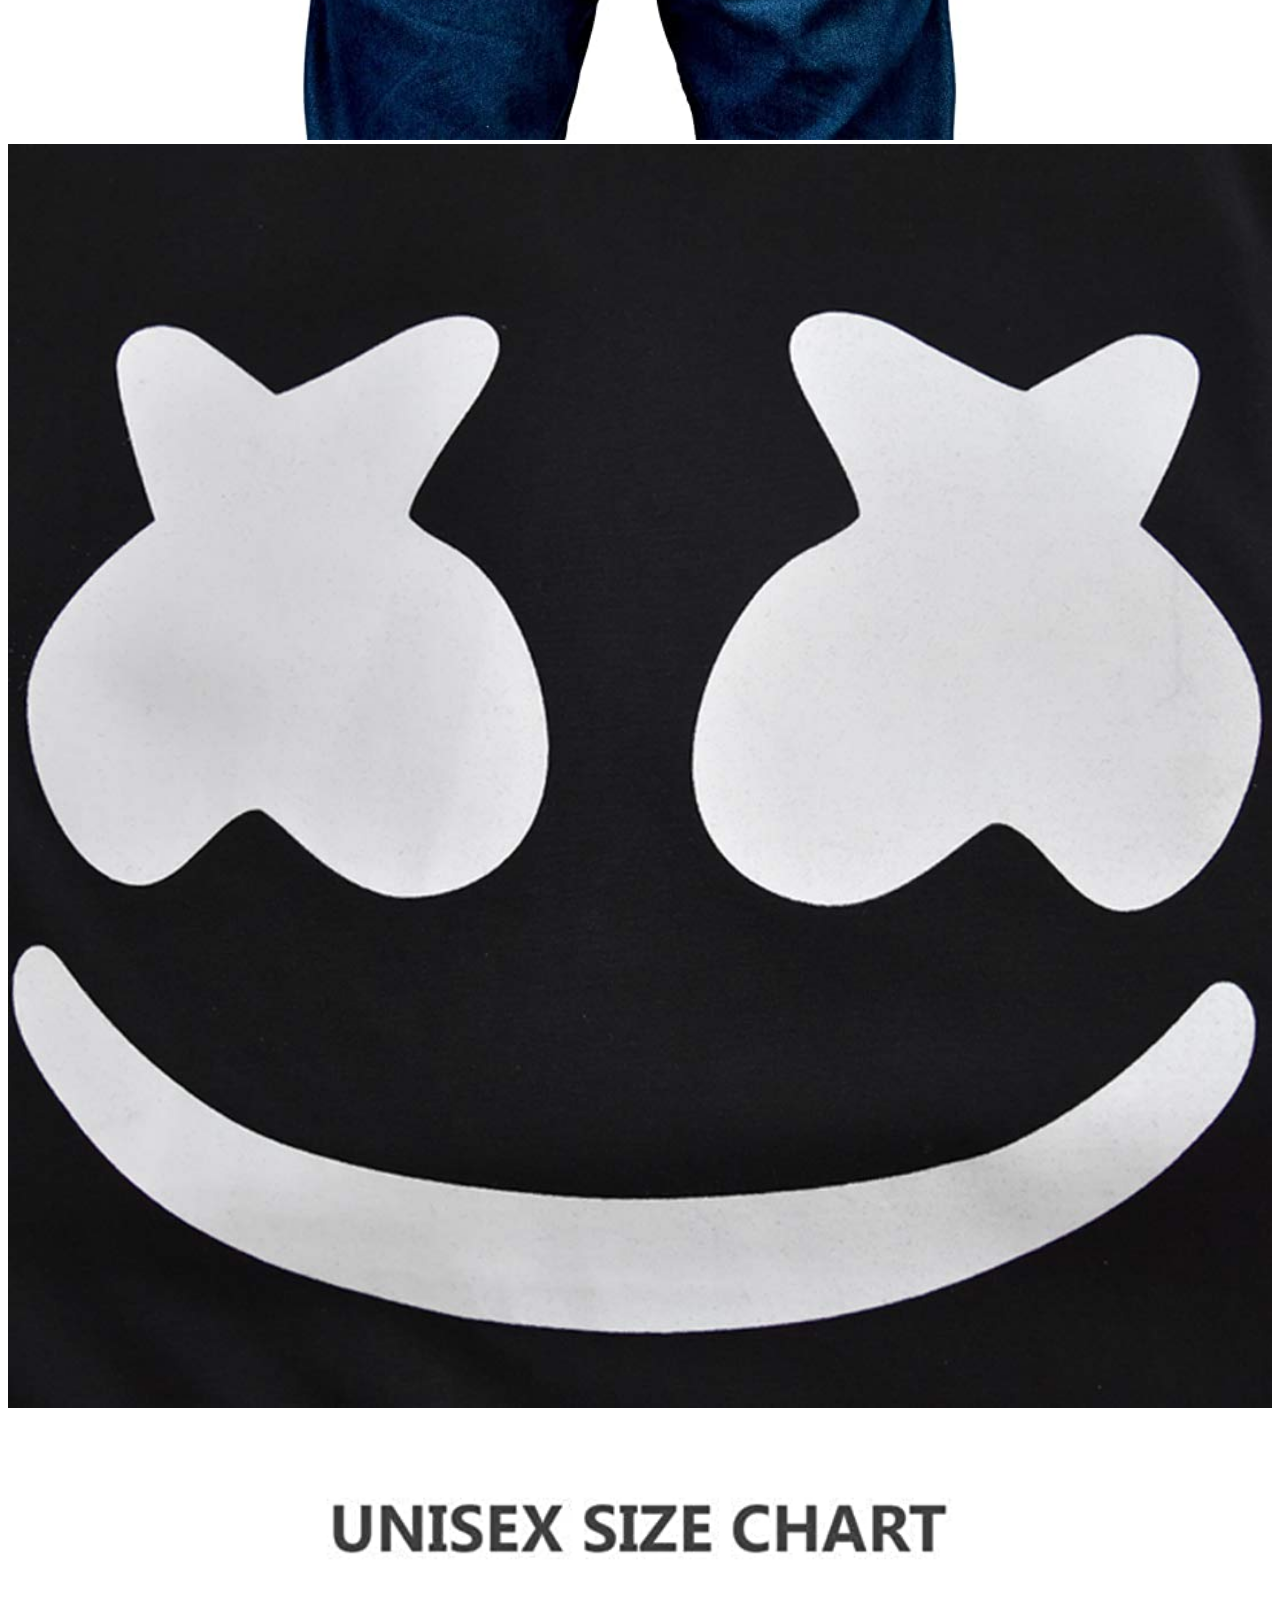
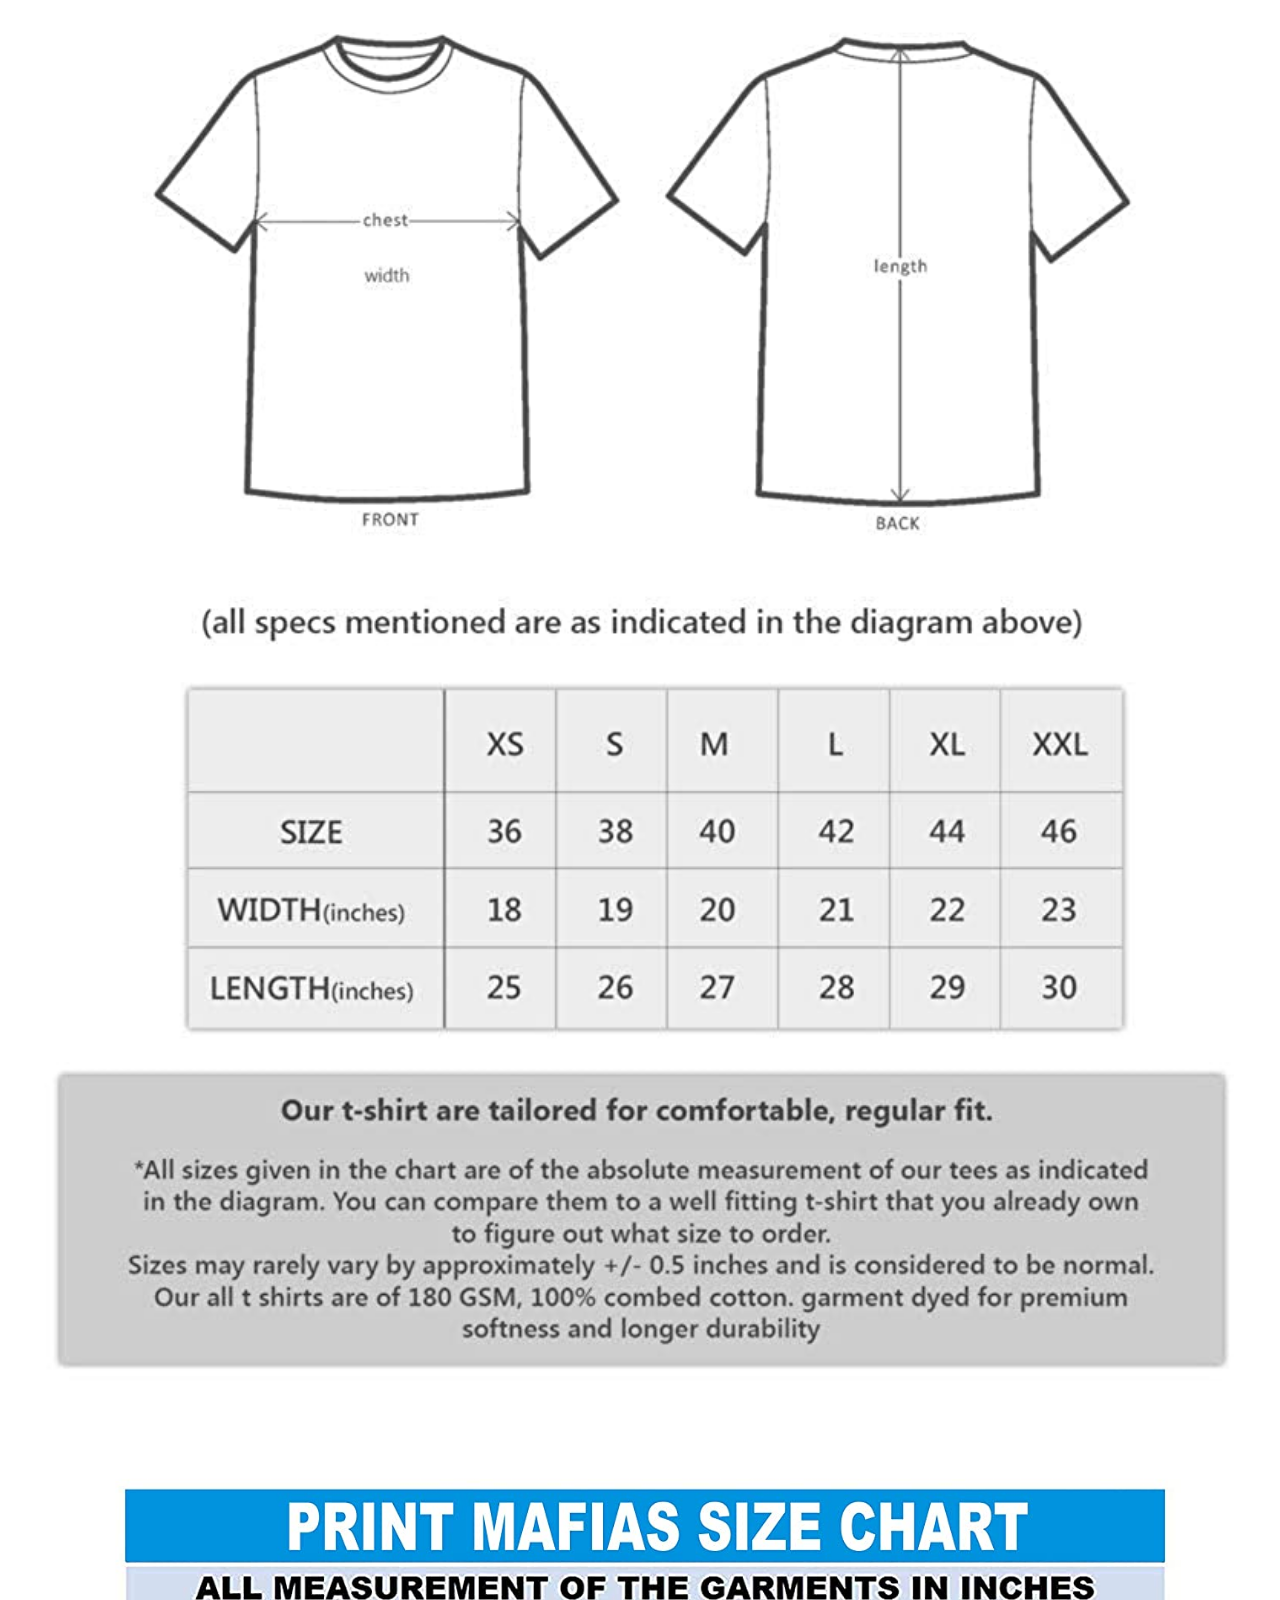
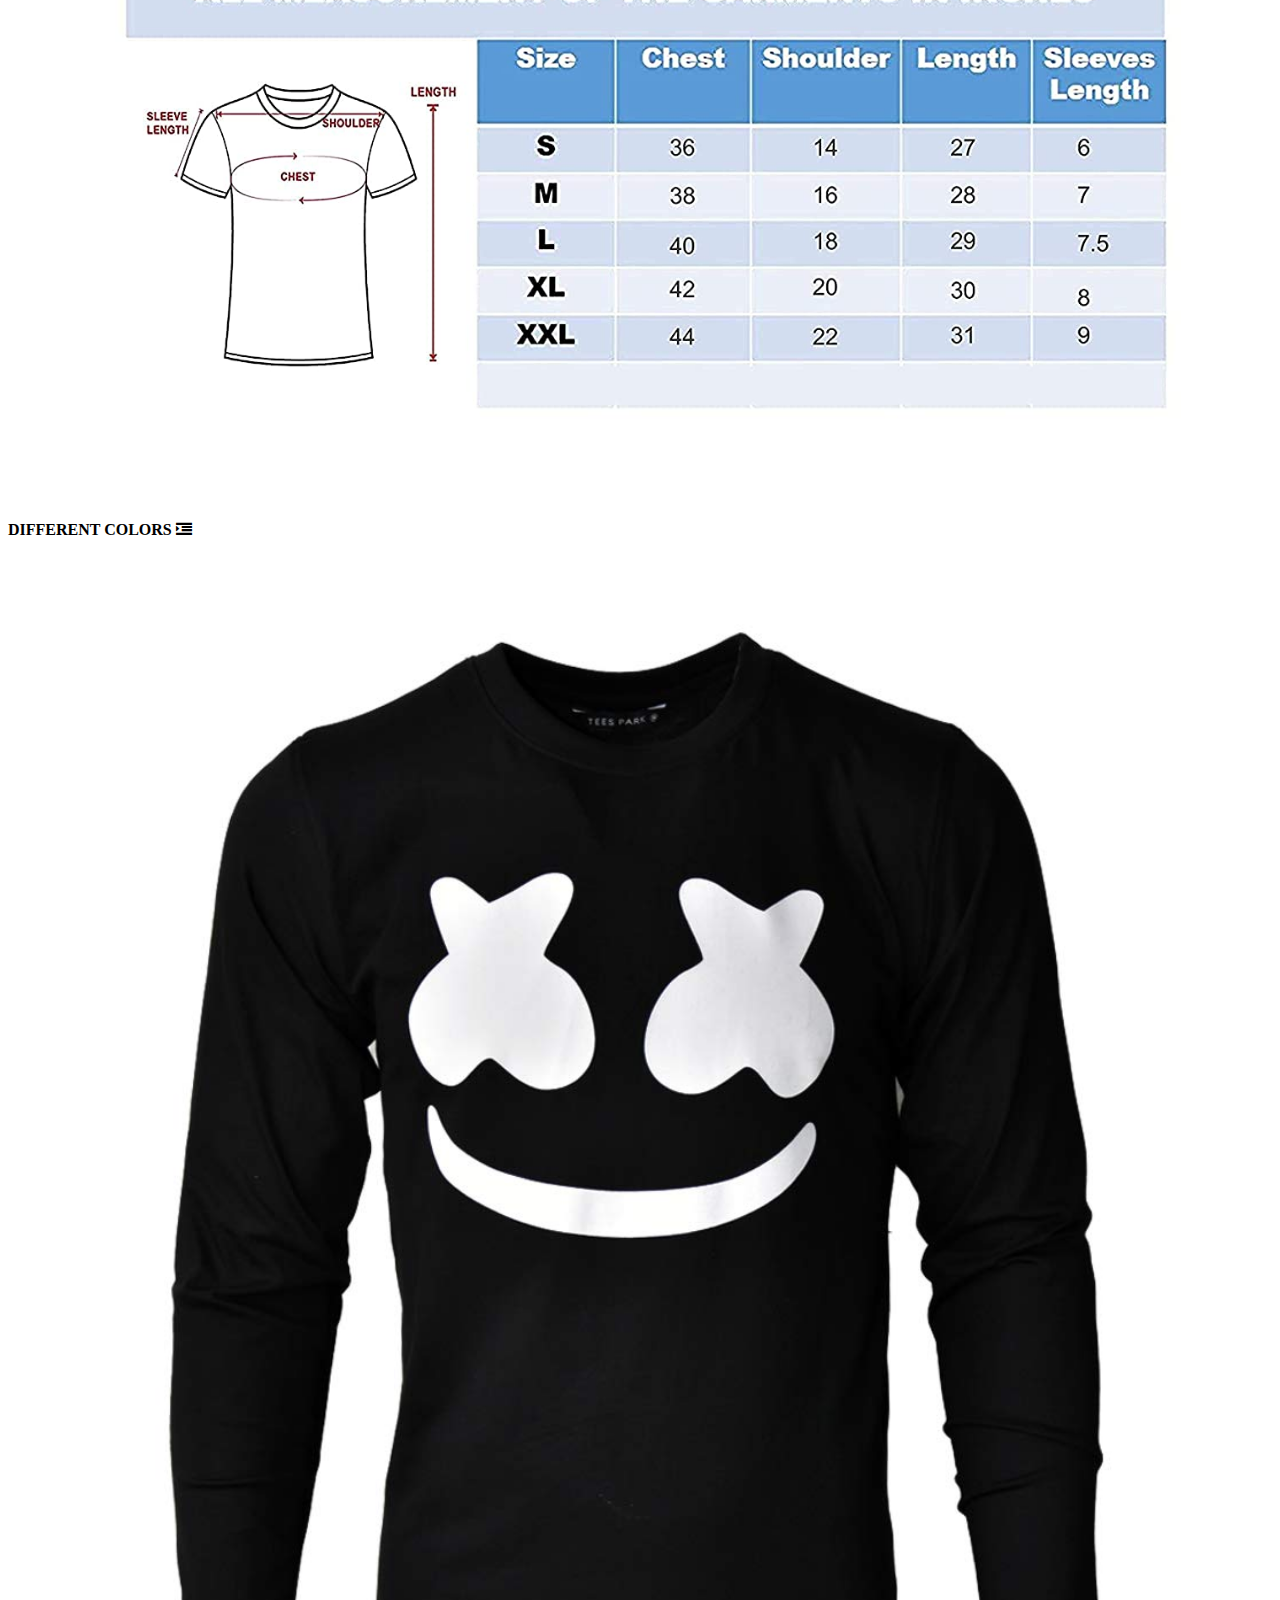
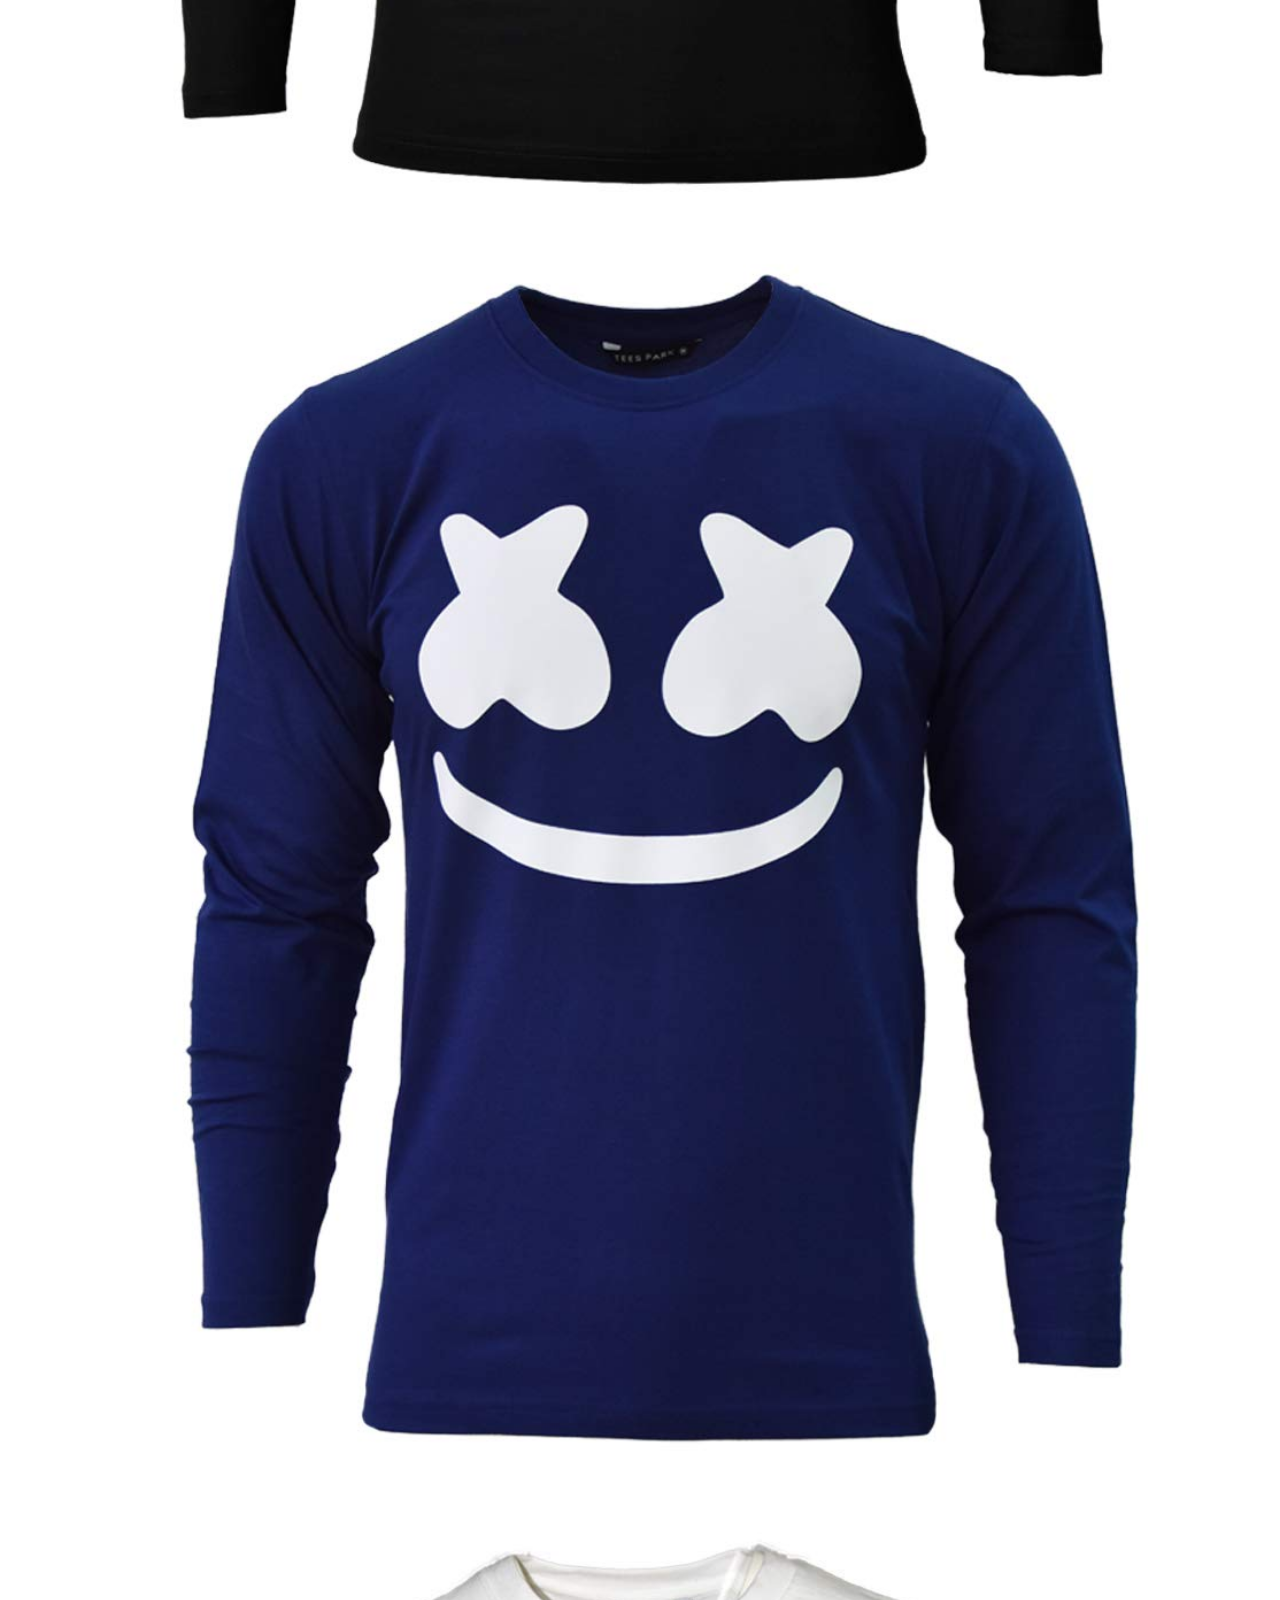
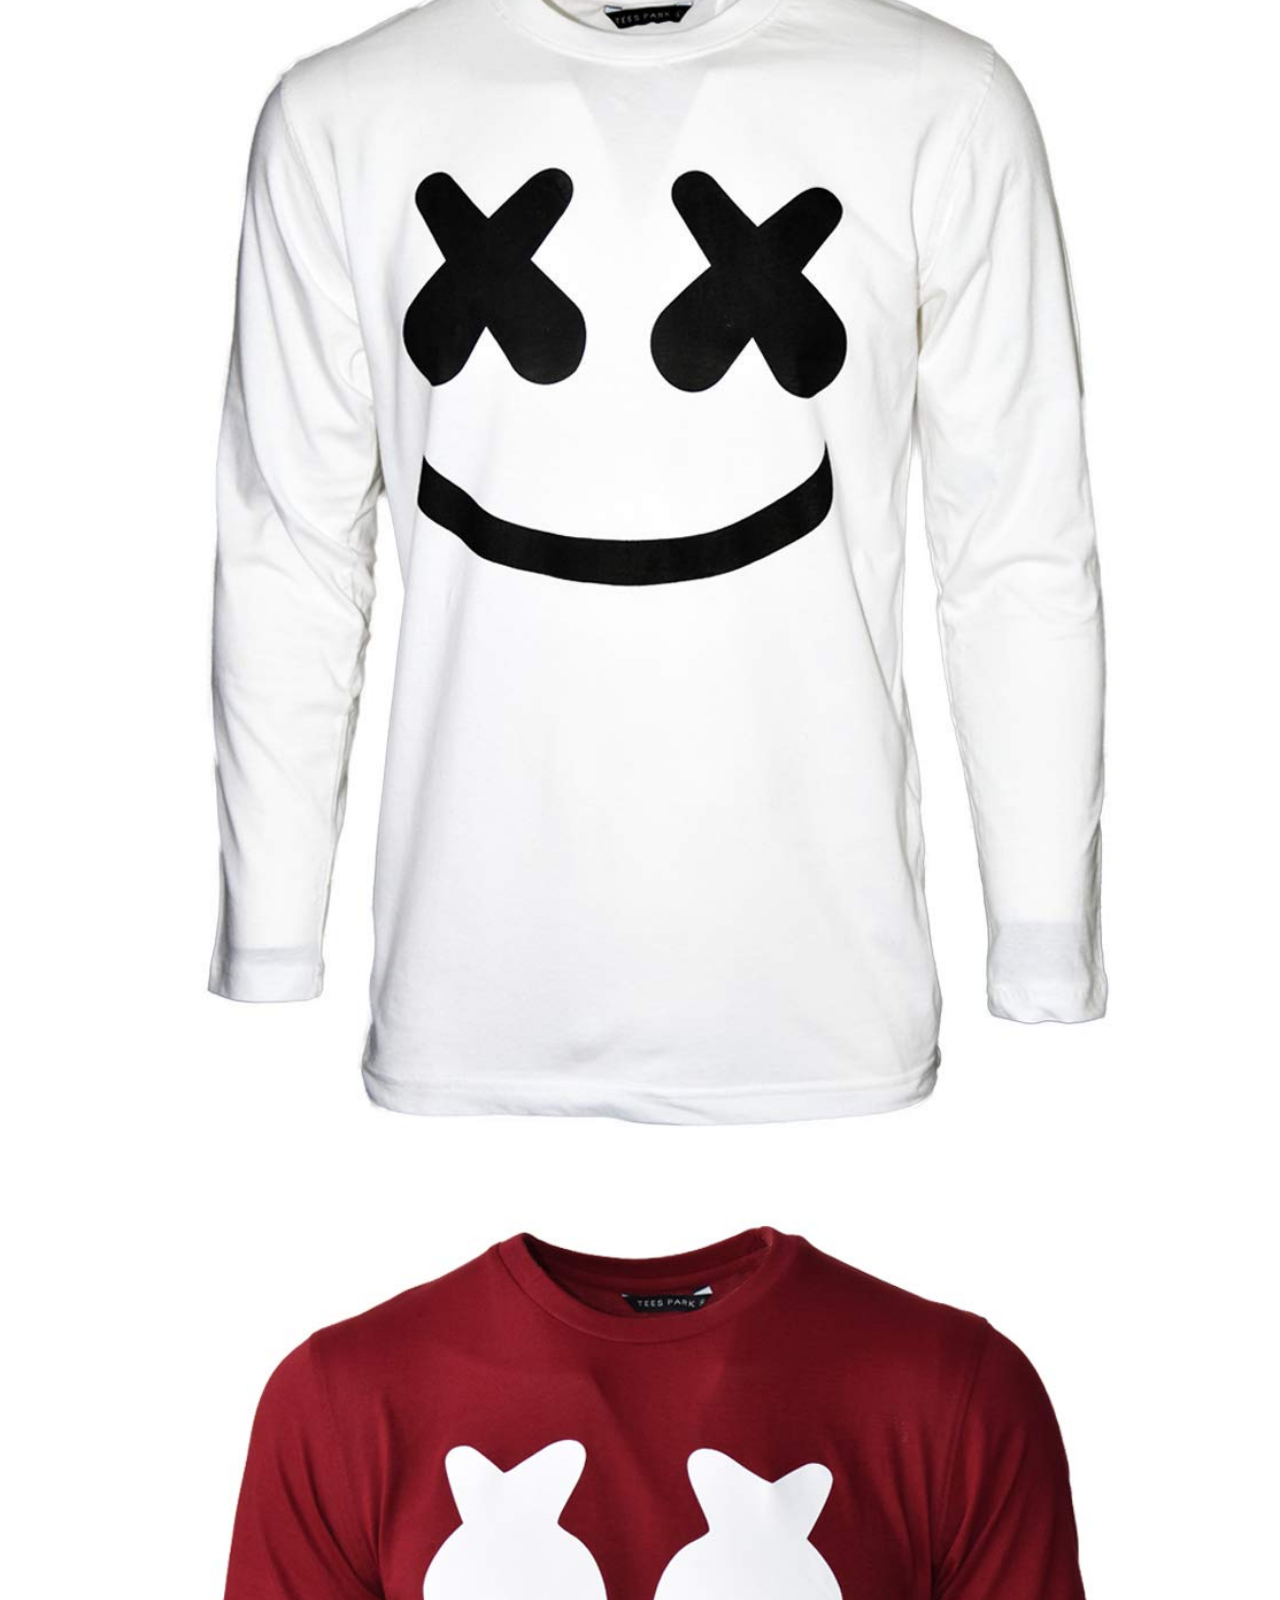
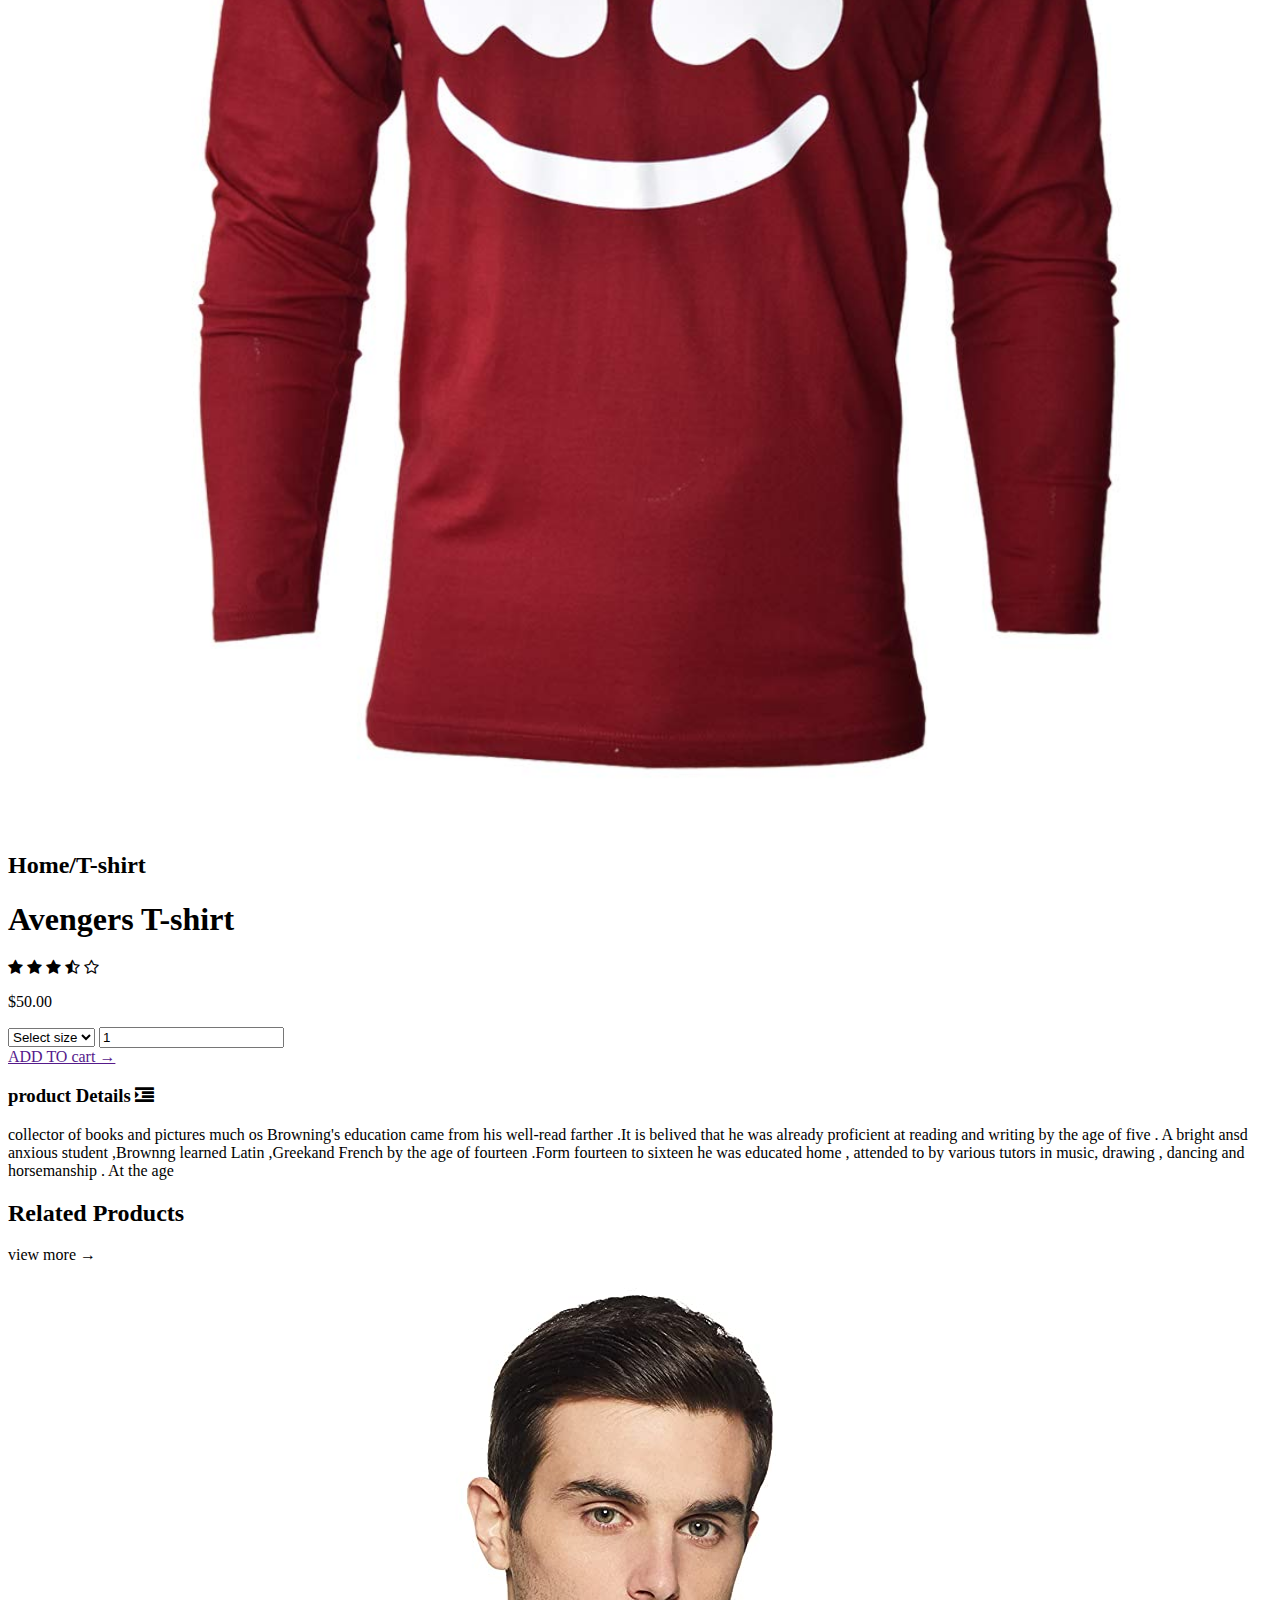
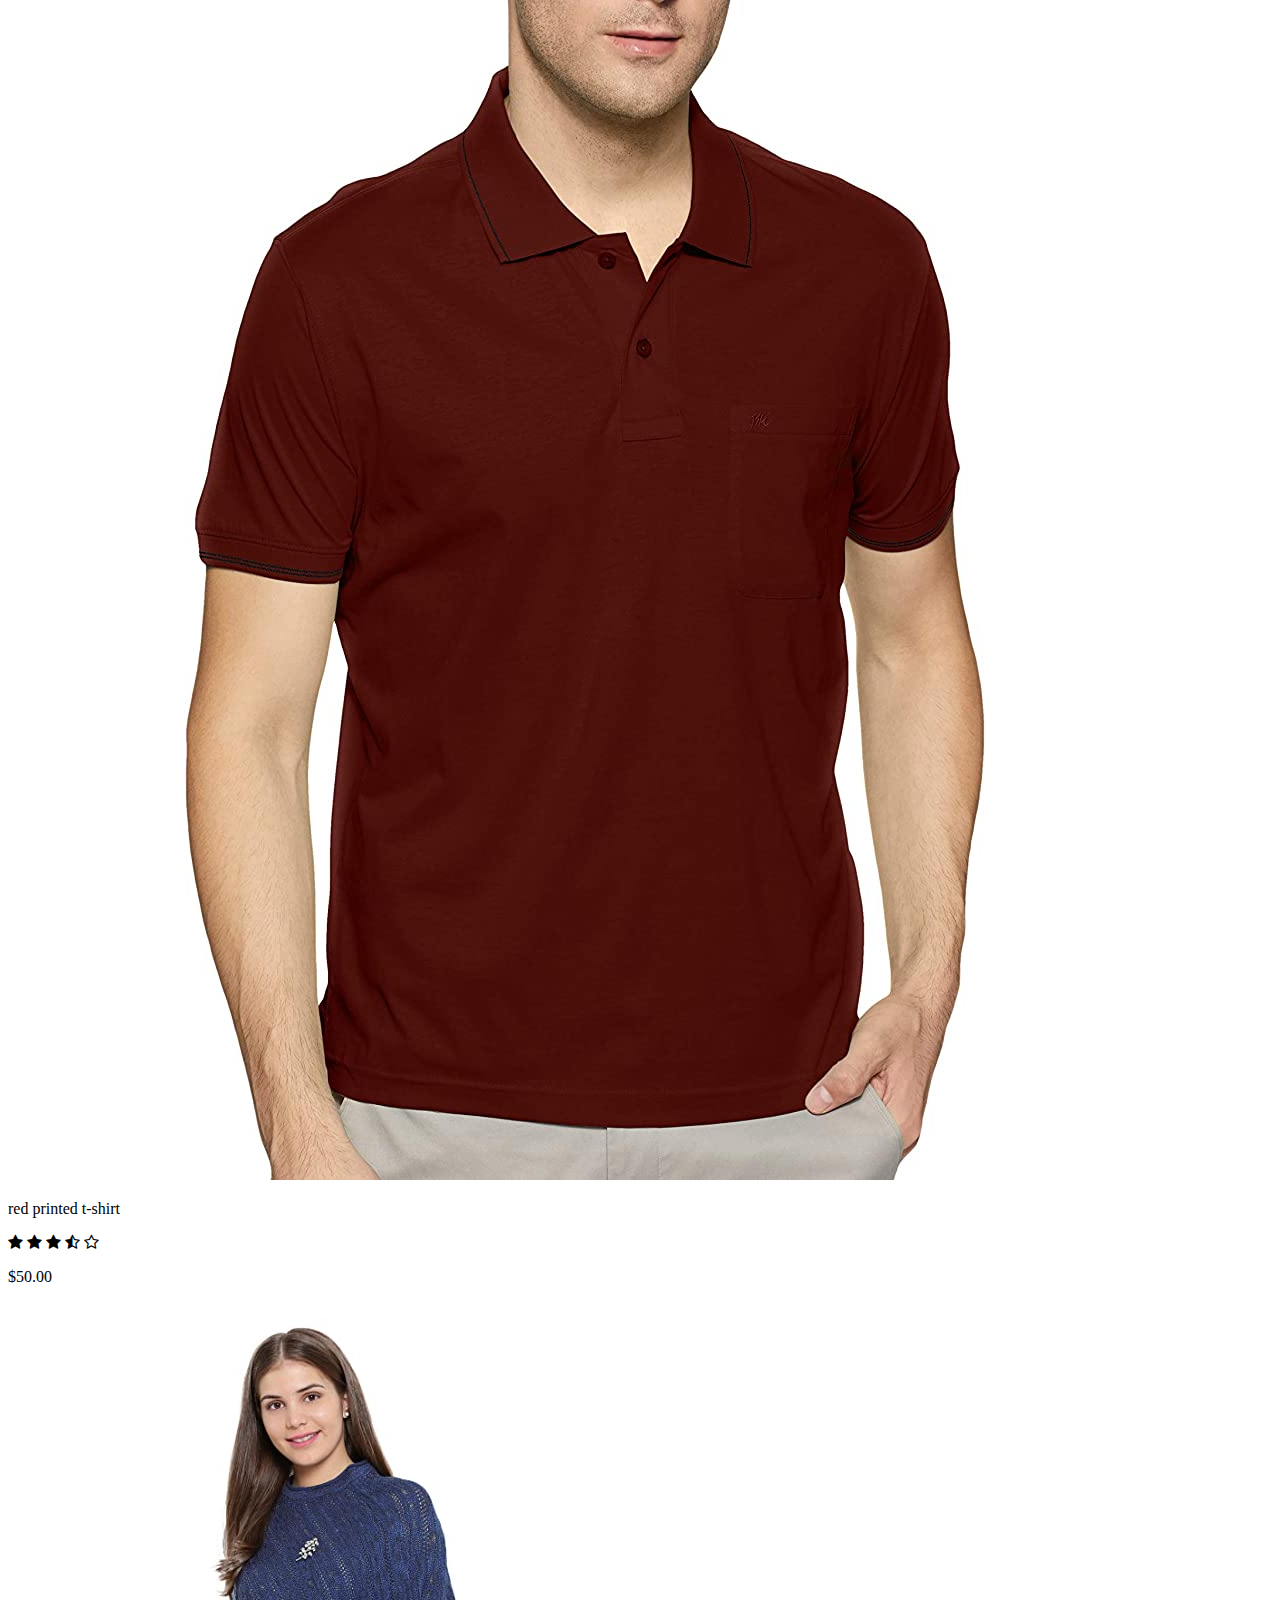
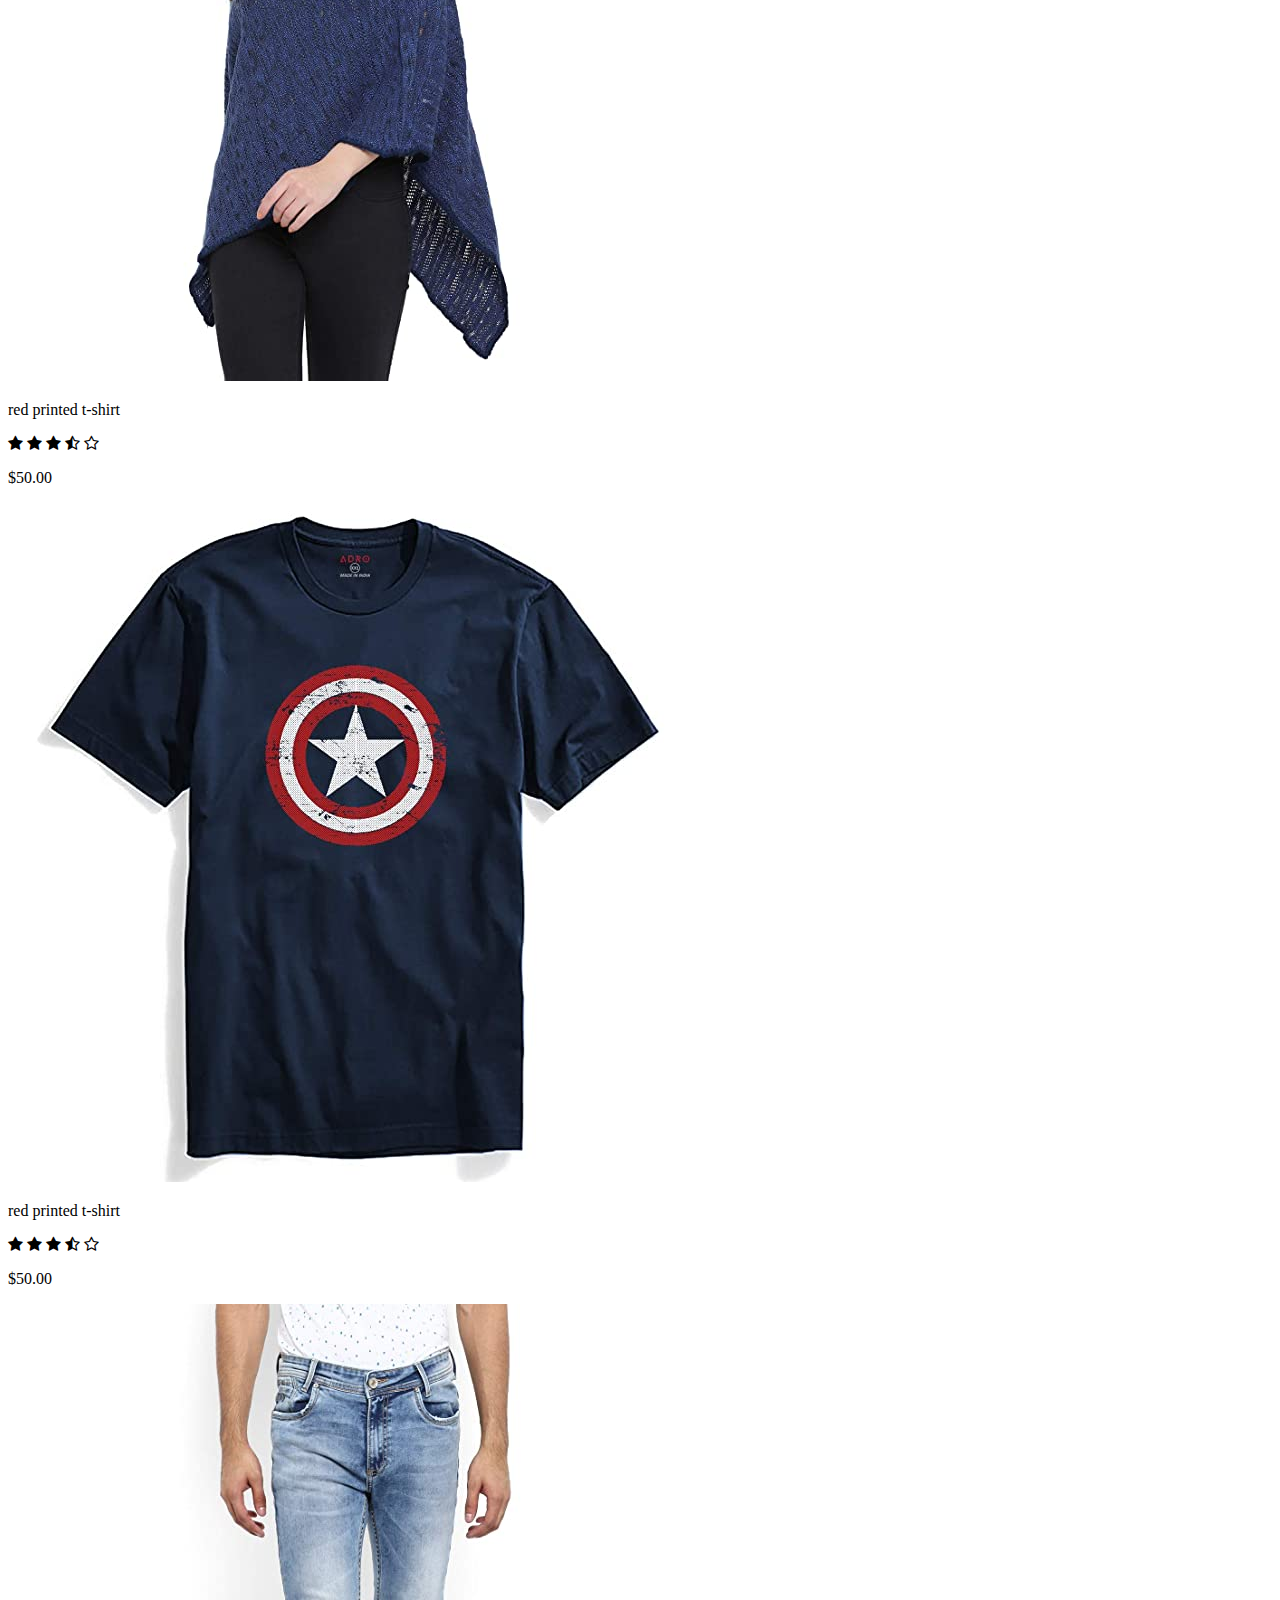
<file: productdetails2.html>
<!DOCTYPE html>
<html lang="en">
<head>
    <meta charset="UTF-8">
    <meta name="viewport" content="width=device-width, initial-scale=1.0">
    <title>product-Details-page</title>
    <link rel="stylesheet" href="E:\ecommerce website\ecommerce.css">
    <link rel="stylesheet" href="https://stackpath.bootstrapcdn.com/font-awesome/4.7.0/css/font-awesome.min.css">

</head>
<body>
    <div class="container">
        <div class="navbar">
        <div class="logo">
            <img src="photo-1496200186974-4293800e2c20.jpg" alt="" width="100px">
        </div>  
        <nav >
            <ul id="menuitems">
            <li><a href="">HOME</a></li>
            <li><a href="">PRODUCT</a></li>
            <li><a href="">ABOUT-US</a></li>
            <li><a href="">CONTACT</a></li>
            <li><a href="">ACCOUNT</a></li>
            </ul>
        </nav>
        <img src="images%20%283%29.png" width="40px" height="25px" alt="nothing">
        <img  class="menu" src="download%20%283%29.png" width="30px" height="20px" alt="nothing" onclick="menutoggle()">
    </div>
    


                 <!---products details --->

                 <div class="small-container product-detail">

                     <div class="row">
                         <div class="col-2" id="margination">
                             <img src="51F-vyaAJZL._UL1100_.jpg" width="100%" id="productImg">
                             <div class="small-img">
                             <div class="row">
                                <div class="small-img-col">
                                    <img src="71CW8J%2BeGUL._UL1500_.jpg"  width="100%" class="smallImg">
                                </div>

                                <div class="small-img-col">
                                    <img src="51cyT83UA5L._UL1100_%20%281%29.jpg"  width="100%" class="smallImg">
                                </div>


                                <div class="small-img-col">
                                    <img src="61Y0exm3AGL._UL1024_.jpg"  width="100%" class="smallImg">
                                </div>

                                 <div class="small-img-col">
                                    <img src="71kiEDc4h5L._UL1500_.jpg"  width="100%" class="smallImg">
                                </div>
                             </div>
                             <h4 class="color-varition">DIFFERENT COLORS <i class="fa fa-indent para-design"></i></h4>
                             <div class="row">
                                <div class="small-img-col">
                                    <img src="51F-vyaAJZL._UL1100_.jpg"  width="100%" class="smallImg">
                                </div>

                                <div class="small-img-col">
                                    <img src="51d%2BatGgzTL._UL1100_.jpg"  width="100%" class="smallImg">
                                </div>


                                <div class="small-img-col">
                                    <img src="51dtsy18BXL._UL1100_.jpg"  width="100%" class="smallImg">
                                </div>

                                 <div class="small-img-col">
                                    <img src="51WEcKS1oUL._UL1100_.jpg"  width="100%" class="smallImg">
                                </div>
                             </div>
                             
                             </div>
                         </div>
                          <div class="col-2">
                              
                              <h2> Home/T-shirt</h2>
                              <h1>Avengers T-shirt </h1>
                              <div class="rating">
                                <i class="fa fa-star" aria-hidden="true"></i>
                                <i class="fa fa-star" aria-hidden="true"></i>
                                <i class="fa fa-star" aria-hidden="true"></i>
                                <i class="fa fa-star-half-o" aria-hidden="true"></i>
                                <i class="fa fa-star-o" aria-hidden="true"></i>
                            </div>
                              <p class="priceing">$50.00</p>
                              <div class="sizesizeing">
                                  <select >
                                      <option >Select size</option>
                                      <option >M</option>
                                      <option>L</option>
                                      <option>XL</option>
                                      <option>XXL</option>
                                  </select>
                                  <input type="number" value="1">

                              </div>
                               <a href="" class="btn">ADD TO cart &#8594;</a>
                              <h3>product Details <i class="fa fa-indent para-design"></i></h3>
                              <P class="para-sizeing">collector  of books and pictures much os Browning's education  came from his well-read farther .It  is belived that he was already proficient at reading and writing by the age of five . A bright  ansd anxious student ,Brownng learned Latin 
,Greekand French by the age of fourteen .Form fourteen to sixteen he  was educated home , attended to by various tutors in music, drawing , dancing and horsemanship . At the age</P>
                          </div>
                     </div>
                 </div>
                      
             
           
               
                <!---RElated products--->
    <div class="small-container">
        <div class="row row-2">
            <h2>Related Products</h2>
            <p>view more  &#8594</p>
        </div>
    </div>


  <div class="small-container">
 
                    <div class="similartext-sizeing">
                    <div class="row">
                        <div class="col-4">
                    
                            <img src="71qOMOp--1L._UL1500_.jpg" alt="nothing">
                            <div class="text-sizeing">
                            <p>red printed t-shirt</p>
                            <div class="rating">
                                <i class="fa fa-star" aria-hidden="true"></i>
                                <i class="fa fa-star" aria-hidden="true"></i>
                                <i class="fa fa-star" aria-hidden="true"></i>
                                <i class="fa fa-star-half-o" aria-hidden="true"></i>
                                <i class="fa fa-star-o" aria-hidden="true"></i>
                            </div>
                            <p>$50.00</p>
                            </div>
                    
                    </div>
                        <div class="col-4">
                            <img src="71ZvTpXYjPL._UX679_.jpg" alt="nothing">
                            <div class="text-sizeing">
                            <p>red printed t-shirt</p>
                            <div class="rating">
                                <i class="fa fa-star" aria-hidden="true"></i>
                                <i class="fa fa-star" aria-hidden="true"></i>
                                <i class="fa fa-star" aria-hidden="true"></i>
                                <i class="fa fa-star-half-o" aria-hidden="true"></i>
                                <i class="fa fa-star-o" aria-hidden="true"></i>
                            </div>
                            <p>$50.00</p>
                        </div>
                        </div>
                        <div class="col-4">
                            <img src="51CzIhKlEOL._UX679_.jpg" alt="nothing">
                            <div class="text-sizeing">
                            <p>red printed t-shirt</p>
                            <div class="rating">
                                <i class="fa fa-star" aria-hidden="true"></i>
                                <i class="fa fa-star" aria-hidden="true"></i>
                                <i class="fa fa-star" aria-hidden="true"></i>
                                <i class="fa fa-star-half-o" aria-hidden="true"></i>
                                <i class="fa fa-star-o" aria-hidden="true"></i>
                            </div>
                            <p>$50.00</p>
                        </div>
                        </div>
                        <div class="col-4">
                            <img src="61aXhIF7EXL._UX679_.jpg" alt="nothing">
                        <div class="text-sizeing">
                            <p>red printed t-shirt<p>
                            <div class="rating">
                                <i class="fa fa-star" aria-hidden="true"></i>
                                <i class="fa fa-star" aria-hidden="true"></i>
                                <i class="fa fa-star" aria-hidden="true"></i>
                                <i class="fa fa-star-o" aria-hidden="true"></i>
                                <i class="fa fa-star-o" aria-hidden="true"></i>
                            </div>
                            <p>$50.00</p>
                        </div>
                     </div>

                  </div>
                </div>
             </div>  

         </div>



     
         <!-----------FOOTER-------------------------->
         <div class="footer">
            <div class="small-footer">
                <div class="row">
                    <div class="footer-col-1">
                        <h3>download our app</h3>
                        <p> Fix auto-completion suggest the same word while the word being modified </p>
                        <div class="app-logo">
                            <img src="download%20%282%29.png" alt="nothing">
                            <img src="images.png" alt="nothing">
                        </div>
                    </div>
                    <div class="footer-col-2">
                        <div class="sizesetting">
                        <img src="photo-1496200186974-4293800e2c20.jpg" alt="">
                    </div>
                        <p> Fix auto-completion suggest the same word while the word being modified. </p>
                    </div>
                    <div class="footer-col-3">
                        <h3>usefull Links</h3>
                        <ul>
                            <li>coupons</li>
                            <li>return Policy</li>
                            <li>blog post</li>
                            <li>join</li>
                            <li>affilate marketing</li>
                        </ul>
                    </div>
                    <div class="footer-col-3">
                        <h3>FOLLOW US</h3>
                        <ul>
                            <li>FACEBOOK</li>
                            <li>WHATSSAP</li>
                            <li>INSTAGRAM</li>
                            <li>TELEGRAM</li>
                            <li>TWITTER</li>
                        </ul>
                    </div>
                </div>
            </div>
            <hr>
            <p class="copyright"> COPYRIGHT -- thanks for watching my website @2020</p>     
         </div>
          <div class="scrolltop float-right ">
              <i class="fa fa-arrow-up" onclick="topFunction()" id="myBtn"></i>
           </div>


<script>
    var menuitems=document.getElementById("menuitems")
    menuitems.style.maxHeight ="0px";

    function menutoggle(){
        if(menuitems.style.maxHeight =="0px")
        {
            menuitems.style.maxHeight ="200px";

        }
        else
        {
            menuitems.style.maxHeight ="0px";

        }
    }

   var productImg=document.getElementById('productImg');
   var smallImg=document.getElementsByClassName('smallImg');
   smallImg[0].onclick=function(){
    productImg.src=smallImg[0].src;
   }
   smallImg[1].onclick=function(){
    productImg.src=smallImg[1].src;
   }
   
   smallImg[2].onclick=function(){
    productImg.src=smallImg[2].src;
   }
   smallImg[3].onclick=function(){
    productImg.src=smallImg[3].src;
   }
   
   smallImg[4].onclick=function(){
    productImg.src=smallImg[4].src;
   }
   
   smallImg[5].onclick=function(){
    productImg.src=smallImg[5].src;
   }
   
   smallImg[6].onclick=function(){
    productImg.src=smallImg[6].src;
   }

   smallImg[7].onclick=function(){
    productImg.src=smallImg[7].src;
   }
   







    </script>
</file>
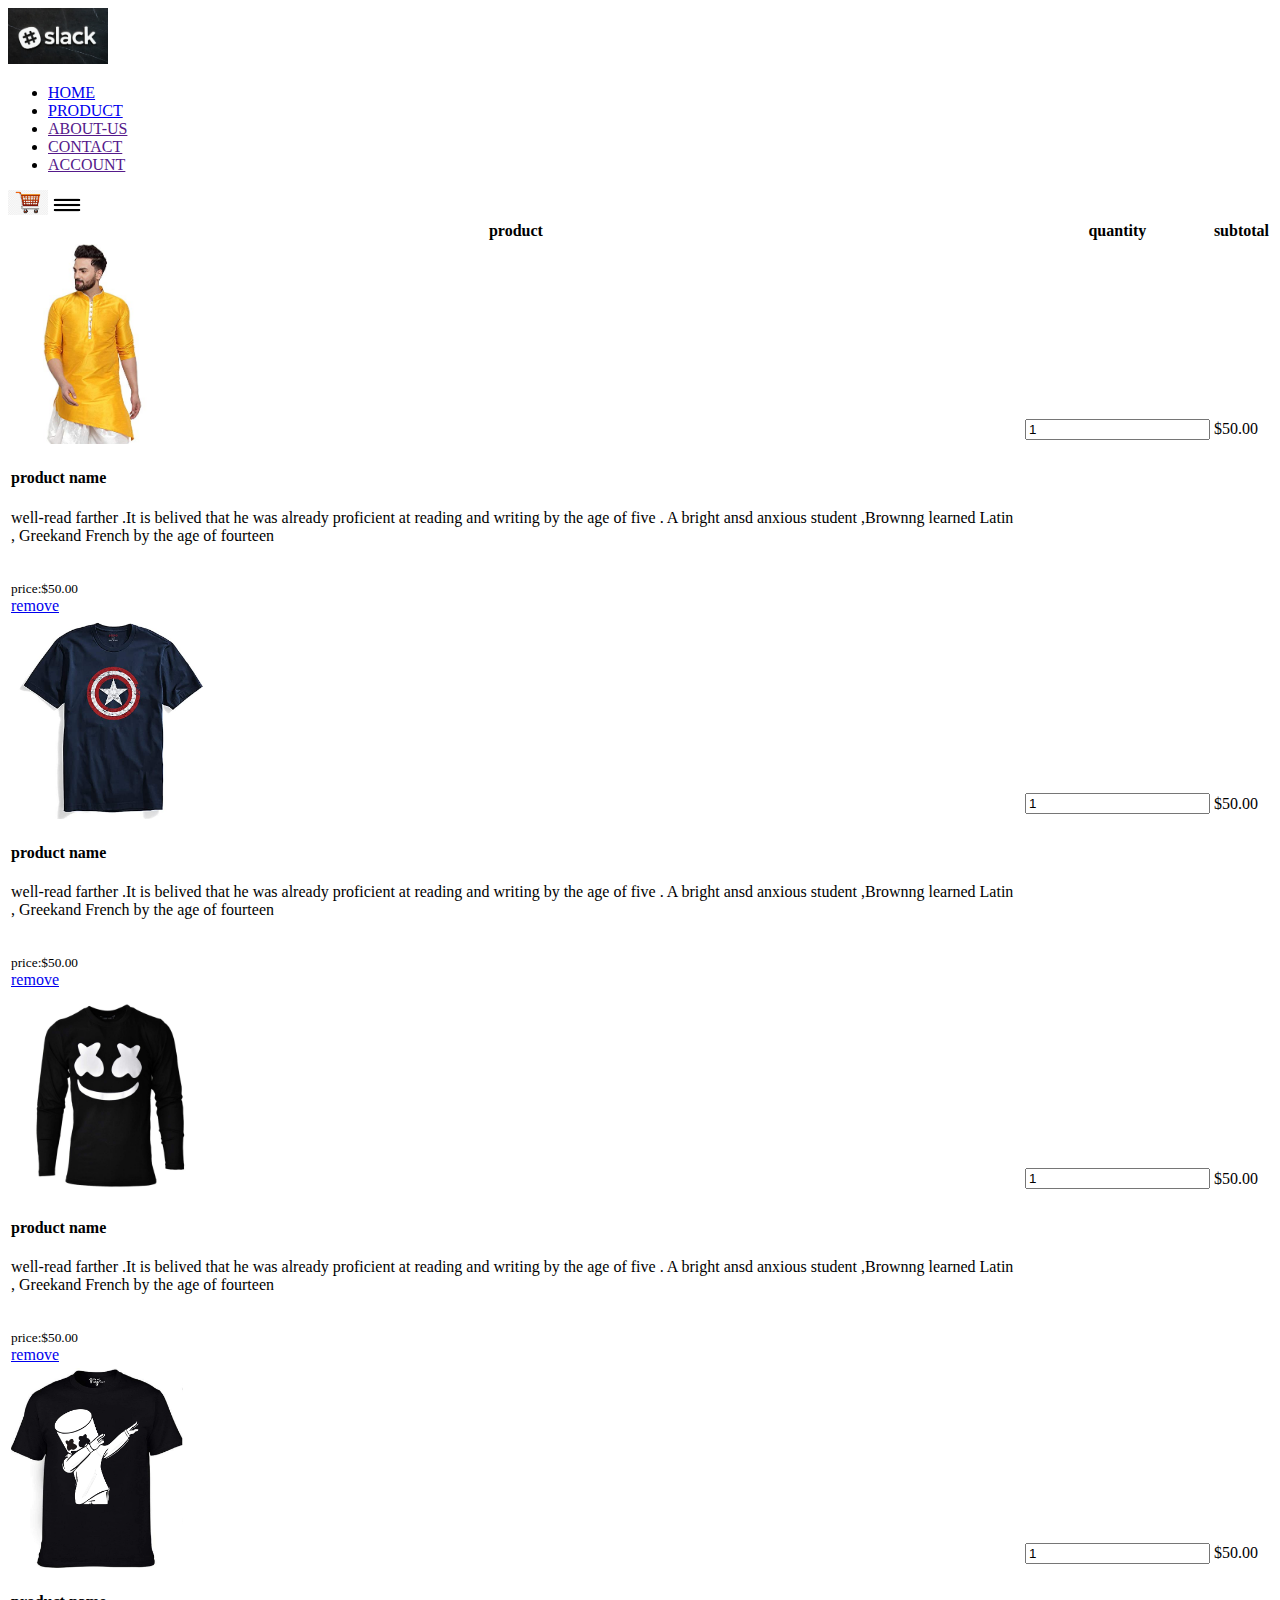
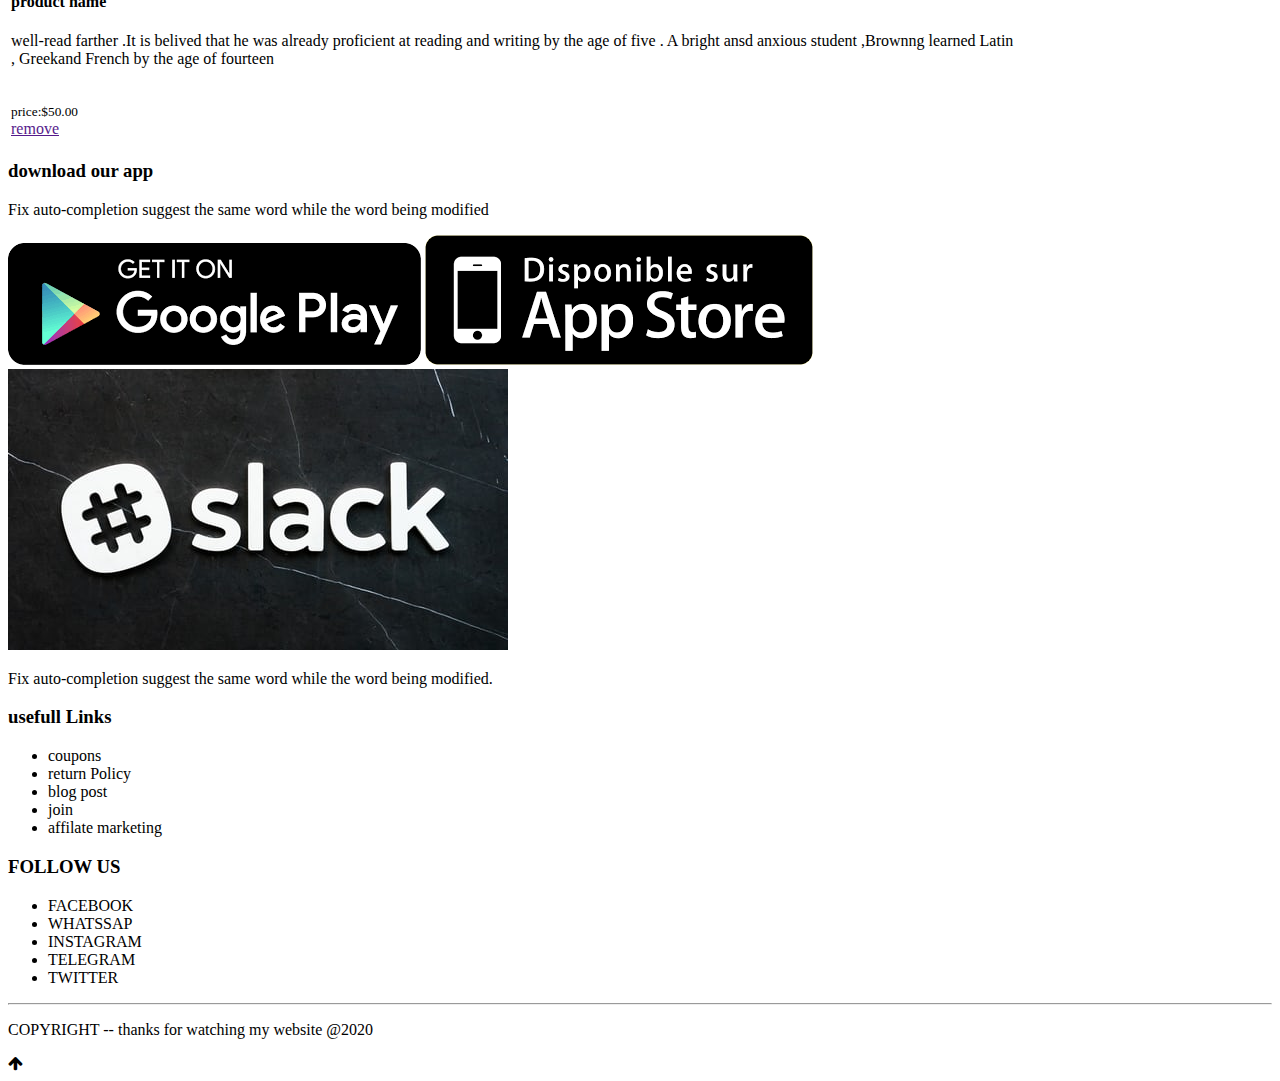
<file: remove1.html>
<!DOCTYPE html>
<html lang="en">
<head>
    <meta charset="UTF-8">
    <meta name="viewport" content="width=device-width, initial-scale=1.0">
    <title>product-Details-page</title>
    <link rel="stylesheet" href="E:\ecommerce website\ecommerce.css">
    <link rel="stylesheet" href="https://stackpath.bootstrapcdn.com/font-awesome/4.7.0/css/font-awesome.min.css">

</head>
<body>
    <div class="container">
        <div class="navbar">
        <div class="logo">
            <img src="photo-1496200186974-4293800e2c20.jpg" alt="" width="100px">
        </div>  
        <nav >
            <ul id="menuitems">
            <li><a href="file:///E:/ecommerce%20website/ecommerce.html">HOME</a></li>
            <li><a href="file:///E:/ecommerce%20website/product.html">PRODUCT</a></li>
            <li><a href="">ABOUT-US</a></li>
            <li><a href="">CONTACT</a></li>
            <li><a href="">ACCOUNT</a></li>
            </ul>
        </nav>
        <img src="images%20%283%29.png" width="40px" height="25px" alt="nothing">
        <img  class="menu" src="download%20%283%29.png" width="30px" height="20px" alt="nothing" onclick="menutoggle()">
    </div>
    
 <div class="cart-page">
   <table>
     <tr class="cart-page1">
       <th>product</th>
       <th>quantity</th>
       <th>subtotal</th>
     </tr>
     <tr>
        <td>
          <div class="cart-font">
             <img src="41QzK-41QvL.jpg" height="200rem" alt="">
                <div class="cart-para">
              <h4>product name </h4>
               <p>well-read farther .It  is belived that he was already proficient at reading and writing by the age of five . A bright  ansd anxious student ,Brownng learned Latin 
,                Greekand French by the age of fourteen</p>
                  <br>
                  <small class=price-sizeing> price:$50.00</small>
                   <br>
            <a href="E:\ecommerce website\remove2.html"> remove </a>
             </div>
             
        </div>
      </td>

         <td class="td-1"><input  type="number" value="1"></td>
          <td class="td-2">$50.00</td>

     </tr> 

  <tr>
        <td>
          <div class="cart-font">
             <img src="51CzIhKlEOL._UX679_.jpg" height="200rem" alt="">
                <div class="cart-para">
              <h4>product name </h4>
               <p>well-read farther .It  is belived that he was already proficient at reading and writing by the age of five . A bright  ansd anxious student ,Brownng learned Latin 
,                Greekand French by the age of fourteen</p>
                  <br>
                  <small class=price-sizeing> price:$50.00</small>
                   <br>
            <a href="E:\ecommerce website\remove1.html"> remove </a>
             </div>
             
        </div>
      </td>

         <td class="td-1"><input  type="number" value="1"></td>
          <td class="td-2">$50.00</td>

     </tr> 

 <tr>
        <td>
          <div class="cart-font">
             <img src="51F-vyaAJZL._UL1100_.jpg" height="200rem" alt="">
                <div class="cart-para">
              <h4>product name</h4>
               <p>well-read farther .It  is belived that he was already proficient at reading and writing by the age of five . A bright  ansd anxious student ,Brownng learned Latin 
,                Greekand French by the age of fourteen</p>
                  <br>
                  <small  class=price-sizeing> price:$50.00</small>
                   <br>
            <a href="#"> remove </a>
             </div>
             
        </div>
      </td>

         <td class="td-1"><input  type="number" value="1"></td>
          <td class="td-2">$50.00</td>

     </tr>  


      <tr>
        <td>
          <div class="cart-font">
             <img src="719xj5qGa5L._UL1500_.jpg" height="200rem" alt="">
                <div class="cart-para">
              <h4>product name</h4>
               <p>well-read farther .It  is belived that he was already proficient at reading and writing by the age of five . A bright  ansd anxious student ,Brownng learned Latin 
,                Greekand French by the age of fourteen</p>
                  <br>
                  <small  class=price-sizeing> price:$50.00</small>
                   <br>
            <a href=""> remove </a>
             </div>
             
        </div>
      </td>

         <td class="td-1"><input  type="number" value="1"></td>
          <td class="td-2">$50.00</td>

     </tr>  


   </table>
 </div>

     </div>



     
         <!-----------FOOTER-------------------------->
         <div class="footer">
            <div class="small-footer">
                <div class="row">
                    <div class="footer-col-1">
                        <h3>download our app</h3>
                        <p> Fix auto-completion suggest the same word while the word being modified </p>
                        <div class="app-logo">
                            <img src="download%20%282%29.png" alt="nothing">
                            <img src="images.png" alt="nothing">
                        </div>
                    </div>
                    <div class="footer-col-2">
                        <div class="sizesetting">
                        <img src="photo-1496200186974-4293800e2c20.jpg" alt="">
                    </div>
                        <p> Fix auto-completion suggest the same word while the word being modified. </p>
                    </div>
                    <div class="footer-col-3">
                        <h3>usefull Links</h3>
                        <ul>
                            <li>coupons</li>
                            <li>return Policy</li>
                            <li>blog post</li>
                            <li>join</li>
                            <li>affilate marketing</li>
                        </ul>
                    </div>
                    <div class="footer-col-3">
                        <h3>FOLLOW US</h3>
                        <ul>
                            <li>FACEBOOK</li>
                            <li>WHATSSAP</li>
                            <li>INSTAGRAM</li>
                            <li>TELEGRAM</li>
                            <li>TWITTER</li>
                        </ul>
                    </div>
                </div>
            </div>
            <hr>
            <p class="copyright"> COPYRIGHT -- thanks for watching my website @2020</p>     
         </div>
          <div class="scrolltop float-right ">
              <i class="fa fa-arrow-up" onclick="topFunction()" id="myBtn"></i>
           </div>


<script>
 
</script>
</file>
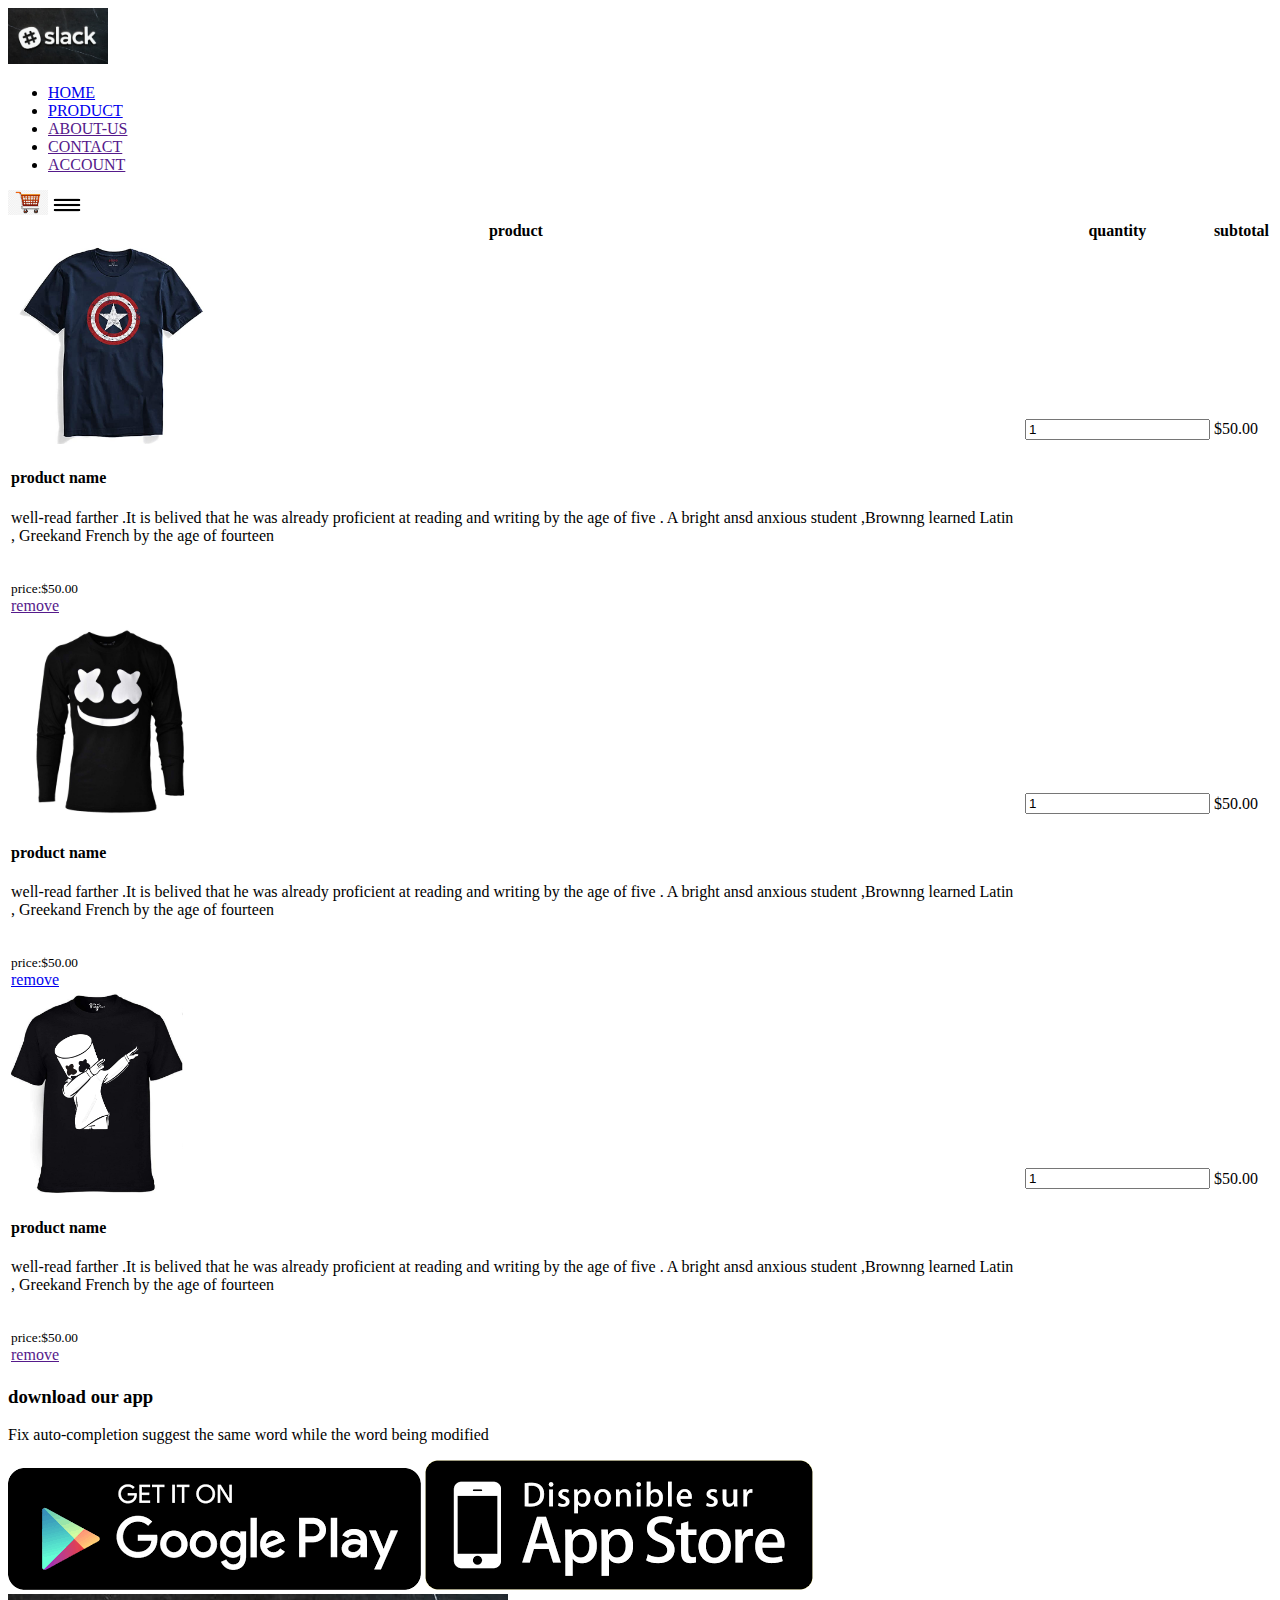
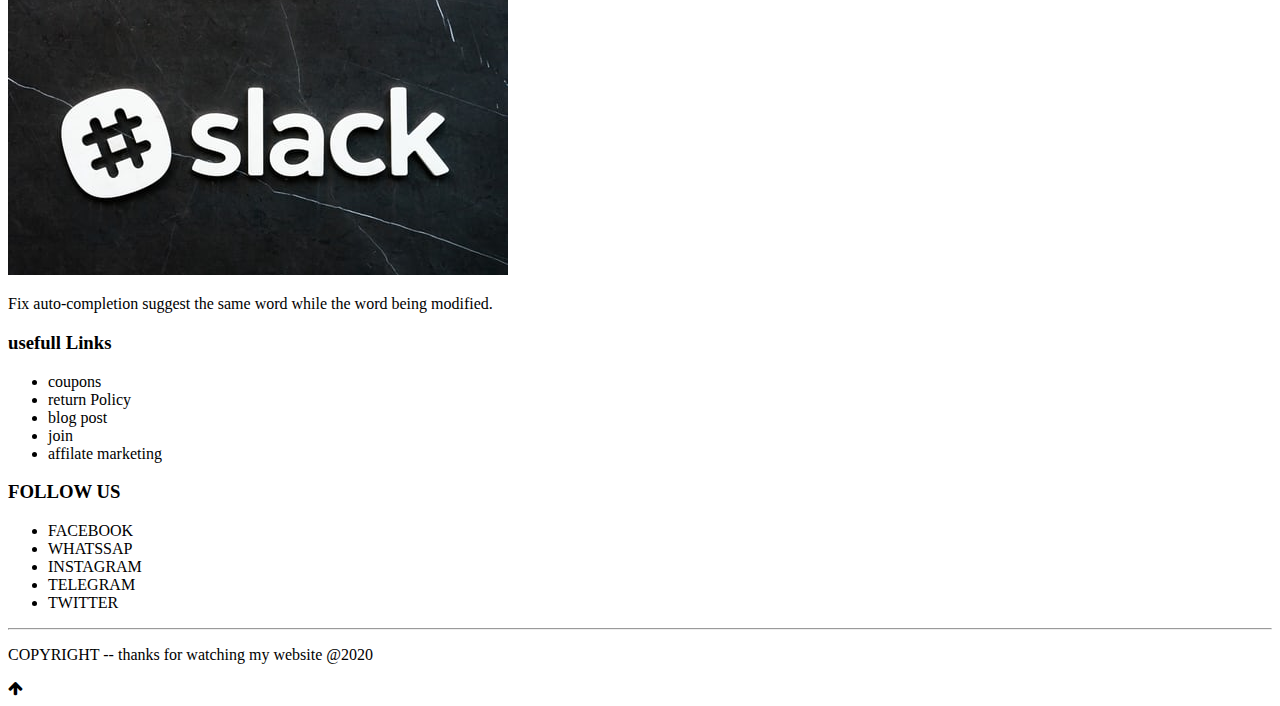
<file: remove2.html>
<!DOCTYPE html>
<html lang="en">
<head>
    <meta charset="UTF-8">
    <meta name="viewport" content="width=device-width, initial-scale=1.0">
    <title>product-Details-page</title>
    <link rel="stylesheet" href="E:\ecommerce website\ecommerce.css">
    <link rel="stylesheet" href="https://stackpath.bootstrapcdn.com/font-awesome/4.7.0/css/font-awesome.min.css">

</head>
<body>
    <div class="container">
        <div class="navbar">
        <div class="logo">
            <img src="photo-1496200186974-4293800e2c20.jpg" alt="" width="100px">
        </div>  
        <nav >
            <ul id="menuitems">
            <li><a href="file:///E:/ecommerce%20website/ecommerce.html">HOME</a></li>
            <li><a href="file:///E:/ecommerce%20website/product.html">PRODUCT</a></li>
            <li><a href="">ABOUT-US</a></li>
            <li><a href="">CONTACT</a></li>
            <li><a href="">ACCOUNT</a></li>
            </ul>
        </nav>
        <img src="images%20%283%29.png" width="40px" height="25px" alt="nothing">
        <img  class="menu" src="download%20%283%29.png" width="30px" height="20px" alt="nothing" onclick="menutoggle()">
    </div>
    
 <div class="cart-page">
   <table>
     <tr class="cart-page1">
       <th>product</th>
       <th>quantity</th>
       <th>subtotal</th>
     </tr>
     <tr>
        <td>
          <div class="cart-font">
             <img src="51CzIhKlEOL._UX679_.jpg" height="200rem" alt="">
                <div class="cart-para">
              <h4>product name </h4>
               <p>well-read farther .It  is belived that he was already proficient at reading and writing by the age of five . A bright  ansd anxious student ,Brownng learned Latin 
,                Greekand French by the age of fourteen</p>
                  <br>
                  <small class=price-sizeing> price:$50.00</small>
                   <br>
            <a href=""> remove </a>
             </div>
             
        </div>
      </td>

         <td class="td-1"><input  type="number" value="1"></td>
          <td class="td-2">$50.00</td>

     </tr> 

 

 <tr>
        <td>
          <div class="cart-font">
             <img src="51F-vyaAJZL._UL1100_.jpg" height="200rem" alt="">
                <div class="cart-para">
              <h4>product name</h4>
               <p>well-read farther .It  is belived that he was already proficient at reading and writing by the age of five . A bright  ansd anxious student ,Brownng learned Latin 
,                Greekand French by the age of fourteen</p>
                  <br>
                  <small  class=price-sizeing> price:$50.00</small>
                   <br>
            <a href="#"> remove </a>
             </div>
             
        </div>
      </td>

         <td class="td-1"><input  type="number" value="1"></td>
          <td class="td-2">$50.00</td>

     </tr>  


      <tr>
        <td>
          <div class="cart-font">
             <img src="719xj5qGa5L._UL1500_.jpg" height="200rem" alt="">
                <div class="cart-para">
              <h4>product name</h4>
               <p>well-read farther .It  is belived that he was already proficient at reading and writing by the age of five . A bright  ansd anxious student ,Brownng learned Latin 
,                Greekand French by the age of fourteen</p>
                  <br>
                  <small  class=price-sizeing> price:$50.00</small>
                   <br>
            <a href=""> remove </a>
             </div>
             
        </div>
      </td>

         <td class="td-1"><input  type="number" value="1"></td>
          <td class="td-2">$50.00</td>

     </tr>  


   </table>
 </div>

     </div>



     
         <!-----------FOOTER-------------------------->
         <div class="footer">
            <div class="small-footer">
                <div class="row">
                    <div class="footer-col-1">
                        <h3>download our app</h3>
                        <p> Fix auto-completion suggest the same word while the word being modified </p>
                        <div class="app-logo">
                            <img src="download%20%282%29.png" alt="nothing">
                            <img src="images.png" alt="nothing">
                        </div>
                    </div>
                    <div class="footer-col-2">
                        <div class="sizesetting">
                        <img src="photo-1496200186974-4293800e2c20.jpg" alt="">
                    </div>
                        <p> Fix auto-completion suggest the same word while the word being modified. </p>
                    </div>
                    <div class="footer-col-3">
                        <h3>usefull Links</h3>
                        <ul>
                            <li>coupons</li>
                            <li>return Policy</li>
                            <li>blog post</li>
                            <li>join</li>
                            <li>affilate marketing</li>
                        </ul>
                    </div>
                    <div class="footer-col-3">
                        <h3>FOLLOW US</h3>
                        <ul>
                            <li>FACEBOOK</li>
                            <li>WHATSSAP</li>
                            <li>INSTAGRAM</li>
                            <li>TELEGRAM</li>
                            <li>TWITTER</li>
                        </ul>
                    </div>
                </div>
            </div>
            <hr>
            <p class="copyright"> COPYRIGHT -- thanks for watching my website @2020</p>     
         </div>
          <div class="scrolltop float-right ">
              <i class="fa fa-arrow-up" onclick="topFunction()" id="myBtn"></i>
           </div>


<script>
 
</script>
</file>
